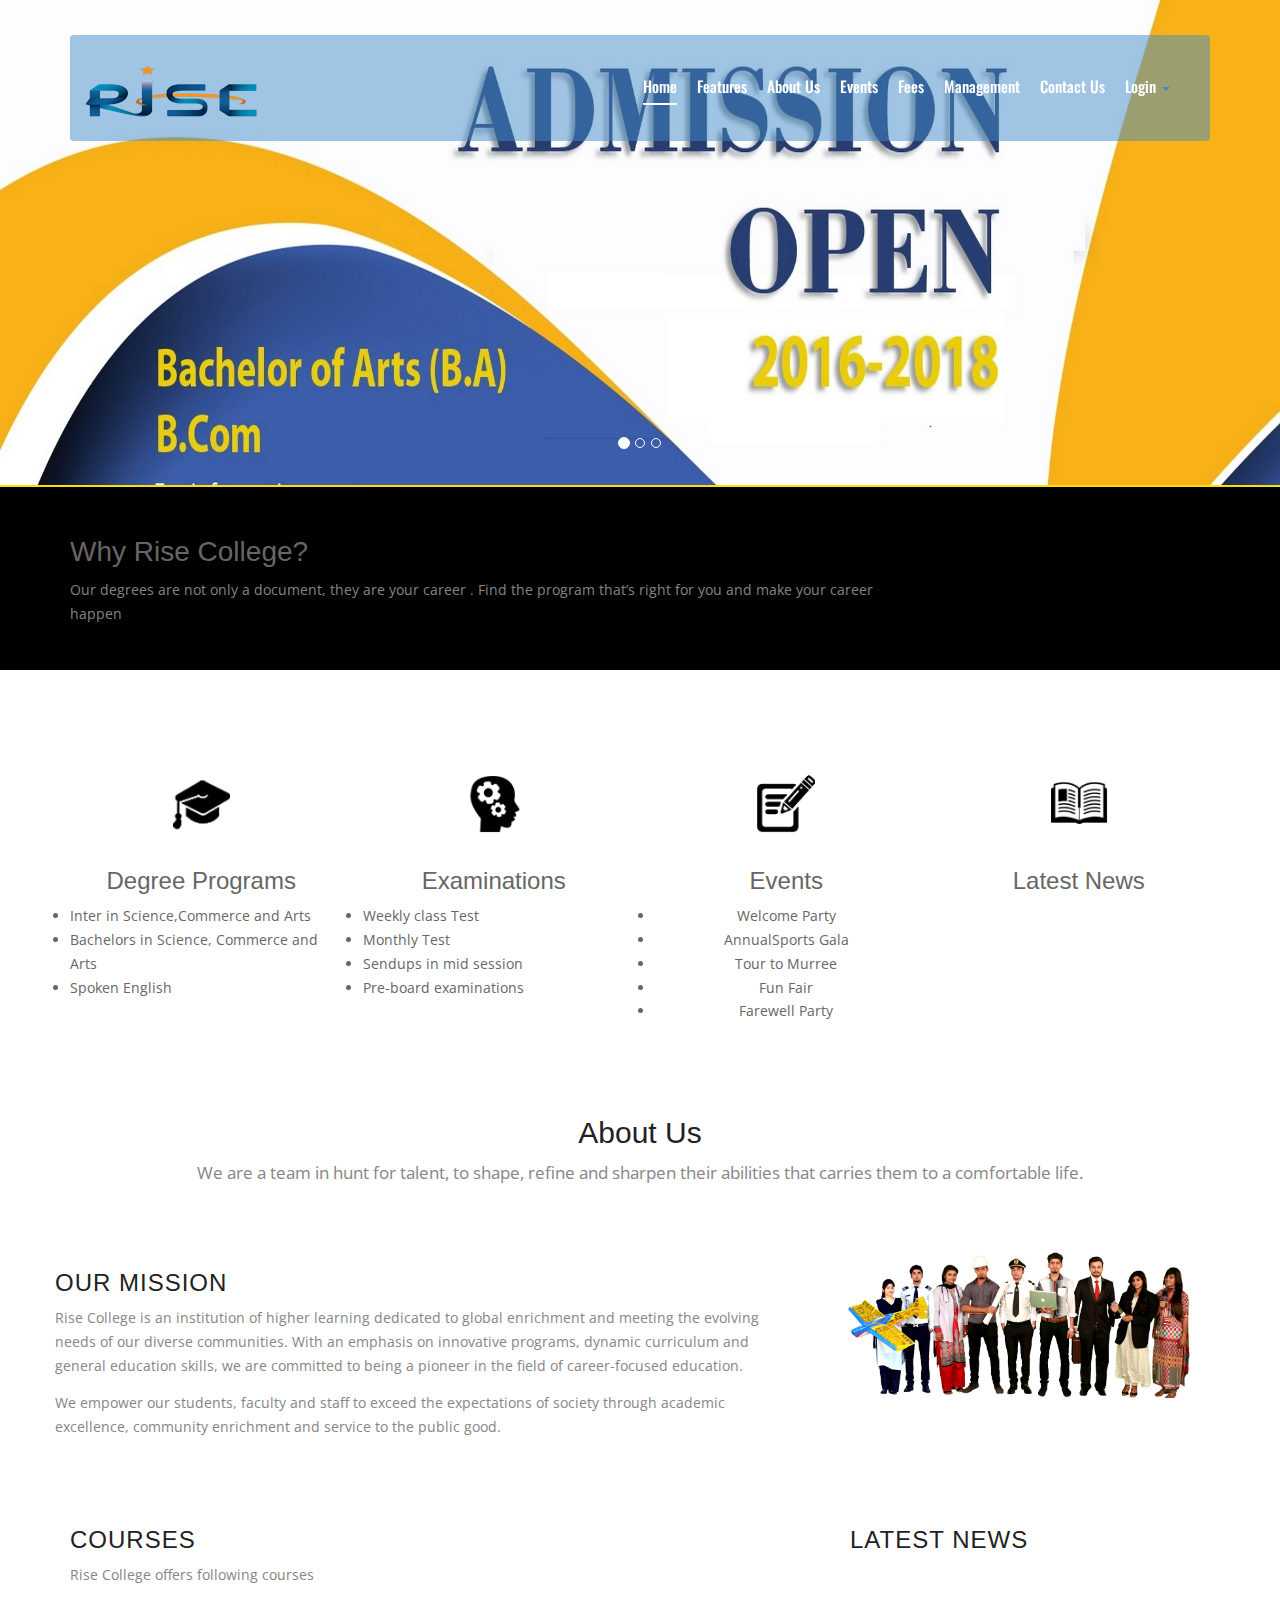
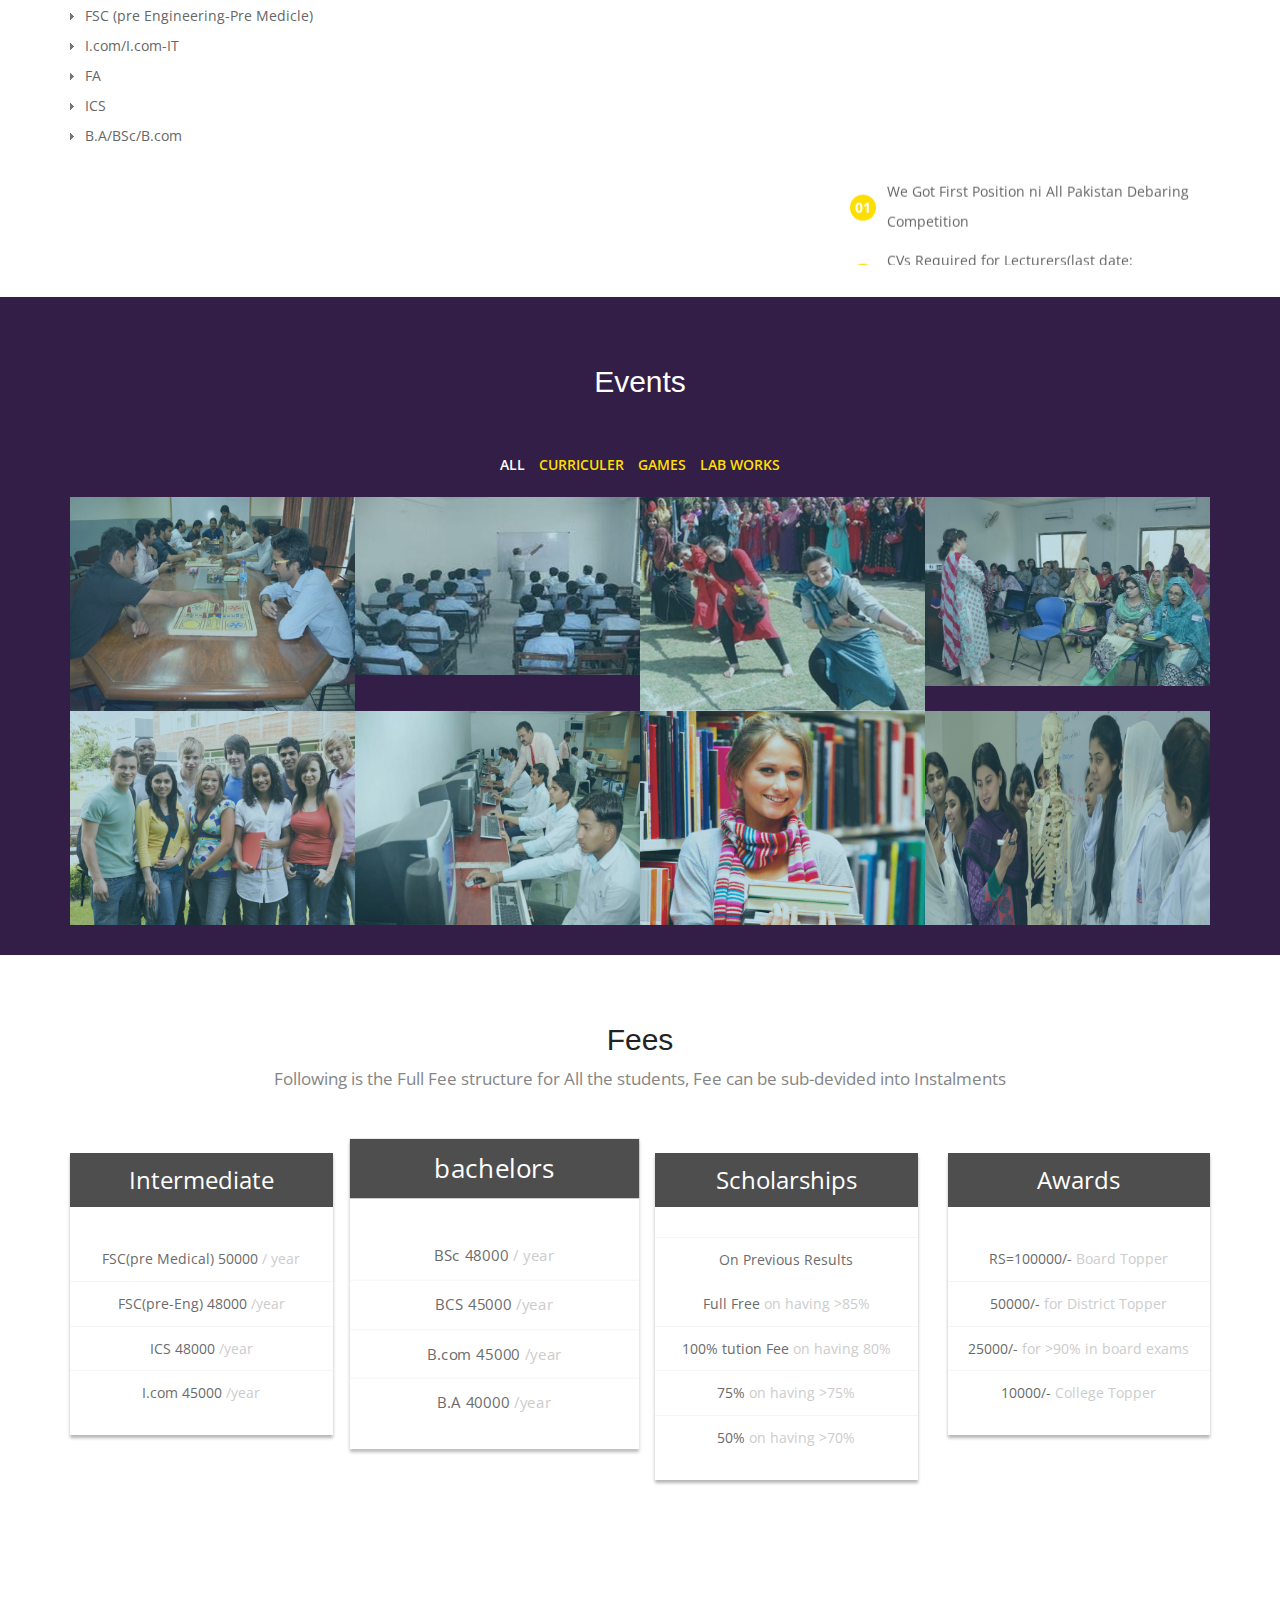
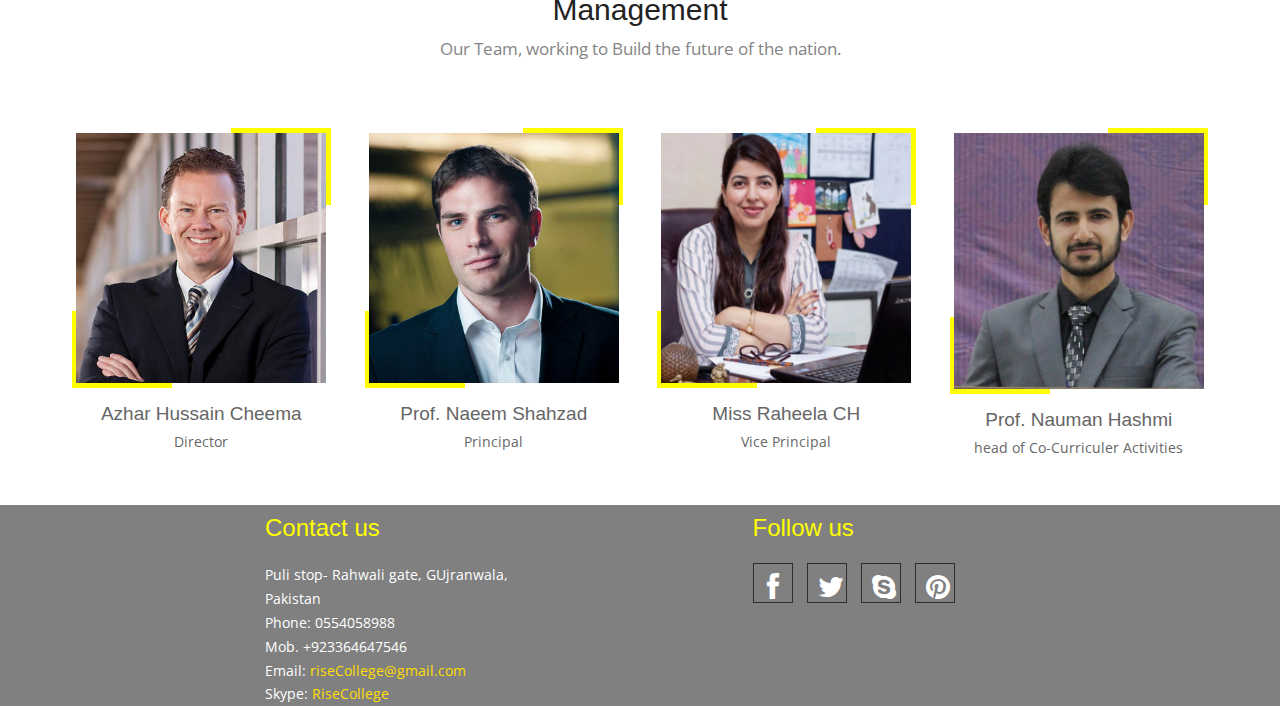
<file: FYP_6/FYP_6/B-School-Free-Education-HTML5-Website-Template/index.html>
<!doctype html>
<!--[if IE 7 ]>    <html lang="en-gb" class="isie ie7 oldie no-js"> <![endif]-->
<!--[if IE 8 ]>    <html lang="en-gb" class="isie ie8 oldie no-js"> <![endif]-->
<!--[if IE 9 ]>    <html lang="en-gb" class="isie ie9 no-js"> <![endif]-->
<!--[if (gt IE 9)|!(IE)]><!-->
<html lang="en-gb" class="no-js">
<!--<![endif]-->
<head>
<meta charset="utf-8">
<meta name="viewport" content="width=device-width, initial-scale=1, maximum-scale=1">
<!--[if lt IE 9]> 
    <meta http-equiv="X-UA-Compatible" content="IE=edge,chrome=1">
    <![endif]-->

<title> Rise College Information Center</title>
<link rel="icon"  href="images/work/logo2.ico" />
<meta name="description" content="">
<meta name="author" content="WebThemez">
<!--[if lt IE 9]>
        <script src="http://html5shim.googlecode.com/svn/trunk/html5.js"></script>
    <![endif]-->
<!--[if lte IE 8]>
		<script type="text/javascript" src="http://explorercanvas.googlecode.com/svn/trunk/excanvas.js"></script>
	<![endif]-->
<link rel="stylesheet" href="css/bootstrap.min.css" />
<link rel="stylesheet" type="text/css" href="css/isotope.css" media="screen" />
<link rel="stylesheet" href="js/fancybox/jquery.fancybox.css" type="text/css" media="screen" />
<link href="css/animate.css" rel="stylesheet" media="screen">
<!-- Owl Carousel Assets -->
<link href="js/owl-carousel/owl.carousel.css" rel="stylesheet">
<link rel="stylesheet" href="css/styles.css" />
<!-- Font Awesome -->
<link href="font/css/font-awesome.min.css" rel="stylesheet">
</head>

<body>
<header class="header">
  <div class="container">
    <nav class="navbar navbar-inverse" role="navigation">
      <div class="navbar-header">
        <button type="button" id="nav-toggle" class="navbar-toggle" data-toggle="collapse" data-target="#main-nav"> <span class="sr-only">Toggle navigation</span> <span class="icon-bar"></span> <span class="icon-bar"></span> <span class="icon-bar"></span> </button>
        <a href="#" class="navbar-brand scroll-top logo  animated bounceInLeft">
          <b><i><img src="images/logo.png" /></i></b></a> </div>
      <!--/.navbar-header-->
      <div id="main-nav" class="collapse navbar-collapse">
        <ul class="nav navbar-nav" id="mainNav">
          <li class="active" id="firstLink"><a href="#home" class="scroll-link">Home</a></li>

          <li><a href="#Features" class="scroll-link">Features</a></li>
          <li><a href="#aboutUs" class="scroll-link">About Us</a></li>
          <li><a href="#work" class="scroll-link">Events</a></li>
          <li><a href="#plans" class="scroll-link">Fees</a></li>
          <li><a href="#team" class="scroll-link">Management</a></li>
           
          <li><a href="#contactUs" class="scroll-link">Contact Us</a></li>
           <li>
            <a href="#"  class="scroll-link dropdown-toggle" data-toggle="dropdown"> 
            Login <span class="caret"></span>
<ul class="dropdown-menu" aria-labelledby="dropdownMenu1" style=" margin-bottom:100px;
background: rgba(66, 139, 202, 0.5);
border: 0;
padding: 0px 15px;">
    <li><a href="#">Login As Student</a></li>
    <li><a href="#">Login As Staff</a></li>
     
  </ul>
            </a>
             
          </li>
           

        </ul>
      </div>
      <!--/.navbar-collapse--> 
    </nav>
    <!--/.navbar--> 
  </div>
  <!--/.container--> 
</header>
<!--/.header-->
<div id="#top"></div>
<section id="home">
  <div class="banner-container"> 
  	<div id="carousel" class="carousel slide carousel-fade" data-ride="carousel">
  <ol class="carousel-indicators">
    <li data-target="#carousel" data-slide-to="0" class="active"></li>
    <li data-target="#carousel" data-slide-to="1"></li>
    <li data-target="#carousel" data-slide-to="2"></li>
  </ol>
  <!-- Carousel items -->
  <div class="carousel-inner">
    <div class="active item"><img src="images/banner-bg.jpg" alt="banner" /></div>
    <div class="item"><img src="images/banner-bg2.jpg" alt="banner" /></div>
    <div class="item"><img src="images/banner-bg3.jpg" alt="banner" /></div>
  </div>
  <!-- Carousel nav -->
  <a class="carousel-control left" href="#carousel" data-slide="prev">&lsaquo;</a>
  <a class="carousel-control right" href="#carousel" data-slide="next">&rsaquo;</a>
</div>
	
  </div>  
  
  <div class="container hero-text2">        
		<div class="col-md-9">
		<h2>Why Rise College?</h1>
			<p> Our degrees are not only a document, they are your career . Find the program that’s right for you and make your career happen </p>   
		</div>  
		<div class="col-md-3">
			    
		</div>
  </div>
</section>
<section id="Features" class="page-section colord">
  <div class="container">
    <div class="row"> 
      <!-- item -->
      <div class="col-md-3 text-center"> 
	  <div class="box-item">
	  <i class="circle"><img src="images/5.png" alt="" /></i>
        <h3>Degree Programs</h3>
        <ul  style="text-align:left">
                <li>Inter in Science,Commerce and Arts</li>
                <li> Bachelors in Science, Commerce and Arts</li>
                <li>Spoken English</li>
        
      </div>
	   </div>
      <!-- end: --> 
      
      <!-- item -->
      <div class="col-md-3 text-center " >
	  <div class="box-item" >
	  <i class="circle" >  <img src="images/1.png" alt="" /></i>
        <h3 class="text-center">Examinations</h3> 
        <ul  style="text-align:left">
                <li>Weekly class Test</li>
                <li>Monthly Test</li>
                <li>Sendups in mid session</li>
                <li>Pre-board examinations</li>
              </ul>
      </div>
	   </div>
      <!-- end: --> 
      
      <!-- item -->
      <div class="col-md-3 text-center">
	  <div class="box-item">
	  <i class="circle"> <img src="images/2.png" alt="" /></i>
        <h3>Events</h3>
       
        <ul  style="text-align:center">
                <li>Welcome Party</li>
                <li>AnnualSports Gala</li>
                <li>Tour to Murree</li>
                <li>Fun Fair</li>
                <li>Farewell Party</li>
              </ul>
      </div>
	   </div>
      <!-- end: --> 
      
      <!-- item -->
      <div class="col-md-3 text-center">
	  <div class="box-item">
	  <i class="circle"> <img src="images/3.png" alt="" /></i>
        <h3>Latest News</h3>
        <p></p>
      </div>
      <!-- end:-->
	   </div>
    </div>
  </div>
  <!--/.container--> 
</section>

</section>
<section id="aboutUs">
  <div class="container">
    <div class="heading text-center"> 
      <!-- Heading -->
      <h2>About Us</h2>
      <p> We are a team in hunt for talent, to shape, refine and sharpen their abilities that carries them to a comfortable life. </p>
    </div>
    <div class="row feature design">
      <div class="area1 columns left">
        <h3> Our Mission</h3>
        <p> Rise College is an institution of higher learning dedicated to global enrichment and meeting the evolving needs of our diverse communities.

With an emphasis on innovative programs, dynamic curriculum and general education skills, we are committed to being a pioneer in the field of career-focused education.

 </p>
        <p>We empower our students, faculty and staff to exceed the expectations of society through academic excellence, community enrichment and service to the public good. </p>
         
      </div>
      <div class="area2 columns feature-media right"> <img src="images/about-img.jpg" alt="" width="100%"> </div>
    </div>
    <div class="row dataTxt"> 
          
            
            <div class="col-md-4 col-sm-6"  >
              
              <h3>Courses</h3>
              <p>Rise College offers following courses </p>
                            <ul class="listArrow">
                <li>FSC (pre Engineering-Pre Medicle)</li>
                <li> I.com/I.com-IT</li>
                <li>FA </li>
                <li>ICS</li>
                <li>B.A/BSc/B.com</li>
              </ul>
              <!-- Accordion starts -->
              </div>
              <div class="col-md-4 col-sm-6">
               
            </div>
            <div class="col-md-4 col-sm-6">
         
              <h3>Latest News</h3>
              <marquee behaviour="scroll" direction="up">      
            
                            <ul  class="list3">
                <li>We Got First Position ni All Pakistan Debaring Competition</li>
                <li>CVs Required for Lecturers(last date: 23.10.2016)</li>
                <li> Admissions Open at Rise College(last date: 12.11.2016)</li>
                <li> Workshop by Rescue 1122</li> 
              </ul>
                            
              <!-- Accordion starts -->
              </marquee>
              </div>
            
          </div>
  </div>
</section> 

<section id="work" class="page-section page">
  <div class="container text-center">
    <div class="heading">
      <h2>Events</h2>
     
    </div>
    <div class="row">
      <div class="col-md-12">
        <div id="portfolio">
          <ul class="filters list-inline">
            <li> <a class="active" data-filter="*" href="#">All</a> </li>
            <li> <a data-filter=".photography" href="#">Curriculer</a> </li>
            <li> <a data-filter=".branding" href="#">Games</a> </li>
            <li> <a data-filter=".web" href="#">Lab Works</a> </li>
          </ul>
          <ul class="items list-unstyled clearfix animated fadeInRight showing" data-animation="fadeInRight" style="position: relative; height: 438px;">
            <li class="item branding" style="position: absolute; left: 0px; top: 0px;"> 
								 			 
			  <figure class="effect-bubba">
						<img src="images/work/1.jpg" alt="img02"/>
						<figcaption>
							<h2>Events</h2> 
							<a href="images/work/1.jpg" class="fancybox">View</a> 
						</figcaption>			
					</figure> 
					
			  </li>
			  
			 
			  
			  
            <li class="item photography" style="position: absolute; left: 292px; top: 0px;"> 
			<figure class="effect-bubba">
						<img src="images/work/2.jpg" alt="img02"/>
						<figcaption>
							<h2>Events</h2> 
							<a href="images/work/2.jpg" class="fancybox">View</a> 
						</figcaption>			
					</figure> 
			  </li>
            <li class="item branding" style="position: absolute; left: 585px; top: 0px;"> 
			<figure class="effect-bubba">
						<img src="images/work/3.jpg" alt="img02"/>
						<figcaption>
							<h2>Events</h2> 
							<a href="images/work/3.jpg" class="fancybox">View</a> 
						</figcaption>			
					</figure>  
			  </li>
      
            <li class="item photography" style="position: absolute; left: 877px; top: 0px;"> 
			<figure class="effect-bubba">
						<img src="images/work/4.jpg" alt="img02"/>
						<figcaption>
							<h2>Events</h2> 
							<a href="images/work/4.jpg" class="fancybox">View</a> 
						</figcaption>			
					</figure>  
			  </li>
            <li class="item photography" style="position: absolute; left: 0px; top: 219px;"> 
			<figure class="effect-bubba">
						<img src="images/work/5.jpg" alt="img02"/>
						<figcaption>
							<h2>Events</h2> 
							<a href="images/work/5.jpg" class="fancybox">View</a> 
						</figcaption>			
					</figure> 
			  </li>
            <li class="item web" style="position: absolute; left: 292px; top: 219px;"> 
			<figure class="effect-bubba">
						<img src="images/work/6.jpg" alt="img02"/>
						<figcaption>
							<h2>Events</h2> 
							<a href="images/work/6.jpg" class="fancybox">View</a> 
						</figcaption>			
					</figure> 
			  </li>
            <li class="item photography" style="position: absolute; left: 585px; top: 219px;">
			<figure class="effect-bubba">
						<img src="images/work/7.jpg" alt="img02"/>
						<figcaption>
							<h2>Events</h2> 
							<a href="images/work/7.jpg" class="fancybox">View</a> 
						</figcaption>			
					</figure> 
			  </li>
            <li class="item web" style="position: absolute; left: 877px; top: 219px;">
			<figure class="effect-bubba">
						<img src="images/work/8.jpg" alt="img02"/>
						<figcaption>
							<h2>Events</h2> 
							<a href="images/work/8.jpg" class="fancybox">View more</a> 
						</figcaption>			
					</figure> 
			  </li>
          </ul>
        </div>
      </div>
    </div>
  </div>
</section>
<section id="plans" class="page-section">
  <div class="container">
    <div class="heading text-center"> 
      <!-- Heading -->
      <h2>Fees</h2>
      <p>Following is the Full Fee structure for All the students, Fee can be sub-devided into Instalments</p>
    </div>
    <div class="row flat">
      <div class="col-lg-3 col-md-3 col-sm-6 col-xs-12">
        <ul class="plan plan1">
          <li class="plan-name"> Intermediate </li>
          <li class="plan-price"> <strong>FSC(pre Medical)</strong> <strong>50000</strong> / year </li>
          <li> <strong> FSC(pre-Eng)</strong> <strong>48000</strong> /year </li>
          <li> <strong> ICS </strong> <strong>48000</strong> /year </li>
          <li> <strong> I.com</strong> <strong>45000</strong> /year </li>
          <!--<li class="plan-action"> <a href="#" class="btn btn-danger btn-lg">Signup</a> </li>-->
        </ul>
      </div>
      <div class="col-lg-3 col-md-3 col-sm-6 col-xs-12">
        <ul class="plan plan2 featured">
          <li class="plan-name">bachelors </li>
          <li class="plan-price"> <strong>BSc</strong> <strong>48000</strong> / year </li>
                    <li> <strong> BCS</strong> <strong>45000</strong> /year </li>
          <li> <strong> B.com</strong> <strong>45000</strong> /year </li>
          <li> <strong> B.A </strong> <strong>40000</strong> /year </li>

<!--<li class="plan-action"> <a href="#" class="btn btn-danger btn-lg">Signup</a> </li>-->
        </ul>
      </div>
      <div class="col-lg-3 col-md-3 col-sm-6 col-xs-12">
        <ul class="plan plan3">
          <li class="plan-name">Scholarships</li>
      <li> <strong>On Previous Results</strong>  </li>
          <li class="plan-price"> <strong>Full Free</strong> on having >85%</li>
          <li> <strong>100% tution Fee</strong>  on having 80% </li>
          <li> <strong>75%</strong> on having >75% </li>
          <li> <strong>50%</strong> on having >70% </li>
          
<!--<li class="plan-action"> <a href="#" class="btn btn-danger btn-lg">Signup</a> </li>-->
        </ul>
      </div>
      <div class="col-lg-3 col-md-3 col-sm-6 col-xs-12">
        <ul class="plan plan4">
          <li class="plan-name">Awards </li>
          <li class="plan-price"> <strong>RS=100000/-</strong>  Board Topper  </li>
          <li> <strong>50000/-</strong>  for District Topper </li>
          <li> <strong>25000/-</strong> for >90% in board exams </li>
          <li> <strong>10000/-</strong> College Topper </li>
         
<!--<li class="plan-action"> <a href="#" class="btn btn-danger btn-lg">Signup</a> </li>-->
        </ul>
      </div>
    </div>
  </div>
</section>
<section id="team" class="page-section">
  <div class="container">
    <div class="heading text-center"> 
      <!-- Heading -->
      <h2>Management</h2>
      <p>Our Team, working to Build the future of the nation.</p>
    </div>
    <!-- Team Member's Details -->
    <div class="team-content">
      <div class="row">
        <div class="col-md-3 col-sm-6 col-xs-12"> 
          <!-- Team Member -->
          <div class="team-member pDark"> 
            <!-- Image Hover Block -->
            <div class="member-img"> 
              <!-- Image  --> 
              <img class="img-responsive" src="images/photo-1.jpg" alt=""> </div>
            <!-- Member Details -->
            <div class="team-title">
			<h4> Azhar Hussain Cheema</h4>
            <!-- Designation --> 
            <span class="pos">Director</span>
			</div>
            <div class="team-socials"> <a href="#"><i class="fa fa-facebook"></i></a> <a href="#"><i class="fa fa-google-plus"></i></a> <a href="#"><i class="fa fa-twitter"></i></a> <a href="#"><i class="fa fa-dribbble"></i></a> <a href="#"><i class="fa fa-github"></i></a> </div>
          </div>
        </div>
        <div class="col-md-3 col-sm-6 col-xs-12"> 
          <!-- Team Member -->
          <div class="team-member pDark"> 
            <!-- Image Hover Block -->
            <div class="member-img"> 
              <!-- Image  --> 
              <img class="img-responsive" src="images/photo-2.jpg" alt=""> </div>
            <!-- Member Details -->
            <h4>Prof. Naeem Shahzad</h4>
            <!-- Designation --> 
            <span class="pos">Principal</span>
            <div class="team-socials"> <a href="#"><i class="fa fa-facebook"></i></a> <a href="#"><i class="fa fa-google-plus"></i></a> <a href="#"><i class="fa fa-twitter"></i></a> <a href="#"><i class="fa fa-dribbble"></i></a> <a href="#"><i class="fa fa-github"></i></a> </div>
          </div>
        </div>
        <div class="col-md-3 col-sm-6 col-xs-12"> 
          <!-- Team Member -->
          <div class="team-member pDark"> 
            <!-- Image Hover Block -->
            <div class="member-img"> 
              <!-- Image  --> 
              <img class="img-responsive" src="images/photo-3.jpg" alt=""> </div>
            <!-- Member Details -->
            <h4>Miss Raheela CH</h4>
            <!-- Designation --> 
            <span class="pos">Vice Principal</span>
            <div class="team-socials"> <a href="#"><i class="fa fa-facebook"></i></a> <a href="#"><i class="fa fa-google-plus"></i></a> <a href="#"><i class="fa fa-twitter"></i></a> <a href="#"><i class="fa fa-dribbble"></i></a> <a href="#"><i class="fa fa-github"></i></a> </div>
          </div>
        </div>
        <div class="col-md-3 col-sm-6 col-xs-12"> 
          <!-- Team Member -->
          <div class="team-member pDark"> 
            <!-- Image Hover Block -->
            <div class="member-img"> 
              <!-- Image  --> 
              <img class="img-responsive" src="images/photo-4.jpg" alt=""> </div>
            <!-- Member Details -->
            <h4> Prof. Nauman Hashmi</h4>
            <!-- Designation --> 
            <span class="pos"> head of Co-Curriculer Activities</span>
            <div class="team-socials"> <a href="http://www.facebook.com/nauman.hashmi.75"><i class="fa fa-facebook"></i></a> <a href="#"><i class="fa fa-google-plus"></i></a> <a href="#"><i class="fa fa-twitter"></i></a> <a href="#"><i class="fa fa-dribbble"></i></a> <a href="#"><i class="fa fa-github"></i></a> </div>
          </div>
        </div>
      </div>
    </div>
  </div>
  </section>
  <!--/.container--> 
<footer>
<section id="contactUs" class="contact-parlex">
<div class="container">
        <div class="row">
        <div class="col-md-2"></div>
            <div class="col-md-3">
            	<div class="col">
                   <h4>Contact us</h4>
                   <ul>
                        <li>Puli stop- Rahwali gate, GUjranwala, Pakistan</li>
                        <li>Phone: 0554058988 <br> Mob. +923364647546 </li>
                        <li>Email: <a href="mailto:info@example.com" title="Email Us">riseCollege@gmail.com</a></li>
                        <li>Skype: <a href="skype:my.test?call" title="Skype us">RiseCollege</a></li>
                    </ul>
                 </div>
            </div>
            
            <div class="col-md-2"></div>
            
            <div class="col-md-3">
            
            	<div class="col col-social-icons">
                    <h4>Follow us</h4>
                    <a href="http://www.facebook.com/nauman.hashmi.75"><i class="fa fa-facebook"></i></a>
                  
                    <a href="#"><i class="fa fa-twitter"></i></a>
                    <a href="#"><i class="fa fa-skype"></i></a>
                    <a href="#"><i class="fa fa-pinterest"></i></a>

                </div>
            </div>

             <!-- <div class="col-md-3">
              
             	<div class="col">
                    <h4>Latest News</h4>
                    <p>
                    Lorem ipsum dolor labitur scsstie per sit amet, ea eum labitur scsstie percipitoleat.
                    <br><br>
                    <a href="#" class="btn">Get Mores!</a>
                    </p>
                </div>
               
            </div> -->
        </div>
         
    </div>
    </section>
</footer>
<!--/.page-section-->
<!-- <section class="copyright"> -->
  <!-- <div class="container">
    <div class="row">
      <div class="col-sm-12 text-center"> </a> </div>
    </div> -->
    <!-- / .row 
  </div> -->
<!-- </section> -->
<!-- <a href="#top" class="topHome"><i class="fa fa-chevron-up fa-2x"></i></a>  -->

<!--[if lte IE 8]><script src="//ajax.googleapis.com/ajax/libs/jquery/1.11.0/jquery.min.js"></script><![endif]--> 
<script src="js/modernizr-latest.js"></script> 
<script src="js/jquery-1.8.2.min.js" type="text/javascript"></script> 
<script src="js/bootstrap.min.js" type="text/javascript"></script> 
<script src="js/jquery.isotope.min.js" type="text/javascript"></script> 
<script src="js/fancybox/jquery.fancybox.pack.js" type="text/javascript"></script> 
<script src="js/jquery.nav.js" type="text/javascript"></script> 
<script src="js/jquery.fittext.js"></script> 
<script src="js/waypoints.js"></script> 
<script src="js/custom.js" type="text/javascript"></script> 
<script src="js/owl-carousel/owl.carousel.js"></script>
</body>
</html>
</file>
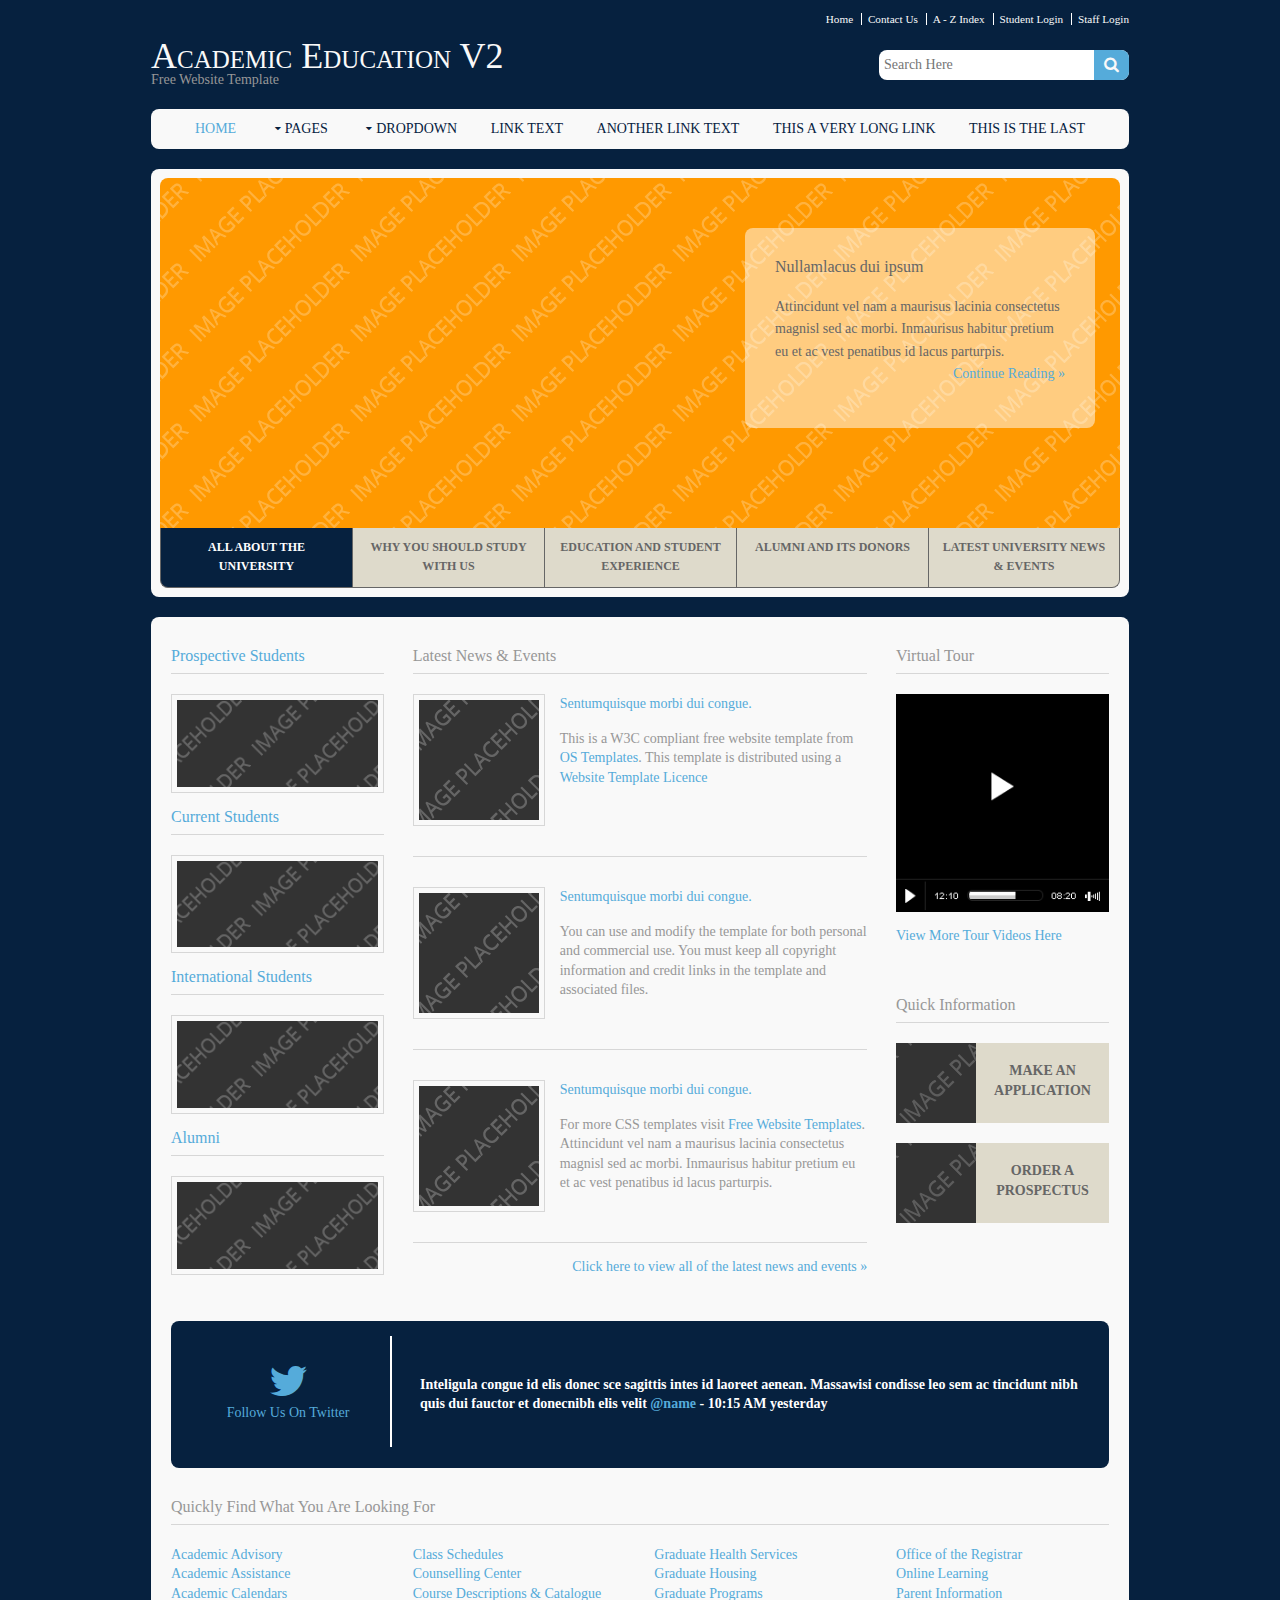
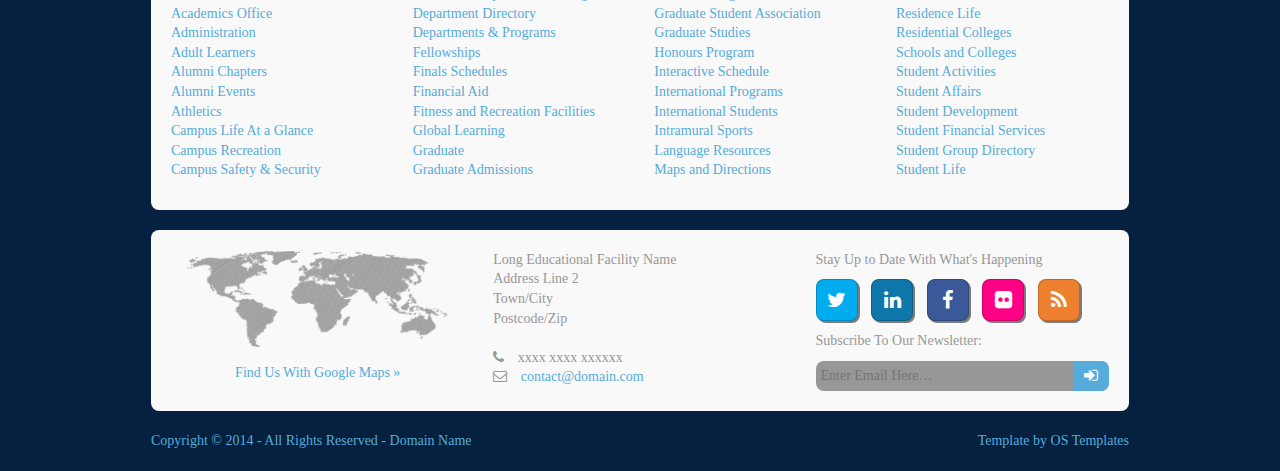
<file: FYP_6/FYP_6/FYP_6/academic-education/index.html>
<!DOCTYPE html>
<!--
Template Name: Academic Education V2
Author: <a href="http://www.os-templates.com/">OS Templates</a>
Author URI: http://www.os-templates.com/
Licence: Free to use under our free template licence terms
Licence URI: http://www.os-templates.com/template-terms
-->
<html>
<head>
<title>Academic Education V2</title>
<meta charset="utf-8">
<meta name="viewport" content="width=device-width, initial-scale=1.0, maximum-scale=1.0, user-scalable=no">
<link href="layout/styles/layout.css" rel="stylesheet" type="text/css" media="all">
</head>
<body id="top">
<!-- ################################################################################################ --> 
<!-- ################################################################################################ --> 
<!-- ################################################################################################ -->
<div class="wrapper row0">
  <div id="topbar" class="clear"> 
    <!-- ################################################################################################ -->
    <nav>
      <ul>
        <li><a href="#">Home</a></li>
        <li><a href="#">Contact Us</a></li>
        <li><a href="#">A - Z Index</a></li>
        <li><a href="#">Student Login</a></li>
        <li><a href="#">Staff Login</a></li>
      </ul>
    </nav>
    <!-- ################################################################################################ --> 
  </div>
</div>
<!-- ################################################################################################ --> 
<!-- ################################################################################################ --> 
<!-- ################################################################################################ -->
<div class="wrapper row1">
  <header id="header" class="clear"> 
    <!-- ################################################################################################ -->
    <div id="logo" class="fl_left">
      <h1><a href="index.html">Academic Education V2</a></h1>
      <p>Free Website Template</p>
    </div>
    <div class="fl_right">
      <form class="clear" method="post" action="#">
        <fieldset>
          <legend>Search:</legend>
          <input type="text" value="" placeholder="Search Here">
          <button class="fa fa-search" type="submit" title="Search"><em>Search</em></button>
        </fieldset>
      </form>
    </div>
    <!-- ################################################################################################ --> 
  </header>
</div>
<!-- ################################################################################################ --> 
<!-- ################################################################################################ --> 
<!-- ################################################################################################ -->
<div class="wrapper row2">
  <div class="rounded">
    <nav id="mainav" class="clear"> 
      <!-- ################################################################################################ -->
      <ul class="clear">
        <li class="active"><a href="index.html">Home</a></li>
        <li><a class="drop" href="#">Pages</a>
          <ul>
            <li><a href="pages/gallery.html">Gallery</a></li>
            <li><a href="pages/portfolio.html">Portfolio</a></li>
            <li><a href="pages/full-width.html">Full Width</a></li>
            <li><a href="pages/sidebar-left.html">Sidebar Left</a></li>
            <li><a href="pages/sidebar-left-2.html">Sidebar Left 2</a></li>
            <li><a href="pages/sidebar-right.html">Sidebar Right</a></li>
            <li><a href="pages/sidebar-right-2.html">Sidebar Right 2</a></li>
            <li><a href="pages/basic-grid.html">Basic Grid</a></li>
          </ul>
        </li>
        <li><a class="drop" href="#">Dropdown</a>
          <ul>
            <li><a href="#">Level 2</a></li>
            <li><a class="drop" href="#">Level 2 + Drop</a>
              <ul>
                <li><a href="#">Level 3</a></li>
                <li><a href="#">Level 3</a></li>
              </ul>
            </li>
          </ul>
        </li>
        <li><a href="#">Link Text</a></li>
        <li><a href="#">Another Link Text</a></li>
        <li><a href="#">This a very long link</a></li>
        <li><a href="#">This is the last</a></li>
      </ul>
      <!-- ################################################################################################ --> 
    </nav>
  </div>
</div>
<!-- ################################################################################################ --> 
<!-- ################################################################################################ --> 
<!-- ################################################################################################ -->
<div class="wrapper">
  <div id="slider">
    <div id="slide-wrapper" class="rounded clear"> 
      <!-- ################################################################################################ -->
      <figure id="slide-1"><a class="view" href="#"><img src="images/demo/slider/1.png" alt=""></a>
        <figcaption>
          <h2>Nullamlacus dui ipsum</h2>
          <p>Attincidunt vel nam a maurisus lacinia consectetus magnisl sed ac morbi. Inmaurisus habitur pretium eu et ac vest penatibus id lacus parturpis.</p>
          <p class="right"><a href="#">Continue Reading &raquo;</a></p>
        </figcaption>
      </figure>
      <figure id="slide-2"><a class="view" href="#"><img src="images/demo/slider/2.png" alt=""></a>
        <figcaption>
          <h2>Aliquatjusto quisque nam</h2>
          <p>Attincidunt vel nam a maurisus lacinia consectetus magnisl sed ac morbi. Inmaurisus habitur pretium eu et ac vest penatibus id lacus parturpis.</p>
          <p class="right"><a href="#">Continue Reading &raquo;</a></p>
        </figcaption>
      </figure>
      <figure id="slide-3"><a class="view" href="#"><img src="images/demo/slider/3.png" alt=""></a>
        <figcaption>
          <h2>Aliquatjusto quisque nam</h2>
          <p>Attincidunt vel nam a maurisus lacinia consectetus magnisl sed ac morbi. Inmaurisus habitur pretium eu et ac vest penatibus id lacus parturpis.</p>
          <p class="right"><a href="#">Continue Reading &raquo;</a></p>
        </figcaption>
      </figure>
      <figure id="slide-4"><a class="view" href="#"><img src="images/demo/slider/4.png" alt=""></a>
        <figcaption>
          <h2>Aliquatjusto quisque nam</h2>
          <p>Attincidunt vel nam a maurisus lacinia consectetus magnisl sed ac morbi. Inmaurisus habitur pretium eu et ac vest penatibus id lacus parturpis.</p>
          <p class="right"><a href="#">Continue Reading &raquo;</a></p>
        </figcaption>
      </figure>
      <figure id="slide-5"><a class="view" href="#"><img src="images/demo/slider/5.png" alt=""></a>
        <figcaption>
          <h2>Dapiensociis temper donec</h2>
          <p>Attincidunt vel nam a maurisus lacinia consectetus magnisl sed ac morbi. Inmaurisus habitur pretium eu et ac vest penatibus id lacus parturpis.</p>
          <p class="right"><a href="#">Continue Reading &raquo;</a></p>
        </figcaption>
      </figure>
      <!-- ################################################################################################ -->
      <ul id="slide-tabs">
        <li><a href="#slide-1">All About The University</a></li>
        <li><a href="#slide-2">Why You Should Study With Us</a></li>
        <li><a href="#slide-3">Education And Student Experience</a></li>
        <li><a href="#slide-4">Alumni And Its Donors</a></li>
        <li><a href="#slide-5">Latest University News &amp; Events</a></li>
      </ul>
      <!-- ################################################################################################ --> 
    </div>
  </div>
</div>
<!-- ################################################################################################ --> 
<!-- ################################################################################################ --> 
<!-- ################################################################################################ -->
<div class="wrapper row3">
  <div class="rounded">
    <main class="container clear"> 
      <!-- main body --> 
      <!-- ################################################################################################ -->
      <div class="group btmspace-30"> 
        <!-- Left Column -->
        <div class="one_quarter first"> 
          <!-- ################################################################################################ -->
          <ul class="nospace">
            <li class="btmspace-15"><a href="#"><em class="heading">Prospective Students</em> <img class="borderedbox" src="images/demo/220x95.gif" alt=""></a></li>
            <li class="btmspace-15"><a href="#"><em class="heading">Current Students</em> <img class="borderedbox" src="images/demo/220x95.gif" alt=""></a></li>
            <li class="btmspace-15"><a href="#"><em class="heading">International Students</em> <img class="borderedbox" src="images/demo/220x95.gif" alt=""></a></li>
            <li><a href="#"><em class="heading">Alumni</em> <img class="borderedbox" src="images/demo/220x95.gif" alt=""></a></li>
          </ul>
          <!-- ################################################################################################ --> 
        </div>
        <!-- / Left Column --> 
        <!-- Middle Column -->
        <div class="one_half"> 
          <!-- ################################################################################################ -->
          <h2>Latest News &amp; Events</h2>
          <ul class="nospace listing">
            <li class="clear">
              <div class="imgl borderedbox"><img src="images/demo/120x120.gif" alt=""></div>
              <p class="nospace btmspace-15"><a href="#">Sentumquisque morbi dui congue.</a></p>
              <p>This is a W3C compliant free website template from <a href="http://www.os-templates.com/" title="Free Website Templates">OS Templates</a>. This template is distributed using a <a href="http://www.os-templates.com/template-terms">Website Template Licence</a></p>
            </li>
            <li class="clear">
              <div class="imgl borderedbox"><img src="images/demo/120x120.gif" alt=""></div>
              <p class="nospace btmspace-15"><a href="#">Sentumquisque morbi dui congue.</a></p>
              <p>You can use and modify the template for both personal and commercial use. You must keep all copyright information and credit links in the template and associated files.</p>
            </li>
            <li class="clear">
              <div class="imgl borderedbox"><img src="images/demo/120x120.gif" alt=""></div>
              <p class="nospace btmspace-15"><a href="#">Sentumquisque morbi dui congue.</a></p>
              <p>For more CSS templates visit <a href="http://www.os-templates.com/">Free Website Templates</a>. Attincidunt vel nam a maurisus lacinia consectetus magnisl sed ac morbi. Inmaurisus habitur pretium eu et ac vest penatibus id lacus parturpis.</p>
            </li>
          </ul>
          <p class="right"><a href="#">Click here to view all of the latest news and events &raquo;</a></p>
          <!-- ################################################################################################ --> 
        </div>
        <!-- / Middle Column --> 
        <!-- Right Column -->
        <div class="one_quarter sidebar"> 
          <!-- ################################################################################################ -->
          <div class="sdb_holder">
            <h6>Virtual Tour</h6>
            <div class="mediacontainer"><img src="images/demo/video.gif" alt="">
              <p><a href="#">View More Tour Videos Here</a></p>
            </div>
          </div>
          <div class="sdb_holder">
            <h6>Quick Information</h6>
            <ul class="nospace quickinfo">
              <li class="clear"><a href="#"><img src="images/demo/80x80.gif" alt=""> Make An Application</a></li>
              <li class="clear"><a href="#"><img src="images/demo/80x80.gif" alt=""> Order A Prospectus</a></li>
            </ul>
          </div>
          <!-- ################################################################################################ --> 
        </div>
        <!-- / Right Column --> 
      </div>
      <!-- ################################################################################################ --> 
      <!-- ################################################################################################ -->
      <div id="twitter" class="group btmspace-30">
        <div class="one_quarter first center"><a href="#"><i class="fa fa-twitter fa-3x"></i><br>
          Follow Us On Twitter</a></div>
        <div class="three_quarter bold">
          <p>Inteligula congue id elis donec sce sagittis intes id laoreet aenean. Massawisi condisse leo sem ac tincidunt nibh quis dui fauctor et donecnibh elis velit <a href="#">@name</a> - 10:15 AM yesterday</p>
        </div>
      </div>
      <!-- ################################################################################################ --> 
      <!-- ################################################################################################ -->
      <div class="group">
        <h2>Quickly Find What You Are Looking For</h2>
        <div class="one_quarter first"> 
          <!-- ################################################################################################ -->
          <ul class="nospace">
            <li><a href="#">Academic Advisory</a></li>
            <li><a href="#">Academic Assistance</a></li>
            <li><a href="#">Academic Calendars</a></li>
            <li><a href="#">Academics Office</a></li>
            <li><a href="#">Administration</a></li>
            <li><a href="#">Adult Learners</a></li>
            <li><a href="#">Alumni Chapters</a></li>
            <li><a href="#">Alumni Events</a></li>
            <li><a href="#">Athletics</a></li>
            <li><a href="#">Campus Life At a Glance</a></li>
            <li><a href="#">Campus Recreation</a></li>
            <li><a href="#">Campus Safety &amp; Security</a></li>
          </ul>
          <!-- ################################################################################################ --> 
        </div>
        <div class="one_quarter"> 
          <!-- ################################################################################################ -->
          <ul class="nospace">
            <li><a href="#">Class Schedules</a></li>
            <li><a href="#">Counselling Center</a></li>
            <li><a href="#">Course Descriptions &amp; Catalogue</a></li>
            <li><a href="#">Department Directory</a></li>
            <li><a href="#">Departments &amp; Programs</a></li>
            <li><a href="#">Fellowships</a></li>
            <li><a href="#">Finals Schedules</a></li>
            <li><a href="#">Financial Aid</a></li>
            <li><a href="#">Fitness and Recreation Facilities</a></li>
            <li><a href="#">Global Learning</a></li>
            <li><a href="#">Graduate</a></li>
            <li><a href="#">Graduate Admissions</a></li>
          </ul>
          <!-- ################################################################################################ --> 
        </div>
        <div class="one_quarter"> 
          <!-- ################################################################################################ -->
          <ul class="nospace">
            <li><a href="#">Graduate Health Services</a></li>
            <li><a href="#">Graduate Housing</a></li>
            <li><a href="#">Graduate Programs</a></li>
            <li><a href="#">Graduate Student Association</a></li>
            <li><a href="#">Graduate Studies</a></li>
            <li><a href="#">Honours Program</a></li>
            <li><a href="#">Interactive Schedule</a></li>
            <li><a href="#">International Programs</a></li>
            <li><a href="#">International Students</a></li>
            <li><a href="#">Intramural Sports</a></li>
            <li><a href="#">Language Resources</a></li>
            <li><a href="#">Maps and Directions</a></li>
          </ul>
          <!-- ################################################################################################ --> 
        </div>
        <div class="one_quarter"> 
          <!-- ################################################################################################ -->
          <ul class="nospace">
            <li><a href="#">Office of the Registrar</a></li>
            <li><a href="#">Online Learning</a></li>
            <li><a href="#">Parent Information</a></li>
            <li><a href="#">Residence Life</a></li>
            <li><a href="#">Residential Colleges</a></li>
            <li><a href="#">Schools and Colleges</a></li>
            <li><a href="#">Student Activities</a></li>
            <li><a href="#">Student Affairs</a></li>
            <li><a href="#">Student Development</a></li>
            <li><a href="#">Student Financial Services</a></li>
            <li><a href="#">Student Group Directory</a></li>
            <li><a href="#">Student Life</a></li>
          </ul>
          <!-- ################################################################################################ --> 
        </div>
      </div>
      <!-- ################################################################################################ --> 
      <!-- / main body -->
      <div class="clear"></div>
    </main>
  </div>
</div>
<!-- ################################################################################################ --> 
<!-- ################################################################################################ --> 
<!-- ################################################################################################ -->
<div class="wrapper row4">
  <div class="rounded">
    <footer id="footer" class="clear"> 
      <!-- ################################################################################################ -->
      <div class="one_third first">
        <figure class="center"><img class="btmspace-15" src="images/demo/worldmap.png" alt="">
          <figcaption><a href="https://www.google.com/maps/place/Ghakhar,+Pakistan/@32.2965844,74.1323364,14z/data=!4m5!3m4!1s0x391f268b80adf235:0xbac7cf043b09dc9e!8m2!3d32.3018128!4d74.1462489">Find Us With Google Maps &raquo;</a></figcaption>
        </figure>
      </div>
      <div class="one_third">
        <address>
        Long Educational Facility Name<br>
        Address Line 2<br>
        Town/City<br>
        Postcode/Zip<br>
        <br>
        <i class="fa fa-phone pright-10"></i> xxxx xxxx xxxxxx<br>
        <i class="fa fa-envelope-o pright-10"></i> <a href="#">contact@domain.com</a>
        </address>
      </div>
      <div class="one_third">
        <p class="nospace btmspace-10">Stay Up to Date With What's Happening</p>
        <ul class="faico clear">
          <li><a class="faicon-twitter" href="#"><i class="fa fa-twitter"></i></a></li>
          <li><a class="faicon-linkedin" href="#"><i class="fa fa-linkedin"></i></a></li>
          <li><a class="faicon-facebook" href="#"><i class="fa fa-facebook"></i></a></li>
          <li><a class="faicon-flickr" href="#"><i class="fa fa-flickr"></i></a></li>
          <li><a class="faicon-rss" href="#"><i class="fa fa-rss"></i></a></li>
        </ul>
        <form class="clear" method="post" action="#">
          <fieldset>
            <legend>Subscribe To Our Newsletter:</legend>
            <input type="text" value="" placeholder="Enter Email Here&hellip;">
            <button class="fa fa-sign-in" type="submit" title="Sign Up"><em>Sign Up</em></button>
          </fieldset>
        </form>
      </div>
      <!-- ################################################################################################ --> 
    </footer>
  </div>
</div>
<!-- ################################################################################################ --> 
<!-- ################################################################################################ --> 
<!-- ################################################################################################ -->
<div class="wrapper row5">
  <div id="copyright" class="clear"> 
    <!-- ################################################################################################ -->
    <p class="fl_left">Copyright &copy; 2014 - All Rights Reserved - <a href="#">Domain Name</a></p>
    <p class="fl_right">Template by <a target="_blank" href="http://www.os-templates.com/" title="Free Website Templates">OS Templates</a></p>
    <!-- ################################################################################################ --> 
  </div>
</div>
<!-- JAVASCRIPTS --> 
<script src="layout/scripts/jquery.min.js"></script> 
<script src="layout/scripts/jquery.fitvids.min.js"></script> 
<script src="layout/scripts/jquery.mobilemenu.js"></script> 
<script src="layout/scripts/tabslet/jquery.tabslet.min.js"></script>
</body>
</html>
</file>
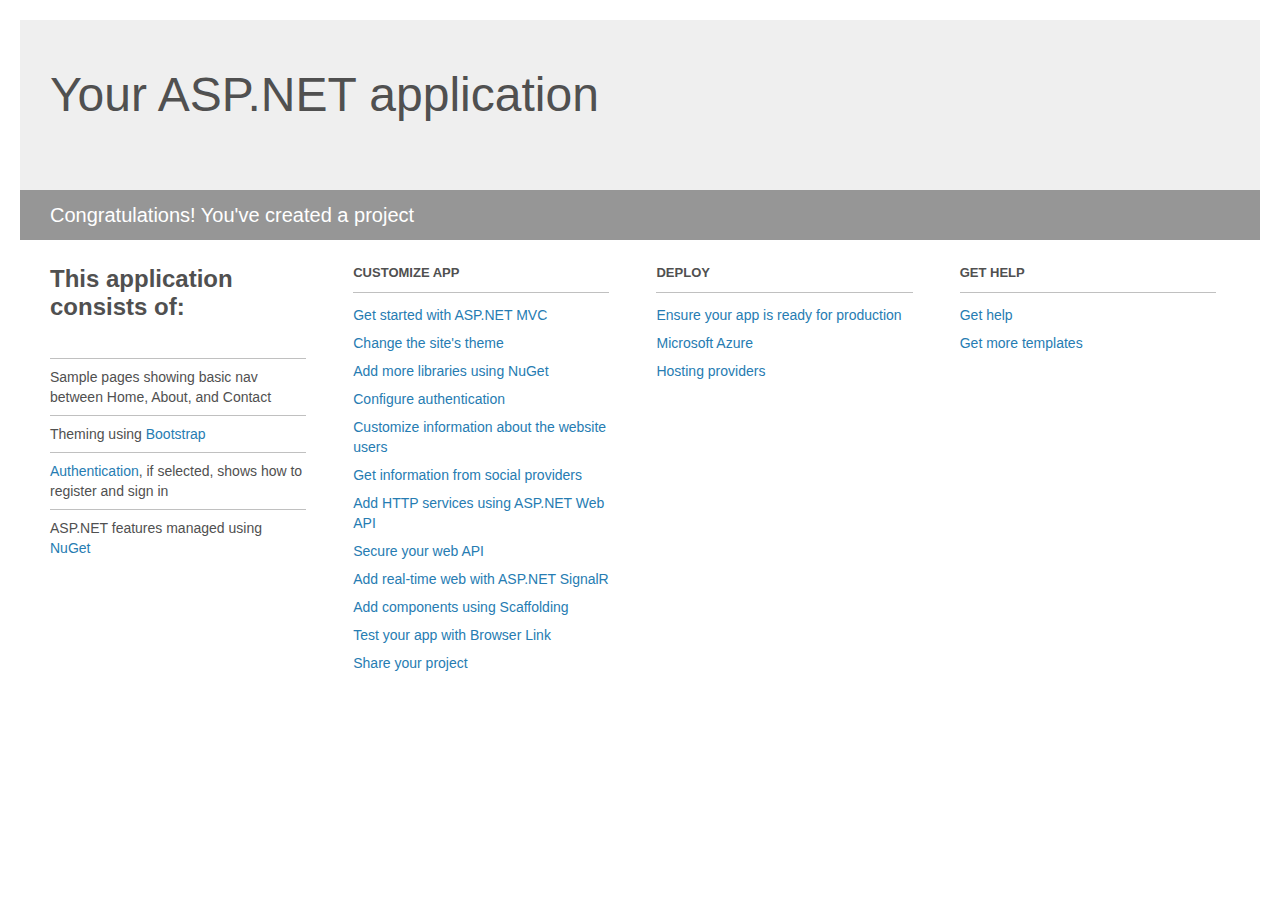
<file: FYP_6/FYP_6/Project_Readme.html>
﻿<!DOCTYPE html>
<html lang="en">
<head>
    <meta charset="utf-8" />
    <title>Your ASP.NET application</title>
    <style>
        body {
            background: #fff;
            color: #505050;
            font: 14px 'Segoe UI', tahoma, arial, helvetica, sans-serif;
            margin: 20px;
            padding: 0;
        }

        #header {
            background: #efefef;
            padding: 0;
        }

        h1 {
            font-size: 48px;
            font-weight: normal;
            margin: 0;
            padding: 0 30px;
            line-height: 150px;
        }

        p {
            font-size: 20px;
            color: #fff;
            background: #969696;
            padding: 0 30px;
            line-height: 50px;
        }

        #main {
            padding: 5px 30px;
        }

        .section {
            width: 21.7%;
            float: left;
            margin: 0 0 0 4%;
        }

            .section h2 {
                font-size: 13px;
                text-transform: uppercase;
                margin: 0;
                border-bottom: 1px solid silver;
                padding-bottom: 12px;
                margin-bottom: 8px;
            }

            .section.first {
                margin-left: 0;
            }

                .section.first h2 {
                    font-size: 24px;
                    text-transform: none;
                    margin-bottom: 25px;
                    border: none;
                }

                .section.first li {
                    border-top: 1px solid silver;
                    padding: 8px 0;
                }

            .section.last {
                margin-right: 0;
            }

        ul {
            list-style: none;
            padding: 0;
            margin: 0;
            line-height: 20px;
        }

        li {
            padding: 4px 0;
        }

        a {
            color: #267cb2;
            text-decoration: none;
        }

            a:hover {
                text-decoration: underline;
            }
    </style>
</head>
<body>

    <div id="header">
        <h1>Your ASP.NET application</h1>
        <p>Congratulations! You've created a project</p>
    </div>

    <div id="main">
        <div class="section first">
            <h2>This application consists of:</h2>
            <ul>
                <li>Sample pages showing basic nav between Home, About, and Contact</li>
                <li>Theming using <a href="http://go.microsoft.com/fwlink/?LinkID=320754">Bootstrap</a></li>
                <li><a href="http://go.microsoft.com/fwlink/?LinkID=320755">Authentication</a>, if selected, shows how to register and sign in</li>
                <li>ASP.NET features managed using <a href="http://go.microsoft.com/fwlink/?LinkID=320756">NuGet</a></li>
            </ul>
        </div>

        <div class="section">
            <h2>Customize app</h2>
            <ul>
                <li><a href="http://go.microsoft.com/fwlink/?LinkID=320757">Get started with ASP.NET MVC</a></li>
                <li><a href="http://go.microsoft.com/fwlink/?LinkID=320758">Change the site's theme</a></li>
                <li><a href="http://go.microsoft.com/fwlink/?LinkID=320759">Add more libraries using NuGet</a></li>
                <li><a href="http://go.microsoft.com/fwlink/?LinkID=320760">Configure authentication</a></li>
                <li><a href="http://go.microsoft.com/fwlink/?LinkID=320761">Customize information about the website users</a></li>
                <li><a href="http://go.microsoft.com/fwlink/?LinkID=320762">Get information from social providers</a></li>
                <li><a href="http://go.microsoft.com/fwlink/?LinkID=320763">Add HTTP services using ASP.NET Web API</a></li>
                <li><a href="http://go.microsoft.com/fwlink/?LinkID=320764">Secure your web API</a></li>
                <li><a href="http://go.microsoft.com/fwlink/?LinkID=320765">Add real-time web with ASP.NET SignalR</a></li>
                <li><a href="http://go.microsoft.com/fwlink/?LinkID=320766">Add components using Scaffolding</a></li>
                <li><a href="http://go.microsoft.com/fwlink/?LinkID=320767">Test your app with Browser Link</a></li>
                <li><a href="http://go.microsoft.com/fwlink/?LinkID=320768">Share your project</a></li>
            </ul>
        </div>

        <div class="section">
            <h2>Deploy</h2>
            <ul>
                <li><a href="http://go.microsoft.com/fwlink/?LinkID=320769">Ensure your app is ready for production</a></li>
                <li><a href="http://go.microsoft.com/fwlink/?LinkID=320770">Microsoft Azure</a></li>
                <li><a href="http://go.microsoft.com/fwlink/?LinkID=320771">Hosting providers</a></li>
            </ul>
        </div>

        <div class="section last">
            <h2>Get help</h2>
            <ul>
                <li><a href="http://go.microsoft.com/fwlink/?LinkID=320772">Get help</a></li>
                <li><a href="http://go.microsoft.com/fwlink/?LinkID=320773">Get more templates</a></li>
            </ul>
        </div>
    </div>

</body>
</html>
</file>
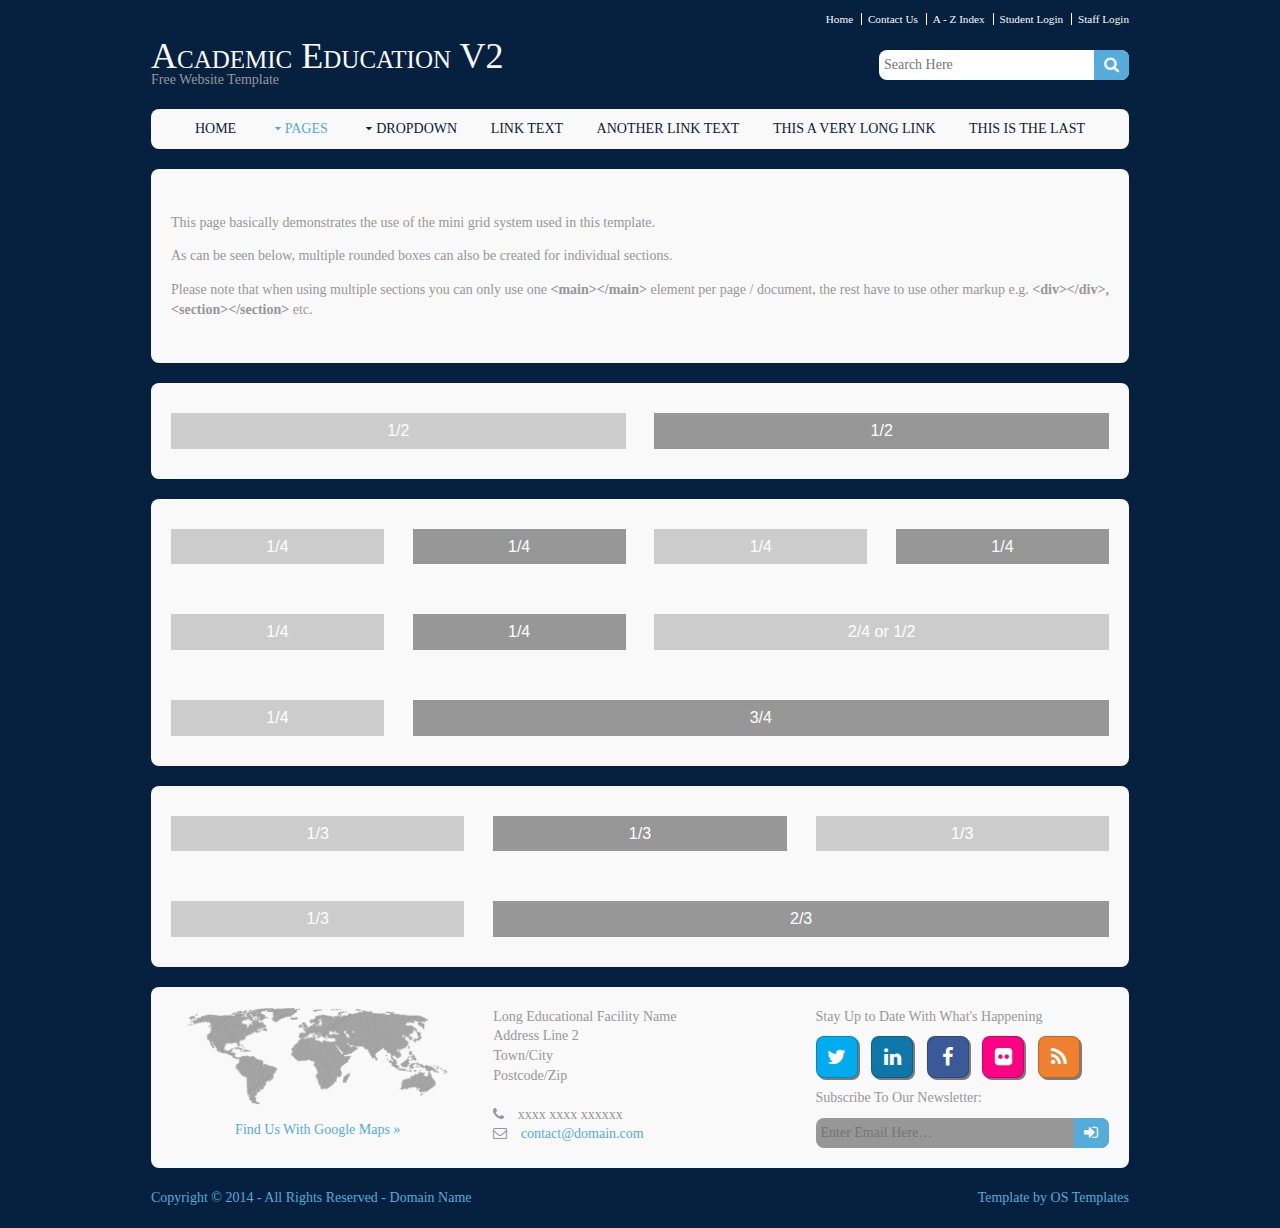
<file: FYP_6/FYP_6/FYP_6/academic-education/pages/basic-grid.html>
<!DOCTYPE html>
<!--
Template Name: Academic Education V2
Author: <a href="http://www.os-templates.com/">OS Templates</a>
Author URI: http://www.os-templates.com/
Licence: Free to use under our free template licence terms
Licence URI: http://www.os-templates.com/template-terms
-->
<html>
<head>
<title>Academic Education V2 | Pages | Basic Grid</title>
<meta charset="utf-8">
<meta name="viewport" content="width=device-width, initial-scale=1.0, maximum-scale=1.0, user-scalable=no">
<link href="../layout/styles/layout.css" rel="stylesheet" type="text/css" media="all">
<!-- / Demo styling - remove before use -->
<style type="text/css">
.container .group{text-align:center;}
.container .group div{padding:8px 0; font-size:16px; font-family:Verdana, Geneva, sans-serif;}
.container .group div:nth-child(odd){color:#FFFFFF; background:#CCCCCC;}
.container .group div:nth-child(even){color:#FFFFFF; background:#979797;}
@media screen and (min-width:180px) and (max-width:900px) {
	.container .group div{margin-bottom:0;}
}
</style>
<!-- / Demo styling -->
</head>
<body id="top">
<!-- ################################################################################################ --> 
<!-- ################################################################################################ --> 
<!-- ################################################################################################ -->
<div class="wrapper row0">
  <div id="topbar" class="clear"> 
    <!-- ################################################################################################ -->
    <nav>
      <ul>
        <li><a href="#">Home</a></li>
        <li><a href="#">Contact Us</a></li>
        <li><a href="#">A - Z Index</a></li>
        <li><a href="#">Student Login</a></li>
        <li><a href="#">Staff Login</a></li>
      </ul>
    </nav>
    <!-- ################################################################################################ --> 
  </div>
</div>
<!-- ################################################################################################ --> 
<!-- ################################################################################################ --> 
<!-- ################################################################################################ -->
<div class="wrapper row1">
  <header id="header" class="clear"> 
    <!-- ################################################################################################ -->
    <div id="logo" class="fl_left">
      <h1><a href="../index.html">Academic Education V2</a></h1>
      <p>Free Website Template</p>
    </div>
    <div class="fl_right">
      <form class="clear" method="post" action="#">
        <fieldset>
          <legend>Search:</legend>
          <input type="text" value="" placeholder="Search Here">
          <button class="fa fa-search" type="submit" title="Search"><em>Search</em></button>
        </fieldset>
      </form>
    </div>
    <!-- ################################################################################################ --> 
  </header>
</div>
<!-- ################################################################################################ --> 
<!-- ################################################################################################ --> 
<!-- ################################################################################################ -->
<div class="wrapper row2">
  <div class="rounded">
    <nav id="mainav" class="clear"> 
      <!-- ################################################################################################ -->
      <ul class="clear">
        <li><a href="../index.html">Home</a></li>
        <li class="active"><a class="drop" href="#">Pages</a>
          <ul>
            <li><a href="gallery.html">Gallery</a></li>
            <li><a href="portfolio.html">Portfolio</a></li>
            <li><a href="full-width.html">Full Width</a></li>
            <li><a href="sidebar-left.html">Sidebar Left</a></li>
            <li><a href="sidebar-left-2.html">Sidebar Left 2</a></li>
            <li><a href="sidebar-right.html">Sidebar Right</a></li>
            <li><a href="sidebar-right-2.html">Sidebar Right 2</a></li>
            <li class="active"><a href="basic-grid.html">Basic Grid</a></li>
          </ul>
        </li>
        <li><a class="drop" href="#">Dropdown</a>
          <ul>
            <li><a href="#">Level 2</a></li>
            <li><a class="drop" href="#">Level 2 + Drop</a>
              <ul>
                <li><a href="#">Level 3</a></li>
                <li><a href="#">Level 3</a></li>
              </ul>
            </li>
          </ul>
        </li>
        <li><a href="#">Link Text</a></li>
        <li><a href="#">Another Link Text</a></li>
        <li><a href="#">This a very long link</a></li>
        <li><a href="#">This is the last</a></li>
      </ul>
      <!-- ################################################################################################ --> 
    </nav>
  </div>
</div>
<!-- ################################################################################################ --> 
<!-- ################################################################################################ --> 
<!-- ################################################################################################ -->
<div class="wrapper row3">
  <div class="rounded">
    <main class="container clear"> 
      <!-- main body --> 
      <!-- ################################################################################################ -->
      <p>This page basically demonstrates the use of the mini grid system used in this template.</p>
      <p>As can be seen below, multiple rounded boxes can also be created for individual sections.</p>
      <p>Please note that when using multiple sections you can only use one <strong>&lt;main&gt;&lt;/main&gt;</strong> element per page / document, the rest have to use other markup e.g. <strong>&lt;div&gt;&lt;/div&gt;, &lt;section&gt;&lt;/section&gt;</strong> etc.</p>
      <!-- ################################################################################################ --> 
      <!-- / main body -->
      <div class="clear"></div>
    </main>
  </div>
</div>
<!-- section 1 --> 
<!-- ################################################################################################ --> 
<!-- ################################################################################################ --> 
<!-- ################################################################################################ -->
<div class="wrapper row3">
  <div class="rounded">
    <div class="container clear"> 
      <!-- section content --> 
      <!-- ################################################################################################ -->
      <div class="group">
        <div class="one_half first">1/2</div>
        <div class="one_half">1/2</div>
      </div>
      <!-- ################################################################################################ --> 
      <!-- / section content -->
      <div class="clear"></div>
    </div>
  </div>
</div>
<!-- / section 1 --> 
<!-- section 2 --> 
<!-- ################################################################################################ --> 
<!-- ################################################################################################ --> 
<!-- ################################################################################################ -->
<div class="wrapper row3">
  <div class="rounded">
    <div class="container clear"> 
      <!-- section content --> 
      <!-- ################################################################################################ -->
      <div class="group btmspace-50">
        <div class="one_quarter first">1/4</div>
        <div class="one_quarter">1/4</div>
        <div class="one_quarter">1/4</div>
        <div class="one_quarter">1/4</div>
      </div>
      <div class="group btmspace-50">
        <div class="one_quarter first">1/4</div>
        <div class="one_quarter">1/4</div>
        <div class="two_quarter">2/4 or 1/2</div>
      </div>
      <div class="group">
        <div class="one_quarter first">1/4</div>
        <div class="three_quarter">3/4</div>
      </div>
      <!-- ################################################################################################ --> 
      <!-- / section content -->
      <div class="clear"></div>
    </div>
  </div>
</div>
<!-- / section 2 --> 
<!-- section 3 --> 
<!-- ################################################################################################ --> 
<!-- ################################################################################################ --> 
<!-- ################################################################################################ -->
<div class="wrapper row3">
  <div class="rounded">
    <div class="container clear"> 
      <!-- section content --> 
      <!-- ################################################################################################ -->
      <div class="group btmspace-50">
        <div class="one_third first">1/3</div>
        <div class="one_third">1/3</div>
        <div class="one_third">1/3</div>
      </div>
      <div class="group">
        <div class="one_third first">1/3</div>
        <div class="two_third">2/3</div>
      </div>
      <!-- ################################################################################################ --> 
      <!-- / section content -->
      <div class="clear"></div>
    </div>
  </div>
</div>
<!-- / section 3 --> 
<!-- ################################################################################################ --> 
<!-- ################################################################################################ --> 
<!-- ################################################################################################ -->
<div class="wrapper row4">
  <div class="rounded">
    <footer id="footer" class="clear"> 
      <!-- ################################################################################################ -->
      <div class="one_third first">
        <figure class="center"><img class="btmspace-15" src="../images/demo/worldmap.png" alt="">
          <figcaption><a href="#">Find Us With Google Maps &raquo;</a></figcaption>
        </figure>
      </div>
      <div class="one_third">
        <address>
        Long Educational Facility Name<br>
        Address Line 2<br>
        Town/City<br>
        Postcode/Zip<br>
        <br>
        <i class="fa fa-phone pright-10"></i> xxxx xxxx xxxxxx<br>
        <i class="fa fa-envelope-o pright-10"></i> <a href="#">contact@domain.com</a>
        </address>
      </div>
      <div class="one_third">
        <p class="nospace btmspace-10">Stay Up to Date With What's Happening</p>
        <ul class="faico clear">
          <li><a class="faicon-twitter" href="#"><i class="fa fa-twitter"></i></a></li>
          <li><a class="faicon-linkedin" href="#"><i class="fa fa-linkedin"></i></a></li>
          <li><a class="faicon-facebook" href="#"><i class="fa fa-facebook"></i></a></li>
          <li><a class="faicon-flickr" href="#"><i class="fa fa-flickr"></i></a></li>
          <li><a class="faicon-rss" href="#"><i class="fa fa-rss"></i></a></li>
        </ul>
        <form class="clear" method="post" action="#">
          <fieldset>
            <legend>Subscribe To Our Newsletter:</legend>
            <input type="text" value="" placeholder="Enter Email Here&hellip;">
            <button class="fa fa-sign-in" type="submit" title="Sign Up"><em>Sign Up</em></button>
          </fieldset>
        </form>
      </div>
      <!-- ################################################################################################ --> 
    </footer>
  </div>
</div>
<!-- ################################################################################################ --> 
<!-- ################################################################################################ --> 
<!-- ################################################################################################ -->
<div class="wrapper row5">
  <div id="copyright" class="clear"> 
    <!-- ################################################################################################ -->
    <p class="fl_left">Copyright &copy; 2014 - All Rights Reserved - <a href="#">Domain Name</a></p>
    <p class="fl_right">Template by <a target="_blank" href="http://www.os-templates.com/" title="Free Website Templates">OS Templates</a></p>
    <!-- ################################################################################################ --> 
  </div>
</div>
<!-- JAVASCRIPTS --> 
<script src="../layout/scripts/jquery.min.js"></script> 
<script src="../layout/scripts/jquery.fitvids.min.js"></script> 
<script src="../layout/scripts/jquery.mobilemenu.js"></script>
</body>
</html>
</file>
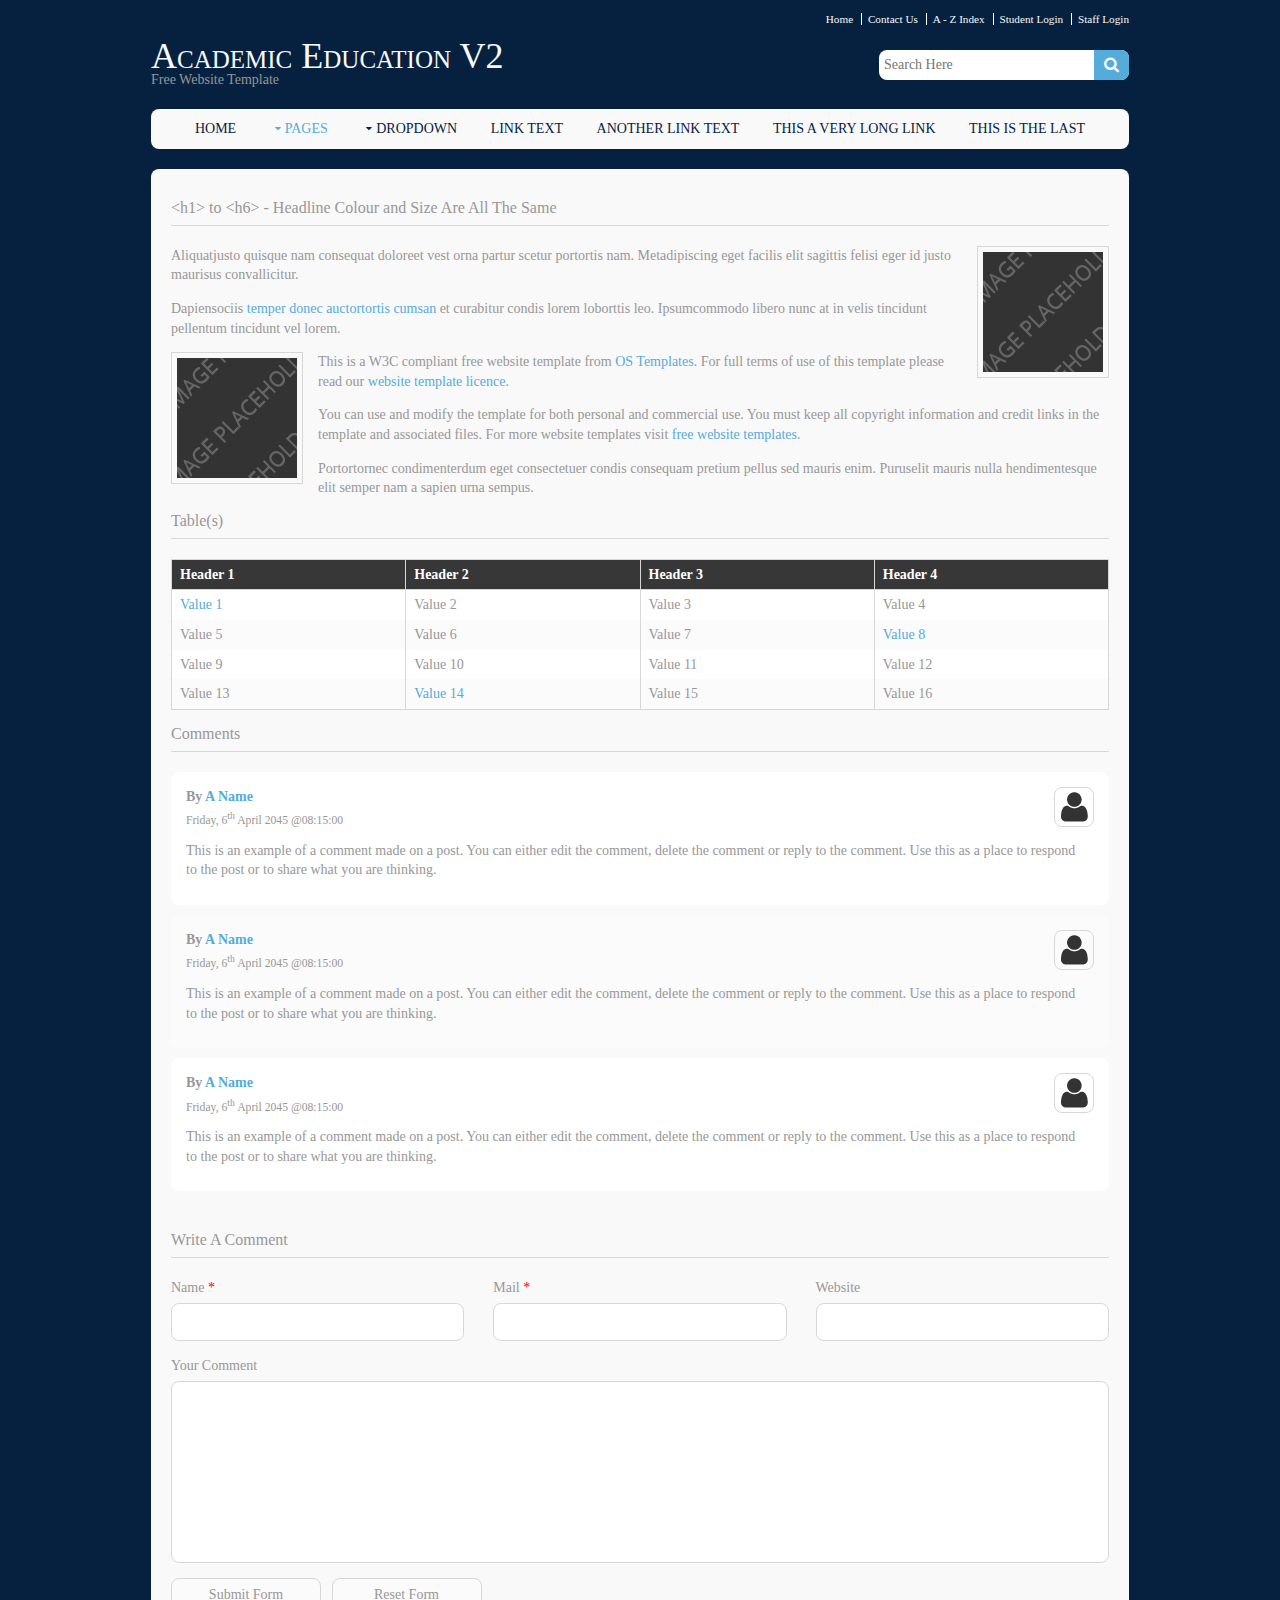
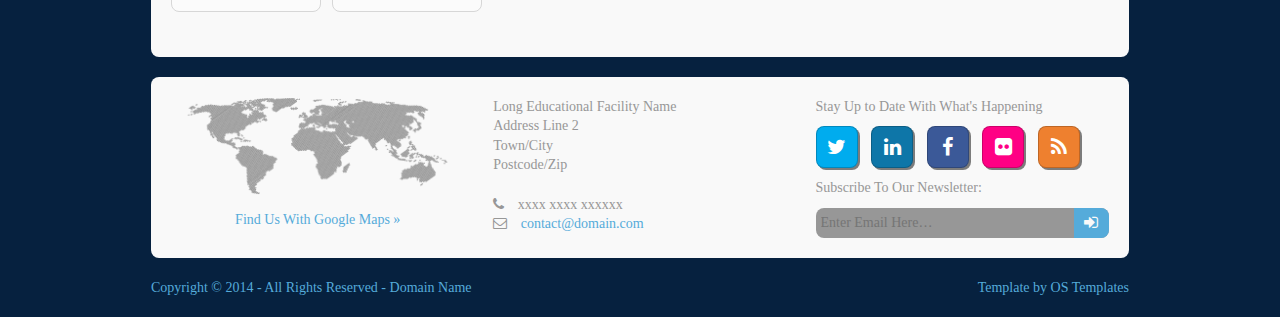
<file: FYP_6/FYP_6/FYP_6/academic-education/pages/full-width.html>
<!DOCTYPE html>
<!--
Template Name: Academic Education V2
Author: <a href="http://www.os-templates.com/">OS Templates</a>
Author URI: http://www.os-templates.com/
Licence: Free to use under our free template licence terms
Licence URI: http://www.os-templates.com/template-terms
-->
<html>
<head>
<title>Academic Education V2 | Pages | Full Width</title>
<meta charset="utf-8">
<meta name="viewport" content="width=device-width, initial-scale=1.0, maximum-scale=1.0, user-scalable=no">
<link href="../layout/styles/layout.css" rel="stylesheet" type="text/css" media="all">
</head>
<body id="top">
<!-- ################################################################################################ --> 
<!-- ################################################################################################ --> 
<!-- ################################################################################################ -->
<div class="wrapper row0">
  <div id="topbar" class="clear"> 
    <!-- ################################################################################################ -->
    <nav>
      <ul>
        <li><a href="#">Home</a></li>
        <li><a href="#">Contact Us</a></li>
        <li><a href="#">A - Z Index</a></li>
        <li><a href="#">Student Login</a></li>
        <li><a href="#">Staff Login</a></li>
      </ul>
    </nav>
    <!-- ################################################################################################ --> 
  </div>
</div>
<!-- ################################################################################################ --> 
<!-- ################################################################################################ --> 
<!-- ################################################################################################ -->
<div class="wrapper row1">
  <header id="header" class="clear"> 
    <!-- ################################################################################################ -->
    <div id="logo" class="fl_left">
      <h1><a href="../index.html">Academic Education V2</a></h1>
      <p>Free Website Template</p>
    </div>
    <div class="fl_right">
      <form class="clear" method="post" action="#">
        <fieldset>
          <legend>Search:</legend>
          <input type="text" value="" placeholder="Search Here">
          <button class="fa fa-search" type="submit" title="Search"><em>Search</em></button>
        </fieldset>
      </form>
    </div>
    <!-- ################################################################################################ --> 
  </header>
</div>
<!-- ################################################################################################ --> 
<!-- ################################################################################################ --> 
<!-- ################################################################################################ -->
<div class="wrapper row2">
  <div class="rounded">
    <nav id="mainav" class="clear"> 
      <!-- ################################################################################################ -->
      <ul class="clear">
        <li><a href="../index.html">Home</a></li>
        <li class="active"><a class="drop" href="#">Pages</a>
          <ul>
            <li><a href="gallery.html">Gallery</a></li>
            <li><a href="portfolio.html">Portfolio</a></li>
            <li class="active"><a href="full-width.html">Full Width</a></li>
            <li><a href="sidebar-left.html">Sidebar Left</a></li>
            <li><a href="sidebar-left-2.html">Sidebar Left 2</a></li>
            <li><a href="sidebar-right.html">Sidebar Right</a></li>
            <li><a href="sidebar-right-2.html">Sidebar Right 2</a></li>
            <li><a href="basic-grid.html">Basic Grid</a></li>
          </ul>
        </li>
        <li><a class="drop" href="#">Dropdown</a>
          <ul>
            <li><a href="#">Level 2</a></li>
            <li><a class="drop" href="#">Level 2 + Drop</a>
              <ul>
                <li><a href="#">Level 3</a></li>
                <li><a href="#">Level 3</a></li>
              </ul>
            </li>
          </ul>
        </li>
        <li><a href="#">Link Text</a></li>
        <li><a href="#">Another Link Text</a></li>
        <li><a href="#">This a very long link</a></li>
        <li><a href="#">This is the last</a></li>
      </ul>
      <!-- ################################################################################################ --> 
    </nav>
  </div>
</div>
<!-- ################################################################################################ --> 
<!-- ################################################################################################ --> 
<!-- ################################################################################################ -->
<div class="wrapper row3">
  <div class="rounded">
    <main class="container clear"> 
      <!-- main body --> 
      <!-- ################################################################################################ -->
      <h1>&lt;h1&gt; to &lt;h6&gt; - Headline Colour and Size Are All The Same</h1>
      <img class="imgr borderedbox" src="../images/demo/120x120.gif" alt="">
      <p>Aliquatjusto quisque nam consequat doloreet vest orna partur scetur portortis nam. Metadipiscing eget facilis elit sagittis felisi eger id justo maurisus convallicitur.</p>
      <p>Dapiensociis <a href="#">temper donec auctortortis cumsan</a> et curabitur condis lorem loborttis leo. Ipsumcommodo libero nunc at in velis tincidunt pellentum tincidunt vel lorem.</p>
      <img class="imgl borderedbox" src="../images/demo/120x120.gif" alt="">
      <p>This is a W3C compliant free website template from <a href="http://www.os-templates.com/" title="Free Website Templates">OS Templates</a>. For full terms of use of this template please read our <a href="http://www.os-templates.com/template-terms">website template licence</a>.</p>
      <p>You can use and modify the template for both personal and commercial use. You must keep all copyright information and credit links in the template and associated files. For more website templates visit <a href="http://www.os-templates.com/">free website templates</a>.</p>
      <p>Portortornec condimenterdum eget consectetuer condis consequam pretium pellus sed mauris enim. Puruselit mauris nulla hendimentesque elit semper nam a sapien urna sempus.</p>
      <h1>Table(s)</h1>
      <div class="scrollable">
        <table>
          <thead>
            <tr>
              <th>Header 1</th>
              <th>Header 2</th>
              <th>Header 3</th>
              <th>Header 4</th>
            </tr>
          </thead>
          <tbody>
            <tr>
              <td><a href="#">Value 1</a></td>
              <td>Value 2</td>
              <td>Value 3</td>
              <td>Value 4</td>
            </tr>
            <tr>
              <td>Value 5</td>
              <td>Value 6</td>
              <td>Value 7</td>
              <td><a href="#">Value 8</a></td>
            </tr>
            <tr>
              <td>Value 9</td>
              <td>Value 10</td>
              <td>Value 11</td>
              <td>Value 12</td>
            </tr>
            <tr>
              <td>Value 13</td>
              <td><a href="#">Value 14</a></td>
              <td>Value 15</td>
              <td>Value 16</td>
            </tr>
          </tbody>
        </table>
      </div>
      <div id="comments">
        <h2>Comments</h2>
        <ul>
          <li>
            <article>
              <header>
                <figure class="avatar"><img src="../images/demo/avatar.png" alt=""></figure>
                <address>
                By <a href="#">A Name</a>
                </address>
                <time datetime="2045-04-06T08:15+00:00">Friday, 6<sup>th</sup> April 2045 @08:15:00</time>
              </header>
              <div class="comcont">
                <p>This is an example of a comment made on a post. You can either edit the comment, delete the comment or reply to the comment. Use this as a place to respond to the post or to share what you are thinking.</p>
              </div>
            </article>
          </li>
          <li>
            <article>
              <header>
                <figure class="avatar"><img src="../images/demo/avatar.png" alt=""></figure>
                <address>
                By <a href="#">A Name</a>
                </address>
                <time datetime="2045-04-06T08:15+00:00">Friday, 6<sup>th</sup> April 2045 @08:15:00</time>
              </header>
              <div class="comcont">
                <p>This is an example of a comment made on a post. You can either edit the comment, delete the comment or reply to the comment. Use this as a place to respond to the post or to share what you are thinking.</p>
              </div>
            </article>
          </li>
          <li>
            <article>
              <header>
                <figure class="avatar"><img src="../images/demo/avatar.png" alt=""></figure>
                <address>
                By <a href="#">A Name</a>
                </address>
                <time datetime="2045-04-06T08:15+00:00">Friday, 6<sup>th</sup> April 2045 @08:15:00</time>
              </header>
              <div class="comcont">
                <p>This is an example of a comment made on a post. You can either edit the comment, delete the comment or reply to the comment. Use this as a place to respond to the post or to share what you are thinking.</p>
              </div>
            </article>
          </li>
        </ul>
        <h2>Write A Comment</h2>
        <form action="#" method="post">
          <div class="one_third first">
            <label for="name">Name <span>*</span></label>
            <input type="text" name="name" id="name" value="" size="22">
          </div>
          <div class="one_third">
            <label for="email">Mail <span>*</span></label>
            <input type="text" name="email" id="email" value="" size="22">
          </div>
          <div class="one_third">
            <label for="url">Website</label>
            <input type="text" name="url" id="url" value="" size="22">
          </div>
          <div class="block clear">
            <label for="comment">Your Comment</label>
            <textarea name="comment" id="comment" cols="25" rows="10"></textarea>
          </div>
          <div>
            <input name="submit" type="submit" value="Submit Form">
            &nbsp;
            <input name="reset" type="reset" value="Reset Form">
          </div>
        </form>
      </div>
      <!-- ################################################################################################ --> 
      <!-- / main body -->
      <div class="clear"></div>
    </main>
  </div>
</div>
<!-- ################################################################################################ --> 
<!-- ################################################################################################ --> 
<!-- ################################################################################################ -->
<div class="wrapper row4">
  <div class="rounded">
    <footer id="footer" class="clear"> 
      <!-- ################################################################################################ -->
      <div class="one_third first">
        <figure class="center"><img class="btmspace-15" src="../images/demo/worldmap.png" alt="">
          <figcaption><a href="#">Find Us With Google Maps &raquo;</a></figcaption>
        </figure>
      </div>
      <div class="one_third">
        <address>
        Long Educational Facility Name<br>
        Address Line 2<br>
        Town/City<br>
        Postcode/Zip<br>
        <br>
        <i class="fa fa-phone pright-10"></i> xxxx xxxx xxxxxx<br>
        <i class="fa fa-envelope-o pright-10"></i> <a href="#">contact@domain.com</a>
        </address>
      </div>
      <div class="one_third">
        <p class="nospace btmspace-10">Stay Up to Date With What's Happening</p>
        <ul class="faico clear">
          <li><a class="faicon-twitter" href="#"><i class="fa fa-twitter"></i></a></li>
          <li><a class="faicon-linkedin" href="#"><i class="fa fa-linkedin"></i></a></li>
          <li><a class="faicon-facebook" href="#"><i class="fa fa-facebook"></i></a></li>
          <li><a class="faicon-flickr" href="#"><i class="fa fa-flickr"></i></a></li>
          <li><a class="faicon-rss" href="#"><i class="fa fa-rss"></i></a></li>
        </ul>
        <form class="clear" method="post" action="#">
          <fieldset>
            <legend>Subscribe To Our Newsletter:</legend>
            <input type="text" value="" placeholder="Enter Email Here&hellip;">
            <button class="fa fa-sign-in" type="submit" title="Sign Up"><em>Sign Up</em></button>
          </fieldset>
        </form>
      </div>
      <!-- ################################################################################################ --> 
    </footer>
  </div>
</div>
<!-- ################################################################################################ --> 
<!-- ################################################################################################ --> 
<!-- ################################################################################################ -->
<div class="wrapper row5">
  <div id="copyright" class="clear"> 
    <!-- ################################################################################################ -->
    <p class="fl_left">Copyright &copy; 2014 - All Rights Reserved - <a href="#">Domain Name</a></p>
    <p class="fl_right">Template by <a target="_blank" href="http://www.os-templates.com/" title="Free Website Templates">OS Templates</a></p>
    <!-- ################################################################################################ --> 
  </div>
</div>
<!-- JAVASCRIPTS --> 
<script src="../layout/scripts/jquery.min.js"></script> 
<script src="../layout/scripts/jquery.fitvids.min.js"></script> 
<script src="../layout/scripts/jquery.mobilemenu.js"></script>
</body>
</html>
</file>
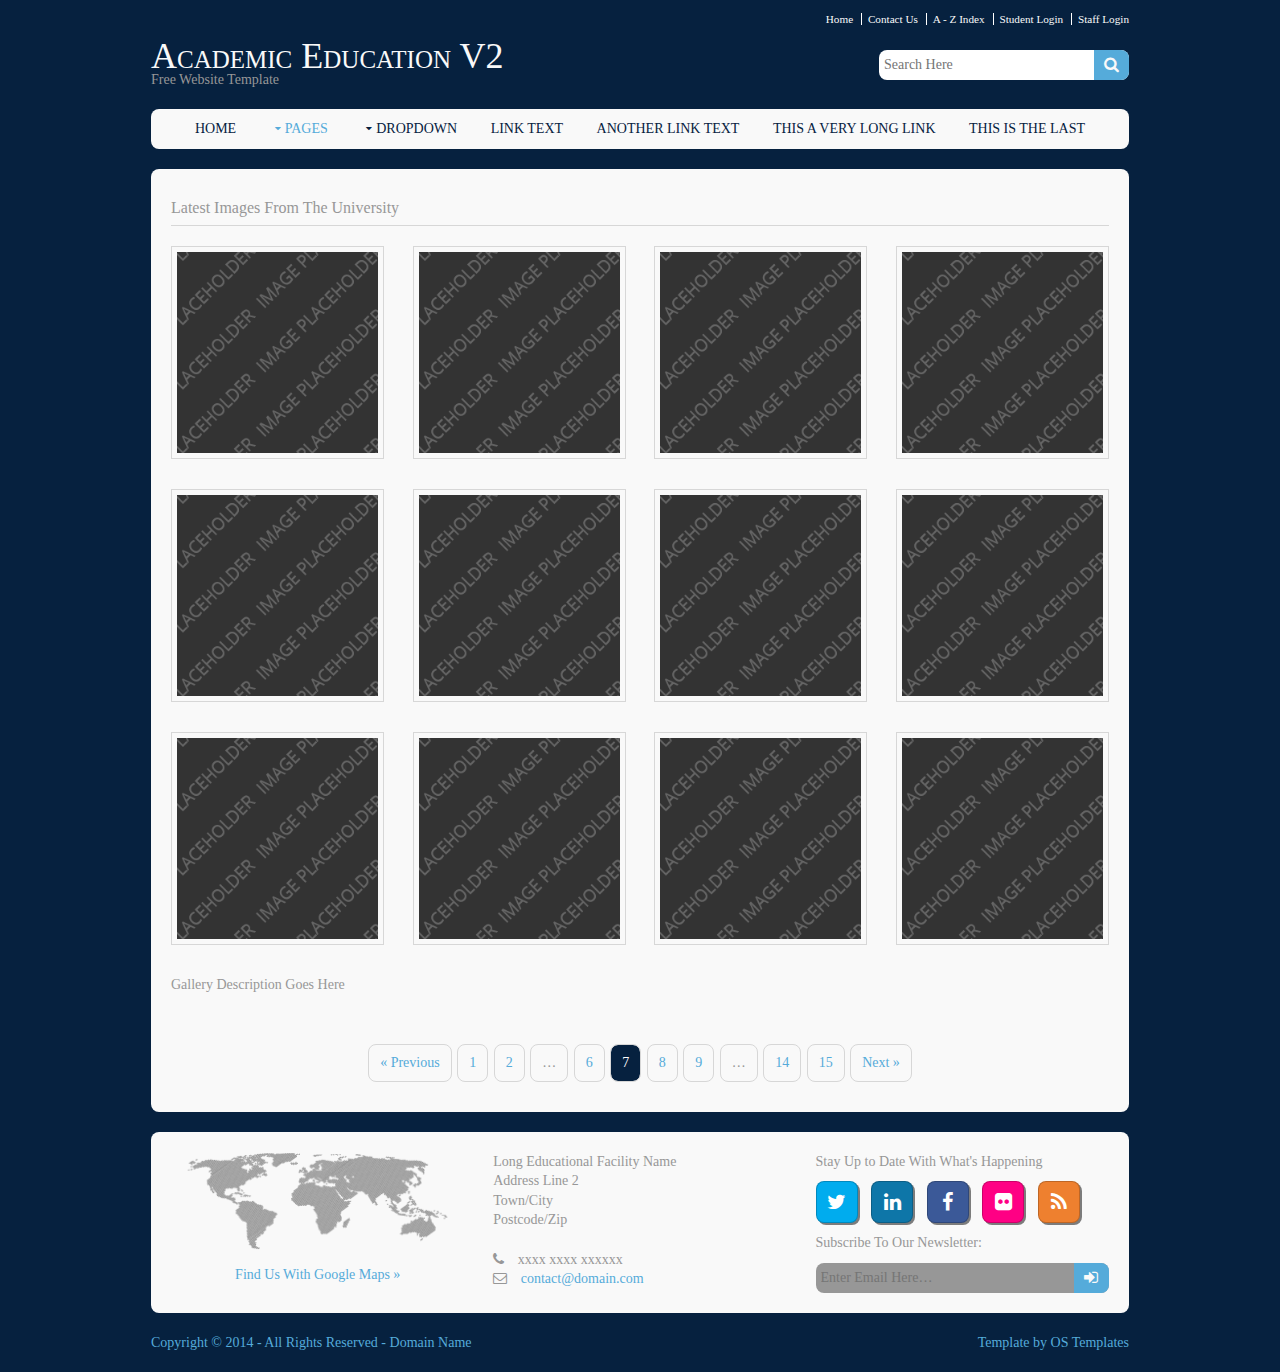
<file: FYP_6/FYP_6/FYP_6/academic-education/pages/gallery.html>
<!DOCTYPE html>
<!--
Template Name: Academic Education V2
Author: <a href="http://www.os-templates.com/">OS Templates</a>
Author URI: http://www.os-templates.com/
Licence: Free to use under our free template licence terms
Licence URI: http://www.os-templates.com/template-terms
-->
<html>
<head>
<title>Academic Education V2 | Pages | Gallery</title>
<meta charset="utf-8">
<meta name="viewport" content="width=device-width, initial-scale=1.0, maximum-scale=1.0, user-scalable=no">
<link href="../layout/styles/layout.css" rel="stylesheet" type="text/css" media="all">
</head>
<body id="top">
<!-- ################################################################################################ --> 
<!-- ################################################################################################ --> 
<!-- ################################################################################################ -->
<div class="wrapper row0">
  <div id="topbar" class="clear"> 
    <!-- ################################################################################################ -->
    <nav>
      <ul>
        <li><a href="#">Home</a></li>
        <li><a href="#">Contact Us</a></li>
        <li><a href="#">A - Z Index</a></li>
        <li><a href="#">Student Login</a></li>
        <li><a href="#">Staff Login</a></li>
      </ul>
    </nav>
    <!-- ################################################################################################ --> 
  </div>
</div>
<!-- ################################################################################################ --> 
<!-- ################################################################################################ --> 
<!-- ################################################################################################ -->
<div class="wrapper row1">
  <header id="header" class="clear"> 
    <!-- ################################################################################################ -->
    <div id="logo" class="fl_left">
      <h1><a href="../index.html">Academic Education V2</a></h1>
      <p>Free Website Template</p>
    </div>
    <div class="fl_right">
      <form class="clear" method="post" action="#">
        <fieldset>
          <legend>Search:</legend>
          <input type="text" value="" placeholder="Search Here">
          <button class="fa fa-search" type="submit" title="Search"><em>Search</em></button>
        </fieldset>
      </form>
    </div>
    <!-- ################################################################################################ --> 
  </header>
</div>
<!-- ################################################################################################ --> 
<!-- ################################################################################################ --> 
<!-- ################################################################################################ -->
<div class="wrapper row2">
  <div class="rounded">
    <nav id="mainav" class="clear"> 
      <!-- ################################################################################################ -->
      <ul class="clear">
        <li><a href="../index.html">Home</a></li>
        <li class="active"><a class="drop" href="#">Pages</a>
          <ul>
            <li class="active"><a href="gallery.html">Gallery</a></li>
            <li><a href="portfolio.html">Portfolio</a></li>
            <li><a href="full-width.html">Full Width</a></li>
            <li><a href="sidebar-left.html">Sidebar Left</a></li>
            <li><a href="sidebar-left-2.html">Sidebar Left 2</a></li>
            <li><a href="sidebar-right.html">Sidebar Right</a></li>
            <li><a href="sidebar-right-2.html">Sidebar Right 2</a></li>
            <li><a href="basic-grid.html">Basic Grid</a></li>
          </ul>
        </li>
        <li><a class="drop" href="#">Dropdown</a>
          <ul>
            <li><a href="#">Level 2</a></li>
            <li><a class="drop" href="#">Level 2 + Drop</a>
              <ul>
                <li><a href="#">Level 3</a></li>
                <li><a href="#">Level 3</a></li>
              </ul>
            </li>
          </ul>
        </li>
        <li><a href="#">Link Text</a></li>
        <li><a href="#">Another Link Text</a></li>
        <li><a href="#">This a very long link</a></li>
        <li><a href="#">This is the last</a></li>
      </ul>
      <!-- ################################################################################################ --> 
    </nav>
  </div>
</div>
<!-- ################################################################################################ --> 
<!-- ################################################################################################ --> 
<!-- ################################################################################################ -->
<div class="wrapper row3">
  <div class="rounded">
    <main class="container clear"> 
      <!-- main body --> 
      <!-- ################################################################################################ -->
      <div id="gallery">
        <figure>
          <header class="heading">Latest Images From The University</header>
          <ul class="nospace clear">
            <li class="one_quarter first"><a class="nlb" data-lightbox-gallery="gallery1" href="../images/demo/slider/1.png" title="Display Text 1"><img class="borderedbox" src="../images/demo/gallery/1.png" alt=""></a></li>
            <li class="one_quarter"><a class="nlb" data-lightbox-gallery="gallery1" href="../images/demo/slider/2.png" title="Display Text 2"><img class="borderedbox" src="../images/demo/gallery/1.png" alt=""></a></li>
            <li class="one_quarter"><a class="nlb" data-lightbox-gallery="gallery1" href="../images/demo/slider/3.png" title="Display Text 3"><img class="borderedbox" src="../images/demo/gallery/1.png" alt=""></a></li>
            <li class="one_quarter"><a class="nlb" data-lightbox-gallery="gallery1" href="../images/demo/slider/4.png" title="Display Text 4"><img class="borderedbox" src="../images/demo/gallery/1.png" alt=""></a></li>
            <li class="one_quarter first"><a class="nlb" data-lightbox-gallery="gallery1" href="../images/demo/slider/5.png" title="Display Text 5"><img class="borderedbox" src="../images/demo/gallery/1.png" alt=""></a></li>
            <li class="one_quarter"><a class="nlb" data-lightbox-gallery="gallery1" href="../images/demo/slider/1.png" title="Display Text 6"><img class="borderedbox" src="../images/demo/gallery/1.png" alt=""></a></li>
            <li class="one_quarter"><a class="nlb" data-lightbox-gallery="gallery1" href="../images/demo/slider/2.png" title="Display Text 7"><img class="borderedbox" src="../images/demo/gallery/1.png" alt=""></a></li>
            <li class="one_quarter"><a class="nlb" data-lightbox-gallery="gallery1" href="../images/demo/slider/3.png" title="Display Text 8"><img class="borderedbox" src="../images/demo/gallery/1.png" alt=""></a></li>
            <li class="one_quarter first"><a class="nlb" data-lightbox-gallery="gallery1" href="../images/demo/slider/4.png" title="Display Text 9"><img class="borderedbox" src="../images/demo/gallery/1.png" alt=""></a></li>
            <li class="one_quarter"><a class="nlb" data-lightbox-gallery="gallery1" href="../images/demo/slider/5.png" title="Display Text 10"><img class="borderedbox" src="../images/demo/gallery/1.png" alt=""></a></li>
            <li class="one_quarter"><a class="nlb" data-lightbox-gallery="gallery1" href="../images/demo/slider/1.png" title="Display Text 11"><img class="borderedbox" src="../images/demo/gallery/1.png" alt=""></a></li>
            <li class="one_quarter"><a class="nlb" data-lightbox-gallery="gallery1" href="../images/demo/slider/2.png" title="Display Text 12"><img class="borderedbox" src="../images/demo/gallery/1.png" alt=""></a></li>
          </ul>
          <figcaption>Gallery Description Goes Here</figcaption>
        </figure>
      </div>
      <!-- ################################################################################################ --> 
      <!-- ################################################################################################ -->
      <nav class="pagination">
        <ul>
          <li><a href="#">&laquo; Previous</a></li>
          <li><a href="#">1</a></li>
          <li><a href="#">2</a></li>
          <li><strong>&hellip;</strong></li>
          <li><a href="#">6</a></li>
          <li class="current"><strong>7</strong></li>
          <li><a href="#">8</a></li>
          <li><a href="#">9</a></li>
          <li><strong>&hellip;</strong></li>
          <li><a href="#">14</a></li>
          <li><a href="#">15</a></li>
          <li><a href="#">Next &raquo;</a></li>
        </ul>
      </nav>
      <!-- ################################################################################################ --> 
      <!-- / main body -->
      <div class="clear"></div>
    </main>
  </div>
</div>
<!-- ################################################################################################ --> 
<!-- ################################################################################################ --> 
<!-- ################################################################################################ -->
<div class="wrapper row4">
  <div class="rounded">
    <footer id="footer" class="clear"> 
      <!-- ################################################################################################ -->
      <div class="one_third first">
        <figure class="center"><img class="btmspace-15" src="../images/demo/worldmap.png" alt="">
          <figcaption><a href="#">Find Us With Google Maps &raquo;</a></figcaption>
        </figure>
      </div>
      <div class="one_third">
        <address>
        Long Educational Facility Name<br>
        Address Line 2<br>
        Town/City<br>
        Postcode/Zip<br>
        <br>
        <i class="fa fa-phone pright-10"></i> xxxx xxxx xxxxxx<br>
        <i class="fa fa-envelope-o pright-10"></i> <a href="#">contact@domain.com</a>
        </address>
      </div>
      <div class="one_third">
        <p class="nospace btmspace-10">Stay Up to Date With What's Happening</p>
        <ul class="faico clear">
          <li><a class="faicon-twitter" href="#"><i class="fa fa-twitter"></i></a></li>
          <li><a class="faicon-linkedin" href="#"><i class="fa fa-linkedin"></i></a></li>
          <li><a class="faicon-facebook" href="#"><i class="fa fa-facebook"></i></a></li>
          <li><a class="faicon-flickr" href="#"><i class="fa fa-flickr"></i></a></li>
          <li><a class="faicon-rss" href="#"><i class="fa fa-rss"></i></a></li>
        </ul>
        <form class="clear" method="post" action="#">
          <fieldset>
            <legend>Subscribe To Our Newsletter:</legend>
            <input type="text" value="" placeholder="Enter Email Here&hellip;">
            <button class="fa fa-sign-in" type="submit" title="Sign Up"><em>Sign Up</em></button>
          </fieldset>
        </form>
      </div>
      <!-- ################################################################################################ --> 
    </footer>
  </div>
</div>
<!-- ################################################################################################ --> 
<!-- ################################################################################################ --> 
<!-- ################################################################################################ -->
<div class="wrapper row5">
  <div id="copyright" class="clear"> 
    <!-- ################################################################################################ -->
    <p class="fl_left">Copyright &copy; 2014 - All Rights Reserved - <a href="#">Domain Name</a></p>
    <p class="fl_right">Template by <a target="_blank" href="http://www.os-templates.com/" title="Free Website Templates">OS Templates</a></p>
    <!-- ################################################################################################ --> 
  </div>
</div>
<!-- JAVASCRIPTS --> 
<script src="../layout/scripts/jquery.min.js"></script> 
<script src="../layout/scripts/jquery.fitvids.min.js"></script> 
<script src="../layout/scripts/jquery.mobilemenu.js"></script> 
<script src="../layout/scripts/nivo-lightbox/nivo-lightbox.min.js"></script>
</body>
</html>
</file>
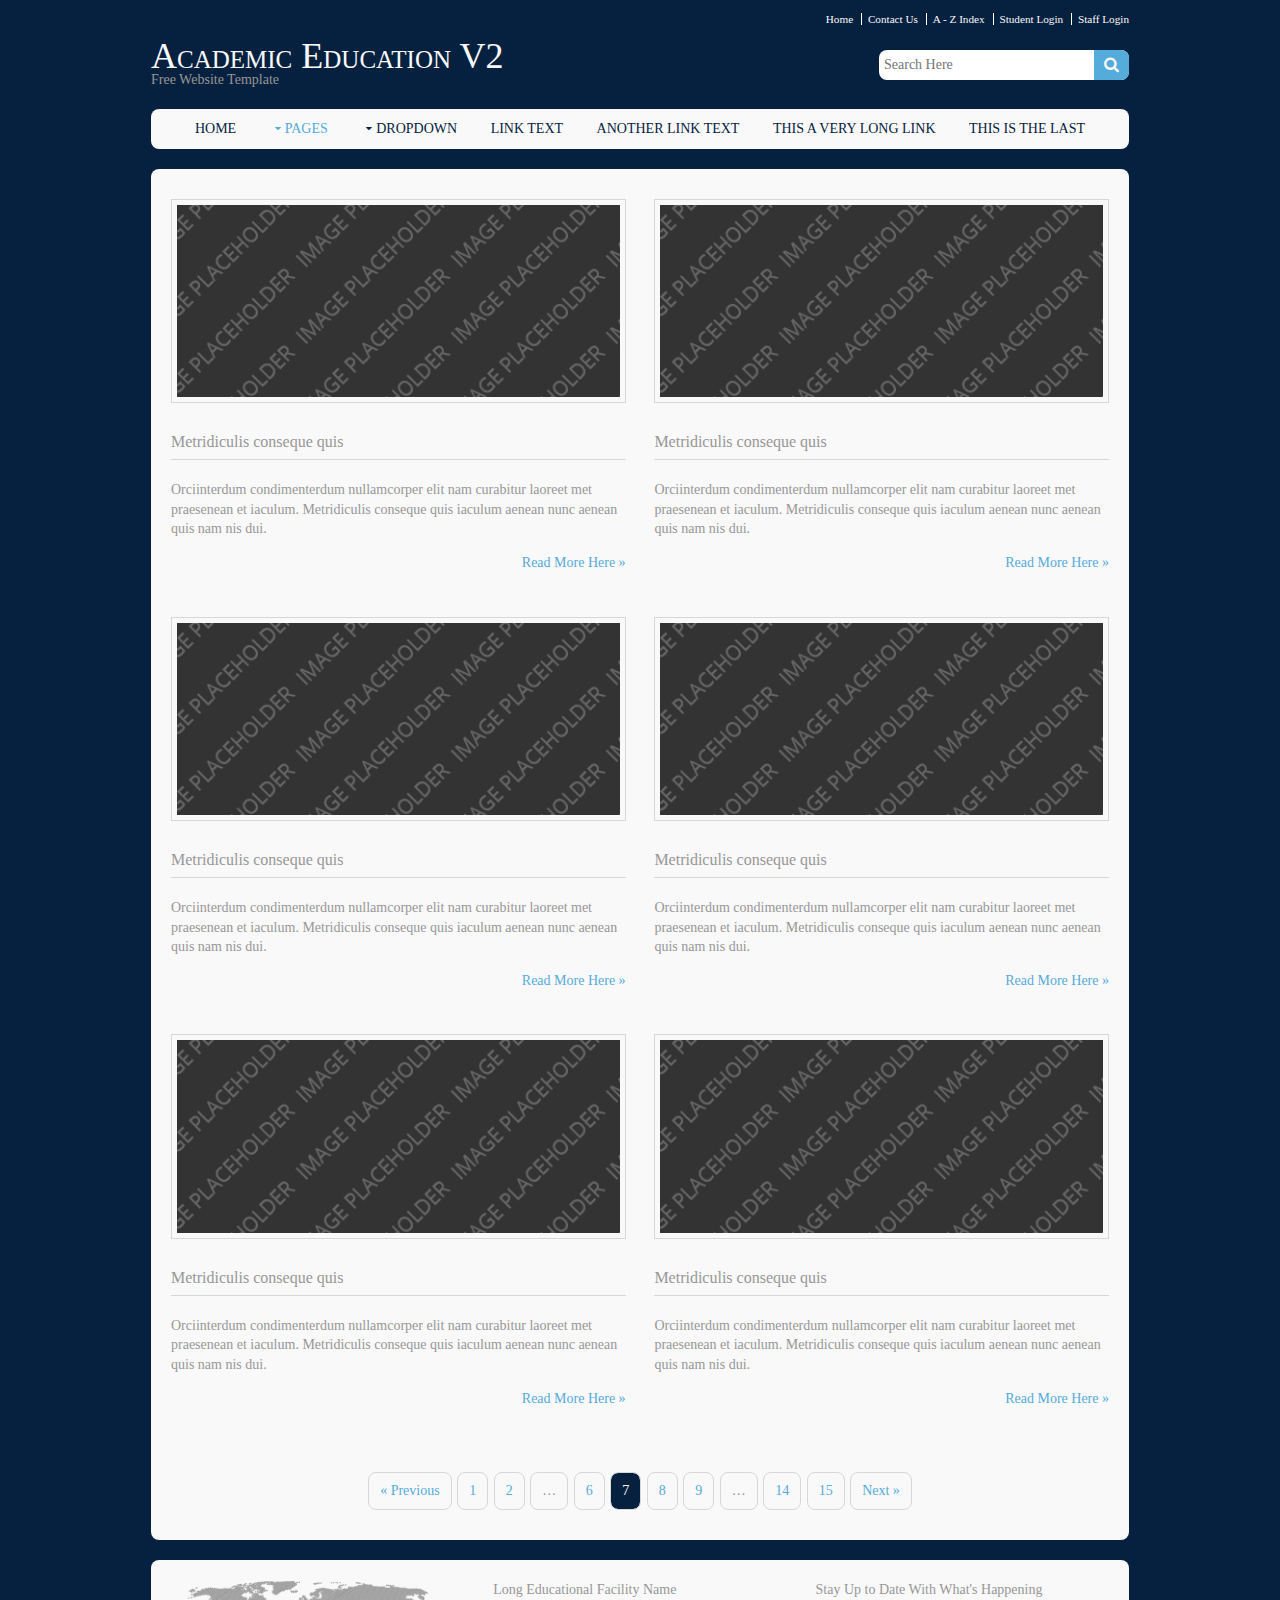
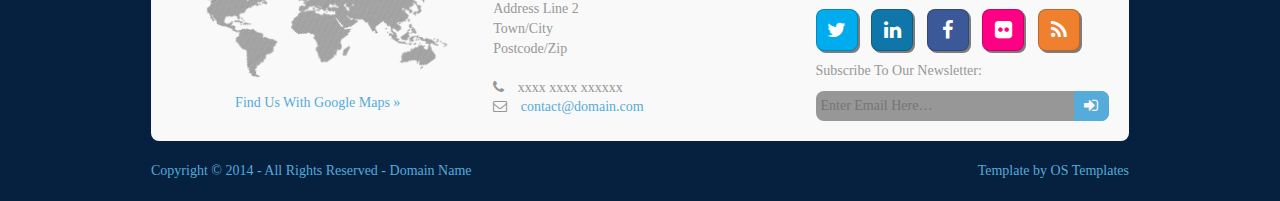
<file: FYP_6/FYP_6/FYP_6/academic-education/pages/portfolio.html>
<!DOCTYPE html>
<!--
Template Name: Academic Education V2
Author: <a href="http://www.os-templates.com/">OS Templates</a>
Author URI: http://www.os-templates.com/
Licence: Free to use under our free template licence terms
Licence URI: http://www.os-templates.com/template-terms
-->
<html>
<head>
<title>Academic Education V2 | Pages | Portfolio</title>
<meta charset="utf-8">
<meta name="viewport" content="width=device-width, initial-scale=1.0, maximum-scale=1.0, user-scalable=no">
<link href="../layout/styles/layout.css" rel="stylesheet" type="text/css" media="all">
</head>
<body id="top">
<!-- ################################################################################################ --> 
<!-- ################################################################################################ --> 
<!-- ################################################################################################ -->
<div class="wrapper row0">
  <div id="topbar" class="clear"> 
    <!-- ################################################################################################ -->
    <nav>
      <ul>
        <li><a href="#">Home</a></li>
        <li><a href="#">Contact Us</a></li>
        <li><a href="#">A - Z Index</a></li>
        <li><a href="#">Student Login</a></li>
        <li><a href="#">Staff Login</a></li>
      </ul>
    </nav>
    <!-- ################################################################################################ --> 
  </div>
</div>
<!-- ################################################################################################ --> 
<!-- ################################################################################################ --> 
<!-- ################################################################################################ -->
<div class="wrapper row1">
  <header id="header" class="clear"> 
    <!-- ################################################################################################ -->
    <div id="logo" class="fl_left">
      <h1><a href="../index.html">Academic Education V2</a></h1>
      <p>Free Website Template</p>
    </div>
    <div class="fl_right">
      <form class="clear" method="post" action="#">
        <fieldset>
          <legend>Search:</legend>
          <input type="text" value="" placeholder="Search Here">
          <button class="fa fa-search" type="submit" title="Search"><em>Search</em></button>
        </fieldset>
      </form>
    </div>
    <!-- ################################################################################################ --> 
  </header>
</div>
<!-- ################################################################################################ --> 
<!-- ################################################################################################ --> 
<!-- ################################################################################################ -->
<div class="wrapper row2">
  <div class="rounded">
    <nav id="mainav" class="clear"> 
      <!-- ################################################################################################ -->
      <ul class="clear">
        <li><a href="../index.html">Home</a></li>
        <li class="active"><a class="drop" href="#">Pages</a>
          <ul>
            <li><a href="gallery.html">Gallery</a></li>
            <li class="active"><a href="portfolio.html">Portfolio</a></li>
            <li><a href="full-width.html">Full Width</a></li>
            <li><a href="sidebar-left.html">Sidebar Left</a></li>
            <li><a href="sidebar-left-2.html">Sidebar Left 2</a></li>
            <li><a href="sidebar-right.html">Sidebar Right</a></li>
            <li><a href="sidebar-right-2.html">Sidebar Right 2</a></li>
            <li><a href="basic-grid.html">Basic Grid</a></li>
          </ul>
        </li>
        <li><a class="drop" href="#">Dropdown</a>
          <ul>
            <li><a href="#">Level 2</a></li>
            <li><a class="drop" href="#">Level 2 + Drop</a>
              <ul>
                <li><a href="#">Level 3</a></li>
                <li><a href="#">Level 3</a></li>
              </ul>
            </li>
          </ul>
        </li>
        <li><a href="#">Link Text</a></li>
        <li><a href="#">Another Link Text</a></li>
        <li><a href="#">This a very long link</a></li>
        <li><a href="#">This is the last</a></li>
      </ul>
      <!-- ################################################################################################ --> 
    </nav>
  </div>
</div>
<!-- ################################################################################################ --> 
<!-- ################################################################################################ --> 
<!-- ################################################################################################ -->
<div class="wrapper row3">
  <div class="rounded">
    <main class="container clear"> 
      <!-- main body --> 
      <!-- ################################################################################################ -->
      <div id="portfolio">
        <ul class="nospace clear">
          <li class="one_half first">
            <article><img class="borderedbox" src="../images/demo/portfolio/1.png" alt="">
              <h2>Metridiculis conseque quis</h2>
              <p>Orciinterdum condimenterdum nullamcorper elit nam curabitur laoreet met praesenean et iaculum. Metridiculis conseque quis iaculum aenean nunc aenean quis nam nis dui.</p>
              <p class="right"><a href="#">Read More Here &raquo;</a></p>
            </article>
          </li>
          <li class="one_half">
            <article><img class="borderedbox" src="../images/demo/portfolio/1.png" alt="">
              <h2>Metridiculis conseque quis</h2>
              <p>Orciinterdum condimenterdum nullamcorper elit nam curabitur laoreet met praesenean et iaculum. Metridiculis conseque quis iaculum aenean nunc aenean quis nam nis dui.</p>
              <p class="right"><a href="#">Read More Here &raquo;</a></p>
            </article>
          </li>
          <li class="one_half first">
            <article><img class="borderedbox" src="../images/demo/portfolio/1.png" alt="">
              <h2>Metridiculis conseque quis</h2>
              <p>Orciinterdum condimenterdum nullamcorper elit nam curabitur laoreet met praesenean et iaculum. Metridiculis conseque quis iaculum aenean nunc aenean quis nam nis dui.</p>
              <p class="right"><a href="#">Read More Here &raquo;</a></p>
            </article>
          </li>
          <li class="one_half">
            <article><img class="borderedbox" src="../images/demo/portfolio/1.png" alt="">
              <h2>Metridiculis conseque quis</h2>
              <p>Orciinterdum condimenterdum nullamcorper elit nam curabitur laoreet met praesenean et iaculum. Metridiculis conseque quis iaculum aenean nunc aenean quis nam nis dui.</p>
              <p class="right"><a href="#">Read More Here &raquo;</a></p>
            </article>
          </li>
          <li class="one_half first">
            <article><img class="borderedbox" src="../images/demo/portfolio/1.png" alt="">
              <h2>Metridiculis conseque quis</h2>
              <p>Orciinterdum condimenterdum nullamcorper elit nam curabitur laoreet met praesenean et iaculum. Metridiculis conseque quis iaculum aenean nunc aenean quis nam nis dui.</p>
              <p class="right"><a href="#">Read More Here &raquo;</a></p>
            </article>
          </li>
          <li class="one_half">
            <article><img class="borderedbox" src="../images/demo/portfolio/1.png" alt="">
              <h2>Metridiculis conseque quis</h2>
              <p>Orciinterdum condimenterdum nullamcorper elit nam curabitur laoreet met praesenean et iaculum. Metridiculis conseque quis iaculum aenean nunc aenean quis nam nis dui.</p>
              <p class="right"><a href="#">Read More Here &raquo;</a></p>
            </article>
          </li>
        </ul>
      </div>
      <!-- ################################################################################################ --> 
      <!-- ################################################################################################ -->
      <nav class="pagination">
        <ul>
          <li><a href="#">&laquo; Previous</a></li>
          <li><a href="#">1</a></li>
          <li><a href="#">2</a></li>
          <li><strong>&hellip;</strong></li>
          <li><a href="#">6</a></li>
          <li class="current"><strong>7</strong></li>
          <li><a href="#">8</a></li>
          <li><a href="#">9</a></li>
          <li><strong>&hellip;</strong></li>
          <li><a href="#">14</a></li>
          <li><a href="#">15</a></li>
          <li><a href="#">Next &raquo;</a></li>
        </ul>
      </nav>
      <!-- ################################################################################################ --> 
      <!-- / main body -->
      <div class="clear"></div>
    </main>
  </div>
</div>
<!-- ################################################################################################ --> 
<!-- ################################################################################################ --> 
<!-- ################################################################################################ -->
<div class="wrapper row4">
  <div class="rounded">
    <footer id="footer" class="clear"> 
      <!-- ################################################################################################ -->
      <div class="one_third first">
        <figure class="center"><img class="btmspace-15" src="../images/demo/worldmap.png" alt="">
          <figcaption><a href="#">Find Us With Google Maps &raquo;</a></figcaption>
        </figure>
      </div>
      <div class="one_third">
        <address>
        Long Educational Facility Name<br>
        Address Line 2<br>
        Town/City<br>
        Postcode/Zip<br>
        <br>
        <i class="fa fa-phone pright-10"></i> xxxx xxxx xxxxxx<br>
        <i class="fa fa-envelope-o pright-10"></i> <a href="#">contact@domain.com</a>
        </address>
      </div>
      <div class="one_third">
        <p class="nospace btmspace-10">Stay Up to Date With What's Happening</p>
        <ul class="faico clear">
          <li><a class="faicon-twitter" href="#"><i class="fa fa-twitter"></i></a></li>
          <li><a class="faicon-linkedin" href="#"><i class="fa fa-linkedin"></i></a></li>
          <li><a class="faicon-facebook" href="#"><i class="fa fa-facebook"></i></a></li>
          <li><a class="faicon-flickr" href="#"><i class="fa fa-flickr"></i></a></li>
          <li><a class="faicon-rss" href="#"><i class="fa fa-rss"></i></a></li>
        </ul>
        <form class="clear" method="post" action="#">
          <fieldset>
            <legend>Subscribe To Our Newsletter:</legend>
            <input type="text" value="" placeholder="Enter Email Here&hellip;">
            <button class="fa fa-sign-in" type="submit" title="Sign Up"><em>Sign Up</em></button>
          </fieldset>
        </form>
      </div>
      <!-- ################################################################################################ --> 
    </footer>
  </div>
</div>
<!-- ################################################################################################ --> 
<!-- ################################################################################################ --> 
<!-- ################################################################################################ -->
<div class="wrapper row5">
  <div id="copyright" class="clear"> 
    <!-- ################################################################################################ -->
    <p class="fl_left">Copyright &copy; 2014 - All Rights Reserved - <a href="#">Domain Name</a></p>
    <p class="fl_right">Template by <a target="_blank" href="http://www.os-templates.com/" title="Free Website Templates">OS Templates</a></p>
    <!-- ################################################################################################ --> 
  </div>
</div>
<!-- JAVASCRIPTS --> 
<script src="../layout/scripts/jquery.min.js"></script> 
<script src="../layout/scripts/jquery.fitvids.min.js"></script> 
<script src="../layout/scripts/jquery.mobilemenu.js"></script>
</body>
</html>
</file>
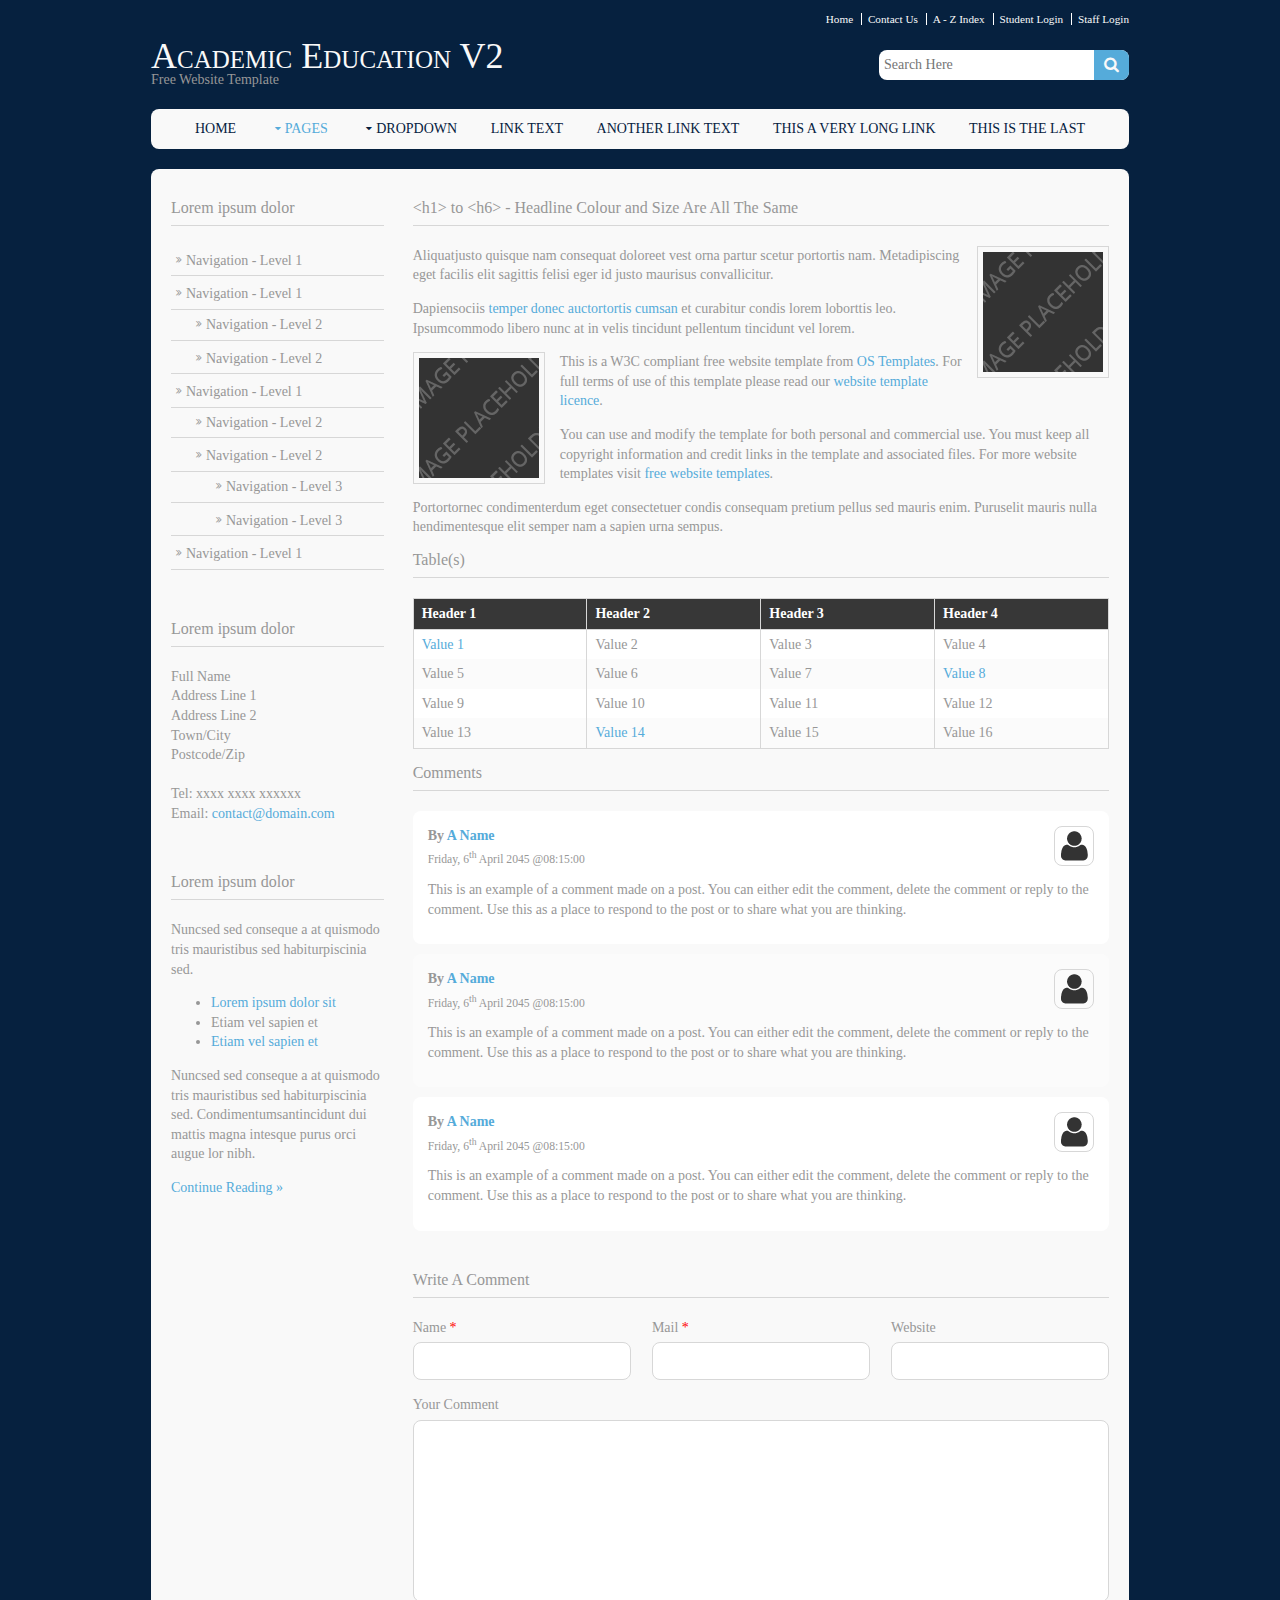
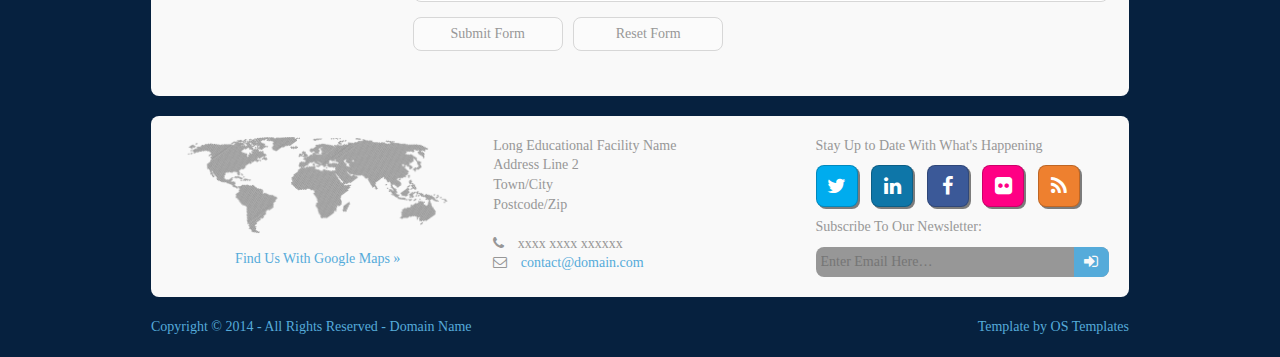
<file: FYP_6/FYP_6/FYP_6/academic-education/pages/sidebar-left-2.html>
<!DOCTYPE html>
<!--
Template Name: Academic Education V2
Author: <a href="http://www.os-templates.com/">OS Templates</a>
Author URI: http://www.os-templates.com/
Licence: Free to use under our free template licence terms
Licence URI: http://www.os-templates.com/template-terms
-->
<html>
<head>
<title>Academic Education V2 | Pages | Sidebar Left 2</title>
<meta charset="utf-8">
<meta name="viewport" content="width=device-width, initial-scale=1.0, maximum-scale=1.0, user-scalable=no">
<link href="../layout/styles/layout.css" rel="stylesheet" type="text/css" media="all">
</head>
<body id="top">
<!-- ################################################################################################ --> 
<!-- ################################################################################################ --> 
<!-- ################################################################################################ -->
<div class="wrapper row0">
  <div id="topbar" class="clear"> 
    <!-- ################################################################################################ -->
    <nav>
      <ul>
        <li><a href="#">Home</a></li>
        <li><a href="#">Contact Us</a></li>
        <li><a href="#">A - Z Index</a></li>
        <li><a href="#">Student Login</a></li>
        <li><a href="#">Staff Login</a></li>
      </ul>
    </nav>
    <!-- ################################################################################################ --> 
  </div>
</div>
<!-- ################################################################################################ --> 
<!-- ################################################################################################ --> 
<!-- ################################################################################################ -->
<div class="wrapper row1">
  <header id="header" class="clear"> 
    <!-- ################################################################################################ -->
    <div id="logo" class="fl_left">
      <h1><a href="../index.html">Academic Education V2</a></h1>
      <p>Free Website Template</p>
    </div>
    <div class="fl_right">
      <form class="clear" method="post" action="#">
        <fieldset>
          <legend>Search:</legend>
          <input type="text" value="" placeholder="Search Here">
          <button class="fa fa-search" type="submit" title="Search"><em>Search</em></button>
        </fieldset>
      </form>
    </div>
    <!-- ################################################################################################ --> 
  </header>
</div>
<!-- ################################################################################################ --> 
<!-- ################################################################################################ --> 
<!-- ################################################################################################ -->
<div class="wrapper row2">
  <div class="rounded">
    <nav id="mainav" class="clear"> 
      <!-- ################################################################################################ -->
      <ul class="clear">
        <li><a href="../index.html">Home</a></li>
        <li class="active"><a class="drop" href="#">Pages</a>
          <ul>
            <li><a href="gallery.html">Gallery</a></li>
            <li><a href="portfolio.html">Portfolio</a></li>
            <li><a href="full-width.html">Full Width</a></li>
            <li><a href="sidebar-left.html">Sidebar Left</a></li>
            <li class="active"><a href="sidebar-left-2.html">Sidebar Left 2</a></li>
            <li><a href="sidebar-right.html">Sidebar Right</a></li>
            <li><a href="sidebar-right-2.html">Sidebar Right 2</a></li>
            <li><a href="basic-grid.html">Basic Grid</a></li>
          </ul>
        </li>
        <li><a class="drop" href="#">Dropdown</a>
          <ul>
            <li><a href="#">Level 2</a></li>
            <li><a class="drop" href="#">Level 2 + Drop</a>
              <ul>
                <li><a href="#">Level 3</a></li>
                <li><a href="#">Level 3</a></li>
              </ul>
            </li>
          </ul>
        </li>
        <li><a href="#">Link Text</a></li>
        <li><a href="#">Another Link Text</a></li>
        <li><a href="#">This a very long link</a></li>
        <li><a href="#">This is the last</a></li>
      </ul>
      <!-- ################################################################################################ --> 
    </nav>
  </div>
</div>
<!-- ################################################################################################ --> 
<!-- ################################################################################################ --> 
<!-- ################################################################################################ -->
<div class="wrapper row3">
  <div class="rounded">
    <main class="container clear"> 
      <!-- main body --> 
      <!-- ################################################################################################ -->
      <div class="sidebar one_quarter first"> 
        <!-- ################################################################################################ -->
        <h6>Lorem ipsum dolor</h6>
        <nav class="sdb_holder">
          <ul>
            <li><a href="#">Navigation - Level 1</a></li>
            <li><a href="#">Navigation - Level 1</a>
              <ul>
                <li><a href="#">Navigation - Level 2</a></li>
                <li><a href="#">Navigation - Level 2</a></li>
              </ul>
            </li>
            <li><a href="#">Navigation - Level 1</a>
              <ul>
                <li><a href="#">Navigation - Level 2</a></li>
                <li><a href="#">Navigation - Level 2</a>
                  <ul>
                    <li><a href="#">Navigation - Level 3</a></li>
                    <li><a href="#">Navigation - Level 3</a></li>
                  </ul>
                </li>
              </ul>
            </li>
            <li><a href="#">Navigation - Level 1</a></li>
          </ul>
        </nav>
        <div class="sdb_holder">
          <h6>Lorem ipsum dolor</h6>
          <address>
          Full Name<br>
          Address Line 1<br>
          Address Line 2<br>
          Town/City<br>
          Postcode/Zip<br>
          <br>
          Tel: xxxx xxxx xxxxxx<br>
          Email: <a href="#">contact@domain.com</a>
          </address>
        </div>
        <div class="sdb_holder">
          <article>
            <h6>Lorem ipsum dolor</h6>
            <p>Nuncsed sed conseque a at quismodo tris mauristibus sed habiturpiscinia sed.</p>
            <ul>
              <li><a href="#">Lorem ipsum dolor sit</a></li>
              <li>Etiam vel sapien et</li>
              <li><a href="#">Etiam vel sapien et</a></li>
            </ul>
            <p>Nuncsed sed conseque a at quismodo tris mauristibus sed habiturpiscinia sed. Condimentumsantincidunt dui mattis magna intesque purus orci augue lor nibh.</p>
            <p class="more"><a href="#">Continue Reading &raquo;</a></p>
          </article>
        </div>
        <!-- ################################################################################################ --> 
      </div>
      <!-- ################################################################################################ --> 
      <!-- ################################################################################################ -->
      <div id="content" class="three_quarter"> 
        <!-- ################################################################################################ -->
        <h1>&lt;h1&gt; to &lt;h6&gt; - Headline Colour and Size Are All The Same</h1>
        <img class="imgr borderedbox" src="../images/demo/120x120.gif" alt="">
        <p>Aliquatjusto quisque nam consequat doloreet vest orna partur scetur portortis nam. Metadipiscing eget facilis elit sagittis felisi eger id justo maurisus convallicitur.</p>
        <p>Dapiensociis <a href="#">temper donec auctortortis cumsan</a> et curabitur condis lorem loborttis leo. Ipsumcommodo libero nunc at in velis tincidunt pellentum tincidunt vel lorem.</p>
        <img class="imgl borderedbox" src="../images/demo/120x120.gif" alt="">
        <p>This is a W3C compliant free website template from <a href="http://www.os-templates.com/" title="Free Website Templates">OS Templates</a>. For full terms of use of this template please read our <a href="http://www.os-templates.com/template-terms">website template licence</a>.</p>
        <p>You can use and modify the template for both personal and commercial use. You must keep all copyright information and credit links in the template and associated files. For more website templates visit <a href="http://www.os-templates.com/">free website templates</a>.</p>
        <p>Portortornec condimenterdum eget consectetuer condis consequam pretium pellus sed mauris enim. Puruselit mauris nulla hendimentesque elit semper nam a sapien urna sempus.</p>
        <h1>Table(s)</h1>
        <div class="scrollable">
          <table>
            <thead>
              <tr>
                <th>Header 1</th>
                <th>Header 2</th>
                <th>Header 3</th>
                <th>Header 4</th>
              </tr>
            </thead>
            <tbody>
              <tr>
                <td><a href="#">Value 1</a></td>
                <td>Value 2</td>
                <td>Value 3</td>
                <td>Value 4</td>
              </tr>
              <tr>
                <td>Value 5</td>
                <td>Value 6</td>
                <td>Value 7</td>
                <td><a href="#">Value 8</a></td>
              </tr>
              <tr>
                <td>Value 9</td>
                <td>Value 10</td>
                <td>Value 11</td>
                <td>Value 12</td>
              </tr>
              <tr>
                <td>Value 13</td>
                <td><a href="#">Value 14</a></td>
                <td>Value 15</td>
                <td>Value 16</td>
              </tr>
            </tbody>
          </table>
        </div>
        <div id="comments">
          <h2>Comments</h2>
          <ul>
            <li>
              <article>
                <header>
                  <figure class="avatar"><img src="../images/demo/avatar.png" alt=""></figure>
                  <address>
                  By <a href="#">A Name</a>
                  </address>
                  <time datetime="2045-04-06T08:15+00:00">Friday, 6<sup>th</sup> April 2045 @08:15:00</time>
                </header>
                <div class="comcont">
                  <p>This is an example of a comment made on a post. You can either edit the comment, delete the comment or reply to the comment. Use this as a place to respond to the post or to share what you are thinking.</p>
                </div>
              </article>
            </li>
            <li>
              <article>
                <header>
                  <figure class="avatar"><img src="../images/demo/avatar.png" alt=""></figure>
                  <address>
                  By <a href="#">A Name</a>
                  </address>
                  <time datetime="2045-04-06T08:15+00:00">Friday, 6<sup>th</sup> April 2045 @08:15:00</time>
                </header>
                <div class="comcont">
                  <p>This is an example of a comment made on a post. You can either edit the comment, delete the comment or reply to the comment. Use this as a place to respond to the post or to share what you are thinking.</p>
                </div>
              </article>
            </li>
            <li>
              <article>
                <header>
                  <figure class="avatar"><img src="../images/demo/avatar.png" alt=""></figure>
                  <address>
                  By <a href="#">A Name</a>
                  </address>
                  <time datetime="2045-04-06T08:15+00:00">Friday, 6<sup>th</sup> April 2045 @08:15:00</time>
                </header>
                <div class="comcont">
                  <p>This is an example of a comment made on a post. You can either edit the comment, delete the comment or reply to the comment. Use this as a place to respond to the post or to share what you are thinking.</p>
                </div>
              </article>
            </li>
          </ul>
          <h2>Write A Comment</h2>
          <form action="#" method="post">
            <div class="one_third first">
              <label for="name">Name <span>*</span></label>
              <input type="text" name="name" id="name" value="" size="22">
            </div>
            <div class="one_third">
              <label for="email">Mail <span>*</span></label>
              <input type="text" name="email" id="email" value="" size="22">
            </div>
            <div class="one_third">
              <label for="url">Website</label>
              <input type="text" name="url" id="url" value="" size="22">
            </div>
            <div class="block clear">
              <label for="comment">Your Comment</label>
              <textarea name="comment" id="comment" cols="25" rows="10"></textarea>
            </div>
            <div>
              <input name="submit" type="submit" value="Submit Form">
              &nbsp;
              <input name="reset" type="reset" value="Reset Form">
            </div>
          </form>
        </div>
        <!-- ################################################################################################ --> 
      </div>
      <!-- ################################################################################################ --> 
      <!-- / main body -->
      <div class="clear"></div>
    </main>
  </div>
</div>
<!-- ################################################################################################ --> 
<!-- ################################################################################################ --> 
<!-- ################################################################################################ -->
<div class="wrapper row4">
  <div class="rounded">
    <footer id="footer" class="clear"> 
      <!-- ################################################################################################ -->
      <div class="one_third first">
        <figure class="center"><img class="btmspace-15" src="../images/demo/worldmap.png" alt="">
          <figcaption><a href="#">Find Us With Google Maps &raquo;</a></figcaption>
        </figure>
      </div>
      <div class="one_third">
        <address>
        Long Educational Facility Name<br>
        Address Line 2<br>
        Town/City<br>
        Postcode/Zip<br>
        <br>
        <i class="fa fa-phone pright-10"></i> xxxx xxxx xxxxxx<br>
        <i class="fa fa-envelope-o pright-10"></i> <a href="#">contact@domain.com</a>
        </address>
      </div>
      <div class="one_third">
        <p class="nospace btmspace-10">Stay Up to Date With What's Happening</p>
        <ul class="faico clear">
          <li><a class="faicon-twitter" href="#"><i class="fa fa-twitter"></i></a></li>
          <li><a class="faicon-linkedin" href="#"><i class="fa fa-linkedin"></i></a></li>
          <li><a class="faicon-facebook" href="#"><i class="fa fa-facebook"></i></a></li>
          <li><a class="faicon-flickr" href="#"><i class="fa fa-flickr"></i></a></li>
          <li><a class="faicon-rss" href="#"><i class="fa fa-rss"></i></a></li>
        </ul>
        <form class="clear" method="post" action="#">
          <fieldset>
            <legend>Subscribe To Our Newsletter:</legend>
            <input type="text" value="" placeholder="Enter Email Here&hellip;">
            <button class="fa fa-sign-in" type="submit" title="Sign Up"><em>Sign Up</em></button>
          </fieldset>
        </form>
      </div>
      <!-- ################################################################################################ --> 
    </footer>
  </div>
</div>
<!-- ################################################################################################ --> 
<!-- ################################################################################################ --> 
<!-- ################################################################################################ -->
<div class="wrapper row5">
  <div id="copyright" class="clear"> 
    <!-- ################################################################################################ -->
    <p class="fl_left">Copyright &copy; 2014 - All Rights Reserved - <a href="#">Domain Name</a></p>
    <p class="fl_right">Template by <a target="_blank" href="http://www.os-templates.com/" title="Free Website Templates">OS Templates</a></p>
    <!-- ################################################################################################ --> 
  </div>
</div>
<!-- JAVASCRIPTS --> 
<script src="../layout/scripts/jquery.min.js"></script> 
<script src="../layout/scripts/jquery.fitvids.min.js"></script> 
<script src="../layout/scripts/jquery.mobilemenu.js"></script>
</body>
</html>
</file>
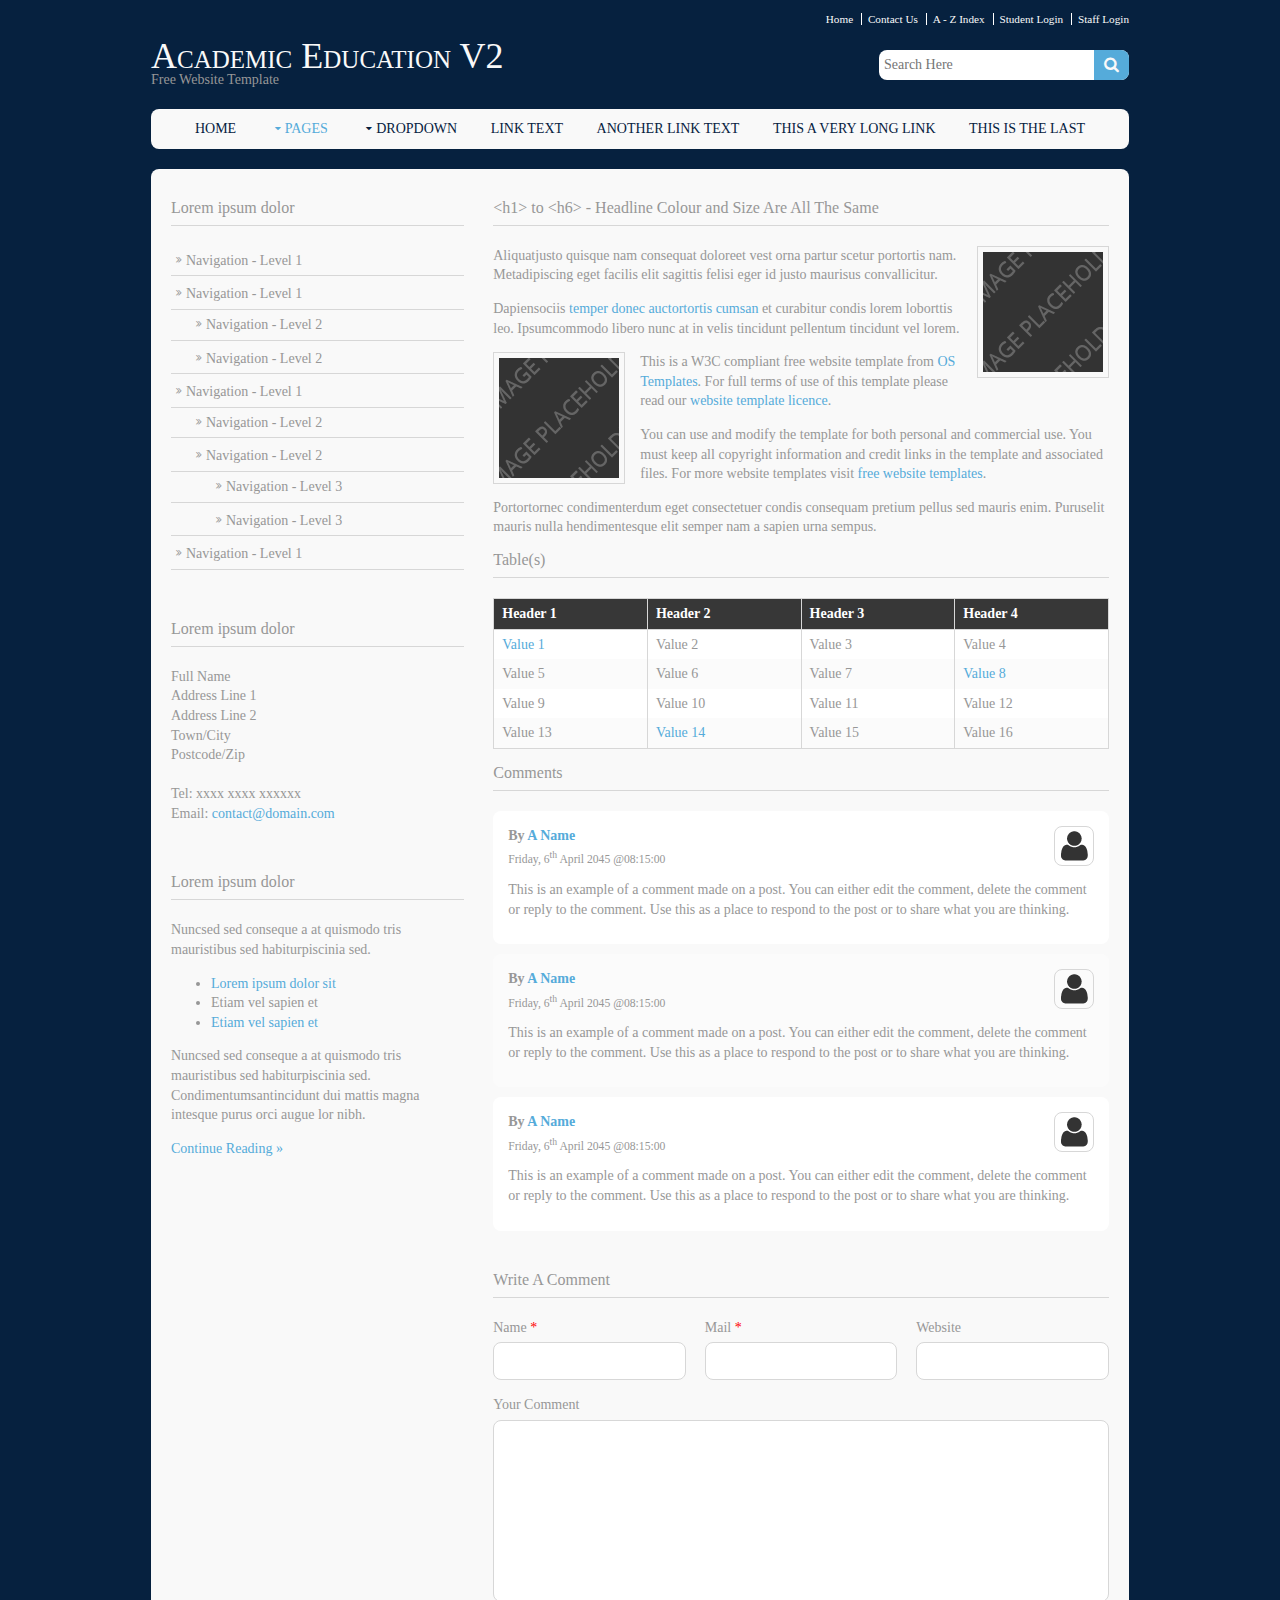
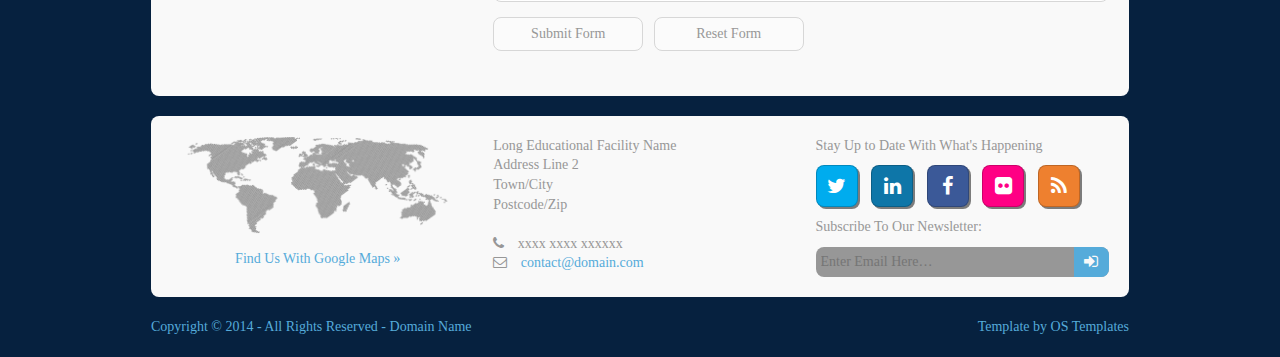
<file: FYP_6/FYP_6/FYP_6/academic-education/pages/sidebar-left.html>
<!DOCTYPE html>
<!--
Template Name: Academic Education V2
Author: <a href="http://www.os-templates.com/">OS Templates</a>
Author URI: http://www.os-templates.com/
Licence: Free to use under our free template licence terms
Licence URI: http://www.os-templates.com/template-terms
-->
<html>
<head>
<title>Academic Education V2 | Pages | Sidebar Left</title>
<meta charset="utf-8">
<meta name="viewport" content="width=device-width, initial-scale=1.0, maximum-scale=1.0, user-scalable=no">
<link href="../layout/styles/layout.css" rel="stylesheet" type="text/css" media="all">
</head>
<body id="top">
<!-- ################################################################################################ --> 
<!-- ################################################################################################ --> 
<!-- ################################################################################################ -->
<div class="wrapper row0">
  <div id="topbar" class="clear"> 
    <!-- ################################################################################################ -->
    <nav>
      <ul>
        <li><a href="#">Home</a></li>
        <li><a href="#">Contact Us</a></li>
        <li><a href="#">A - Z Index</a></li>
        <li><a href="#">Student Login</a></li>
        <li><a href="#">Staff Login</a></li>
      </ul>
    </nav>
    <!-- ################################################################################################ --> 
  </div>
</div>
<!-- ################################################################################################ --> 
<!-- ################################################################################################ --> 
<!-- ################################################################################################ -->
<div class="wrapper row1">
  <header id="header" class="clear"> 
    <!-- ################################################################################################ -->
    <div id="logo" class="fl_left">
      <h1><a href="../index.html">Academic Education V2</a></h1>
      <p>Free Website Template</p>
    </div>
    <div class="fl_right">
      <form class="clear" method="post" action="#">
        <fieldset>
          <legend>Search:</legend>
          <input type="text" value="" placeholder="Search Here">
          <button class="fa fa-search" type="submit" title="Search"><em>Search</em></button>
        </fieldset>
      </form>
    </div>
    <!-- ################################################################################################ --> 
  </header>
</div>
<!-- ################################################################################################ --> 
<!-- ################################################################################################ --> 
<!-- ################################################################################################ -->
<div class="wrapper row2">
  <div class="rounded">
    <nav id="mainav" class="clear"> 
      <!-- ################################################################################################ -->
      <ul class="clear">
        <li><a href="../index.html">Home</a></li>
        <li class="active"><a class="drop" href="#">Pages</a>
          <ul>
            <li><a href="gallery.html">Gallery</a></li>
            <li><a href="portfolio.html">Portfolio</a></li>
            <li><a href="full-width.html">Full Width</a></li>
            <li class="active"><a href="sidebar-left.html">Sidebar Left</a></li>
            <li><a href="sidebar-left-2.html">Sidebar Left 2</a></li>
            <li><a href="sidebar-right.html">Sidebar Right</a></li>
            <li><a href="sidebar-right-2.html">Sidebar Right 2</a></li>
            <li><a href="basic-grid.html">Basic Grid</a></li>
          </ul>
        </li>
        <li><a class="drop" href="#">Dropdown</a>
          <ul>
            <li><a href="#">Level 2</a></li>
            <li><a class="drop" href="#">Level 2 + Drop</a>
              <ul>
                <li><a href="#">Level 3</a></li>
                <li><a href="#">Level 3</a></li>
              </ul>
            </li>
          </ul>
        </li>
        <li><a href="#">Link Text</a></li>
        <li><a href="#">Another Link Text</a></li>
        <li><a href="#">This a very long link</a></li>
        <li><a href="#">This is the last</a></li>
      </ul>
      <!-- ################################################################################################ --> 
    </nav>
  </div>
</div>
<!-- ################################################################################################ --> 
<!-- ################################################################################################ --> 
<!-- ################################################################################################ -->
<div class="wrapper row3">
  <div class="rounded">
    <main class="container clear"> 
      <!-- main body --> 
      <!-- ################################################################################################ -->
      <div class="sidebar one_third first"> 
        <!-- ################################################################################################ -->
        <h6>Lorem ipsum dolor</h6>
        <nav class="sdb_holder">
          <ul>
            <li><a href="#">Navigation - Level 1</a></li>
            <li><a href="#">Navigation - Level 1</a>
              <ul>
                <li><a href="#">Navigation - Level 2</a></li>
                <li><a href="#">Navigation - Level 2</a></li>
              </ul>
            </li>
            <li><a href="#">Navigation - Level 1</a>
              <ul>
                <li><a href="#">Navigation - Level 2</a></li>
                <li><a href="#">Navigation - Level 2</a>
                  <ul>
                    <li><a href="#">Navigation - Level 3</a></li>
                    <li><a href="#">Navigation - Level 3</a></li>
                  </ul>
                </li>
              </ul>
            </li>
            <li><a href="#">Navigation - Level 1</a></li>
          </ul>
        </nav>
        <div class="sdb_holder">
          <h6>Lorem ipsum dolor</h6>
          <address>
          Full Name<br>
          Address Line 1<br>
          Address Line 2<br>
          Town/City<br>
          Postcode/Zip<br>
          <br>
          Tel: xxxx xxxx xxxxxx<br>
          Email: <a href="#">contact@domain.com</a>
          </address>
        </div>
        <div class="sdb_holder">
          <article>
            <h6>Lorem ipsum dolor</h6>
            <p>Nuncsed sed conseque a at quismodo tris mauristibus sed habiturpiscinia sed.</p>
            <ul>
              <li><a href="#">Lorem ipsum dolor sit</a></li>
              <li>Etiam vel sapien et</li>
              <li><a href="#">Etiam vel sapien et</a></li>
            </ul>
            <p>Nuncsed sed conseque a at quismodo tris mauristibus sed habiturpiscinia sed. Condimentumsantincidunt dui mattis magna intesque purus orci augue lor nibh.</p>
            <p class="more"><a href="#">Continue Reading &raquo;</a></p>
          </article>
        </div>
        <!-- ################################################################################################ --> 
      </div>
      <!-- ################################################################################################ --> 
      <!-- ################################################################################################ -->
      <div id="content" class="two_third"> 
        <!-- ################################################################################################ -->
        <h1>&lt;h1&gt; to &lt;h6&gt; - Headline Colour and Size Are All The Same</h1>
        <img class="imgr borderedbox" src="../images/demo/120x120.gif" alt="">
        <p>Aliquatjusto quisque nam consequat doloreet vest orna partur scetur portortis nam. Metadipiscing eget facilis elit sagittis felisi eger id justo maurisus convallicitur.</p>
        <p>Dapiensociis <a href="#">temper donec auctortortis cumsan</a> et curabitur condis lorem loborttis leo. Ipsumcommodo libero nunc at in velis tincidunt pellentum tincidunt vel lorem.</p>
        <img class="imgl borderedbox" src="../images/demo/120x120.gif" alt="">
        <p>This is a W3C compliant free website template from <a href="http://www.os-templates.com/" title="Free Website Templates">OS Templates</a>. For full terms of use of this template please read our <a href="http://www.os-templates.com/template-terms">website template licence</a>.</p>
        <p>You can use and modify the template for both personal and commercial use. You must keep all copyright information and credit links in the template and associated files. For more website templates visit <a href="http://www.os-templates.com/">free website templates</a>.</p>
        <p>Portortornec condimenterdum eget consectetuer condis consequam pretium pellus sed mauris enim. Puruselit mauris nulla hendimentesque elit semper nam a sapien urna sempus.</p>
        <h1>Table(s)</h1>
        <div class="scrollable">
          <table>
            <thead>
              <tr>
                <th>Header 1</th>
                <th>Header 2</th>
                <th>Header 3</th>
                <th>Header 4</th>
              </tr>
            </thead>
            <tbody>
              <tr>
                <td><a href="#">Value 1</a></td>
                <td>Value 2</td>
                <td>Value 3</td>
                <td>Value 4</td>
              </tr>
              <tr>
                <td>Value 5</td>
                <td>Value 6</td>
                <td>Value 7</td>
                <td><a href="#">Value 8</a></td>
              </tr>
              <tr>
                <td>Value 9</td>
                <td>Value 10</td>
                <td>Value 11</td>
                <td>Value 12</td>
              </tr>
              <tr>
                <td>Value 13</td>
                <td><a href="#">Value 14</a></td>
                <td>Value 15</td>
                <td>Value 16</td>
              </tr>
            </tbody>
          </table>
        </div>
        <div id="comments">
          <h2>Comments</h2>
          <ul>
            <li>
              <article>
                <header>
                  <figure class="avatar"><img src="../images/demo/avatar.png" alt=""></figure>
                  <address>
                  By <a href="#">A Name</a>
                  </address>
                  <time datetime="2045-04-06T08:15+00:00">Friday, 6<sup>th</sup> April 2045 @08:15:00</time>
                </header>
                <div class="comcont">
                  <p>This is an example of a comment made on a post. You can either edit the comment, delete the comment or reply to the comment. Use this as a place to respond to the post or to share what you are thinking.</p>
                </div>
              </article>
            </li>
            <li>
              <article>
                <header>
                  <figure class="avatar"><img src="../images/demo/avatar.png" alt=""></figure>
                  <address>
                  By <a href="#">A Name</a>
                  </address>
                  <time datetime="2045-04-06T08:15+00:00">Friday, 6<sup>th</sup> April 2045 @08:15:00</time>
                </header>
                <div class="comcont">
                  <p>This is an example of a comment made on a post. You can either edit the comment, delete the comment or reply to the comment. Use this as a place to respond to the post or to share what you are thinking.</p>
                </div>
              </article>
            </li>
            <li>
              <article>
                <header>
                  <figure class="avatar"><img src="../images/demo/avatar.png" alt=""></figure>
                  <address>
                  By <a href="#">A Name</a>
                  </address>
                  <time datetime="2045-04-06T08:15+00:00">Friday, 6<sup>th</sup> April 2045 @08:15:00</time>
                </header>
                <div class="comcont">
                  <p>This is an example of a comment made on a post. You can either edit the comment, delete the comment or reply to the comment. Use this as a place to respond to the post or to share what you are thinking.</p>
                </div>
              </article>
            </li>
          </ul>
          <h2>Write A Comment</h2>
          <form action="#" method="post">
            <div class="one_third first">
              <label for="name">Name <span>*</span></label>
              <input type="text" name="name" id="name" value="" size="22">
            </div>
            <div class="one_third">
              <label for="email">Mail <span>*</span></label>
              <input type="text" name="email" id="email" value="" size="22">
            </div>
            <div class="one_third">
              <label for="url">Website</label>
              <input type="text" name="url" id="url" value="" size="22">
            </div>
            <div class="block clear">
              <label for="comment">Your Comment</label>
              <textarea name="comment" id="comment" cols="25" rows="10"></textarea>
            </div>
            <div>
              <input name="submit" type="submit" value="Submit Form">
              &nbsp;
              <input name="reset" type="reset" value="Reset Form">
            </div>
          </form>
        </div>
        <!-- ################################################################################################ --> 
      </div>
      <!-- ################################################################################################ --> 
      <!-- / main body -->
      <div class="clear"></div>
    </main>
  </div>
</div>
<!-- ################################################################################################ --> 
<!-- ################################################################################################ --> 
<!-- ################################################################################################ -->
<div class="wrapper row4">
  <div class="rounded">
    <footer id="footer" class="clear"> 
      <!-- ################################################################################################ -->
      <div class="one_third first">
        <figure class="center"><img class="btmspace-15" src="../images/demo/worldmap.png" alt="">
          <figcaption><a href="#">Find Us With Google Maps &raquo;</a></figcaption>
        </figure>
      </div>
      <div class="one_third">
        <address>
        Long Educational Facility Name<br>
        Address Line 2<br>
        Town/City<br>
        Postcode/Zip<br>
        <br>
        <i class="fa fa-phone pright-10"></i> xxxx xxxx xxxxxx<br>
        <i class="fa fa-envelope-o pright-10"></i> <a href="#">contact@domain.com</a>
        </address>
      </div>
      <div class="one_third">
        <p class="nospace btmspace-10">Stay Up to Date With What's Happening</p>
        <ul class="faico clear">
          <li><a class="faicon-twitter" href="#"><i class="fa fa-twitter"></i></a></li>
          <li><a class="faicon-linkedin" href="#"><i class="fa fa-linkedin"></i></a></li>
          <li><a class="faicon-facebook" href="#"><i class="fa fa-facebook"></i></a></li>
          <li><a class="faicon-flickr" href="#"><i class="fa fa-flickr"></i></a></li>
          <li><a class="faicon-rss" href="#"><i class="fa fa-rss"></i></a></li>
        </ul>
        <form class="clear" method="post" action="#">
          <fieldset>
            <legend>Subscribe To Our Newsletter:</legend>
            <input type="text" value="" placeholder="Enter Email Here&hellip;">
            <button class="fa fa-sign-in" type="submit" title="Sign Up"><em>Sign Up</em></button>
          </fieldset>
        </form>
      </div>
      <!-- ################################################################################################ --> 
    </footer>
  </div>
</div>
<!-- ################################################################################################ --> 
<!-- ################################################################################################ --> 
<!-- ################################################################################################ -->
<div class="wrapper row5">
  <div id="copyright" class="clear"> 
    <!-- ################################################################################################ -->
    <p class="fl_left">Copyright &copy; 2014 - All Rights Reserved - <a href="#">Domain Name</a></p>
    <p class="fl_right">Template by <a target="_blank" href="http://www.os-templates.com/" title="Free Website Templates">OS Templates</a></p>
    <!-- ################################################################################################ --> 
  </div>
</div>
<!-- JAVASCRIPTS --> 
<script src="../layout/scripts/jquery.min.js"></script> 
<script src="../layout/scripts/jquery.fitvids.min.js"></script> 
<script src="../layout/scripts/jquery.mobilemenu.js"></script>
</body>
</html>
</file>
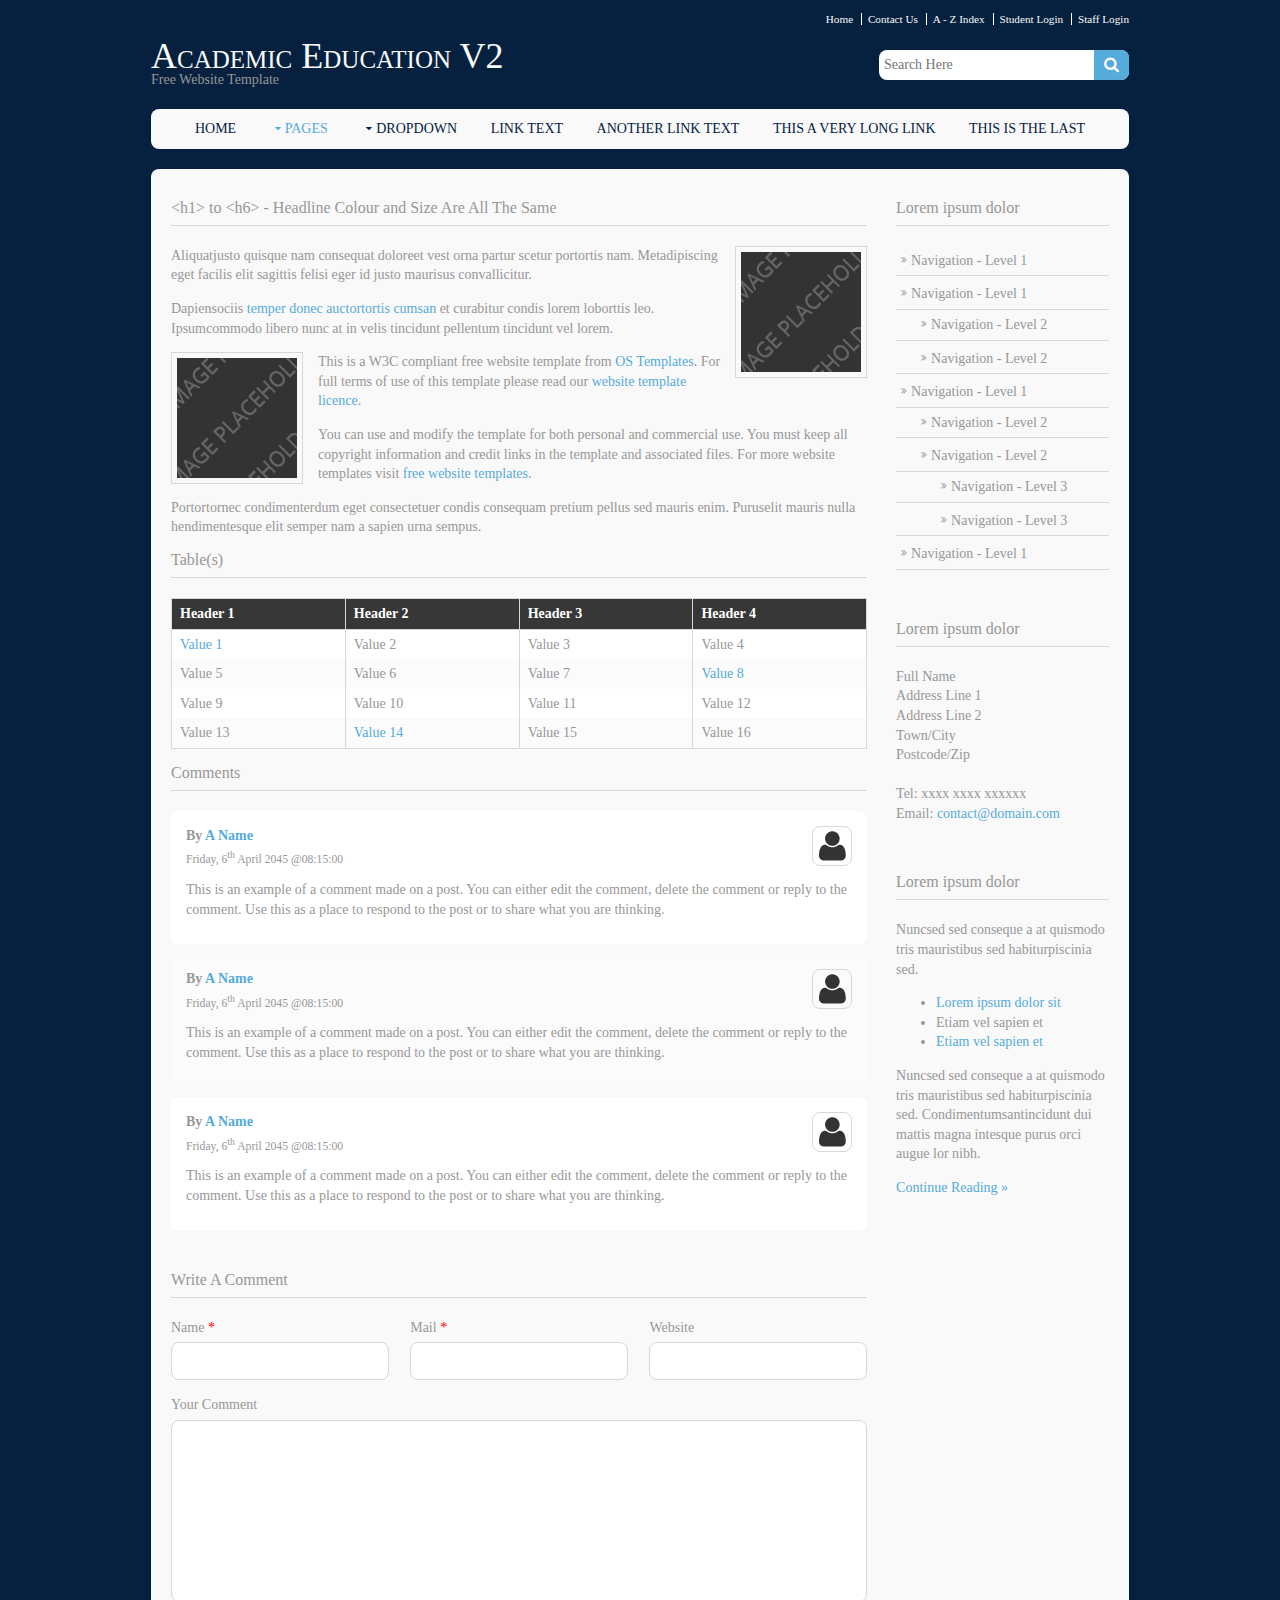
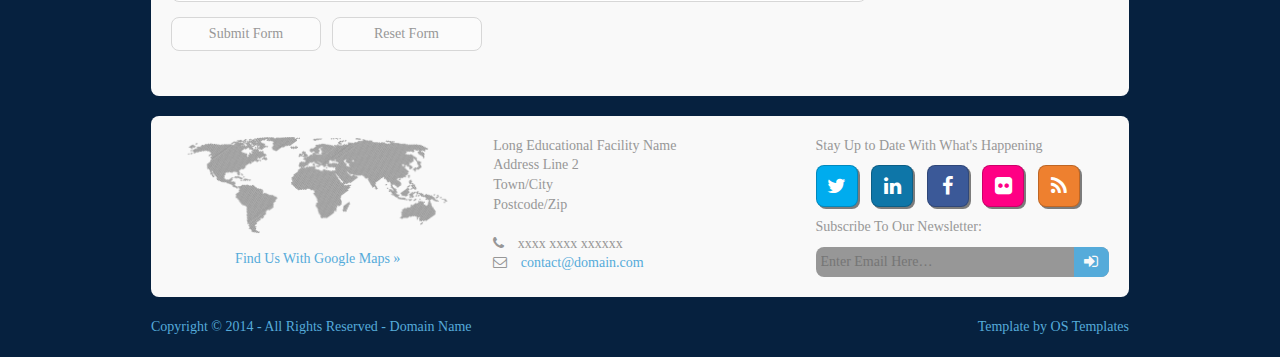
<file: FYP_6/FYP_6/FYP_6/academic-education/pages/sidebar-right-2.html>
<!DOCTYPE html>
<!--
Template Name: Academic Education V2
Author: <a href="http://www.os-templates.com/">OS Templates</a>
Author URI: http://www.os-templates.com/
Licence: Free to use under our free template licence terms
Licence URI: http://www.os-templates.com/template-terms
-->
<html>
<head>
<title>Academic Education V2 | Pages | Sidebar Right 2</title>
<meta charset="utf-8">
<meta name="viewport" content="width=device-width, initial-scale=1.0, maximum-scale=1.0, user-scalable=no">
<link href="../layout/styles/layout.css" rel="stylesheet" type="text/css" media="all">
</head>
<body id="top">
<!-- ################################################################################################ --> 
<!-- ################################################################################################ --> 
<!-- ################################################################################################ -->
<div class="wrapper row0">
  <div id="topbar" class="clear"> 
    <!-- ################################################################################################ -->
    <nav>
      <ul>
        <li><a href="#">Home</a></li>
        <li><a href="#">Contact Us</a></li>
        <li><a href="#">A - Z Index</a></li>
        <li><a href="#">Student Login</a></li>
        <li><a href="#">Staff Login</a></li>
      </ul>
    </nav>
    <!-- ################################################################################################ --> 
  </div>
</div>
<!-- ################################################################################################ --> 
<!-- ################################################################################################ --> 
<!-- ################################################################################################ -->
<div class="wrapper row1">
  <header id="header" class="clear"> 
    <!-- ################################################################################################ -->
    <div id="logo" class="fl_left">
      <h1><a href="../index.html">Academic Education V2</a></h1>
      <p>Free Website Template</p>
    </div>
    <div class="fl_right">
      <form class="clear" method="post" action="#">
        <fieldset>
          <legend>Search:</legend>
          <input type="text" value="" placeholder="Search Here">
          <button class="fa fa-search" type="submit" title="Search"><em>Search</em></button>
        </fieldset>
      </form>
    </div>
    <!-- ################################################################################################ --> 
  </header>
</div>
<!-- ################################################################################################ --> 
<!-- ################################################################################################ --> 
<!-- ################################################################################################ -->
<div class="wrapper row2">
  <div class="rounded">
    <nav id="mainav" class="clear"> 
      <!-- ################################################################################################ -->
      <ul class="clear">
        <li><a href="../index.html">Home</a></li>
        <li class="active"><a class="drop" href="#">Pages</a>
          <ul>
            <li><a href="gallery.html">Gallery</a></li>
            <li><a href="portfolio.html">Portfolio</a></li>
            <li><a href="full-width.html">Full Width</a></li>
            <li><a href="sidebar-left.html">Sidebar Left</a></li>
            <li><a href="sidebar-left-2.html">Sidebar Left 2</a></li>
            <li><a href="sidebar-right.html">Sidebar Right</a></li>
            <li class="active"><a href="sidebar-right-2.html">Sidebar Right 2</a></li>
            <li><a href="basic-grid.html">Basic Grid</a></li>
          </ul>
        </li>
        <li><a class="drop" href="#">Dropdown</a>
          <ul>
            <li><a href="#">Level 2</a></li>
            <li><a class="drop" href="#">Level 2 + Drop</a>
              <ul>
                <li><a href="#">Level 3</a></li>
                <li><a href="#">Level 3</a></li>
              </ul>
            </li>
          </ul>
        </li>
        <li><a href="#">Link Text</a></li>
        <li><a href="#">Another Link Text</a></li>
        <li><a href="#">This a very long link</a></li>
        <li><a href="#">This is the last</a></li>
      </ul>
      <!-- ################################################################################################ --> 
    </nav>
  </div>
</div>
<!-- ################################################################################################ --> 
<!-- ################################################################################################ --> 
<!-- ################################################################################################ -->
<div class="wrapper row3">
  <div class="rounded">
    <main class="container clear"> 
      <!-- main body --> 
      <!-- ################################################################################################ -->
      <div id="content" class="three_quarter first"> 
        <!-- ################################################################################################ -->
        <h1>&lt;h1&gt; to &lt;h6&gt; - Headline Colour and Size Are All The Same</h1>
        <img class="imgr borderedbox" src="../images/demo/120x120.gif" alt="">
        <p>Aliquatjusto quisque nam consequat doloreet vest orna partur scetur portortis nam. Metadipiscing eget facilis elit sagittis felisi eger id justo maurisus convallicitur.</p>
        <p>Dapiensociis <a href="#">temper donec auctortortis cumsan</a> et curabitur condis lorem loborttis leo. Ipsumcommodo libero nunc at in velis tincidunt pellentum tincidunt vel lorem.</p>
        <img class="imgl borderedbox" src="../images/demo/120x120.gif" alt="">
        <p>This is a W3C compliant free website template from <a href="http://www.os-templates.com/" title="Free Website Templates">OS Templates</a>. For full terms of use of this template please read our <a href="http://www.os-templates.com/template-terms">website template licence</a>.</p>
        <p>You can use and modify the template for both personal and commercial use. You must keep all copyright information and credit links in the template and associated files. For more website templates visit <a href="http://www.os-templates.com/">free website templates</a>.</p>
        <p>Portortornec condimenterdum eget consectetuer condis consequam pretium pellus sed mauris enim. Puruselit mauris nulla hendimentesque elit semper nam a sapien urna sempus.</p>
        <h1>Table(s)</h1>
        <div class="scrollable">
          <table>
            <thead>
              <tr>
                <th>Header 1</th>
                <th>Header 2</th>
                <th>Header 3</th>
                <th>Header 4</th>
              </tr>
            </thead>
            <tbody>
              <tr>
                <td><a href="#">Value 1</a></td>
                <td>Value 2</td>
                <td>Value 3</td>
                <td>Value 4</td>
              </tr>
              <tr>
                <td>Value 5</td>
                <td>Value 6</td>
                <td>Value 7</td>
                <td><a href="#">Value 8</a></td>
              </tr>
              <tr>
                <td>Value 9</td>
                <td>Value 10</td>
                <td>Value 11</td>
                <td>Value 12</td>
              </tr>
              <tr>
                <td>Value 13</td>
                <td><a href="#">Value 14</a></td>
                <td>Value 15</td>
                <td>Value 16</td>
              </tr>
            </tbody>
          </table>
        </div>
        <div id="comments">
          <h2>Comments</h2>
          <ul>
            <li>
              <article>
                <header>
                  <figure class="avatar"><img src="../images/demo/avatar.png" alt=""></figure>
                  <address>
                  By <a href="#">A Name</a>
                  </address>
                  <time datetime="2045-04-06T08:15+00:00">Friday, 6<sup>th</sup> April 2045 @08:15:00</time>
                </header>
                <div class="comcont">
                  <p>This is an example of a comment made on a post. You can either edit the comment, delete the comment or reply to the comment. Use this as a place to respond to the post or to share what you are thinking.</p>
                </div>
              </article>
            </li>
            <li>
              <article>
                <header>
                  <figure class="avatar"><img src="../images/demo/avatar.png" alt=""></figure>
                  <address>
                  By <a href="#">A Name</a>
                  </address>
                  <time datetime="2045-04-06T08:15+00:00">Friday, 6<sup>th</sup> April 2045 @08:15:00</time>
                </header>
                <div class="comcont">
                  <p>This is an example of a comment made on a post. You can either edit the comment, delete the comment or reply to the comment. Use this as a place to respond to the post or to share what you are thinking.</p>
                </div>
              </article>
            </li>
            <li>
              <article>
                <header>
                  <figure class="avatar"><img src="../images/demo/avatar.png" alt=""></figure>
                  <address>
                  By <a href="#">A Name</a>
                  </address>
                  <time datetime="2045-04-06T08:15+00:00">Friday, 6<sup>th</sup> April 2045 @08:15:00</time>
                </header>
                <div class="comcont">
                  <p>This is an example of a comment made on a post. You can either edit the comment, delete the comment or reply to the comment. Use this as a place to respond to the post or to share what you are thinking.</p>
                </div>
              </article>
            </li>
          </ul>
          <h2>Write A Comment</h2>
          <form action="#" method="post">
            <div class="one_third first">
              <label for="name">Name <span>*</span></label>
              <input type="text" name="name" id="name" value="" size="22">
            </div>
            <div class="one_third">
              <label for="email">Mail <span>*</span></label>
              <input type="text" name="email" id="email" value="" size="22">
            </div>
            <div class="one_third">
              <label for="url">Website</label>
              <input type="text" name="url" id="url" value="" size="22">
            </div>
            <div class="block clear">
              <label for="comment">Your Comment</label>
              <textarea name="comment" id="comment" cols="25" rows="10"></textarea>
            </div>
            <div>
              <input name="submit" type="submit" value="Submit Form">
              &nbsp;
              <input name="reset" type="reset" value="Reset Form">
            </div>
          </form>
        </div>
        <!-- ################################################################################################ --> 
      </div>
      <!-- ################################################################################################ --> 
      <!-- ################################################################################################ -->
      <div class="sidebar one_quarter"> 
        <!-- ################################################################################################ -->
        <h6>Lorem ipsum dolor</h6>
        <nav class="sdb_holder">
          <ul>
            <li><a href="#">Navigation - Level 1</a></li>
            <li><a href="#">Navigation - Level 1</a>
              <ul>
                <li><a href="#">Navigation - Level 2</a></li>
                <li><a href="#">Navigation - Level 2</a></li>
              </ul>
            </li>
            <li><a href="#">Navigation - Level 1</a>
              <ul>
                <li><a href="#">Navigation - Level 2</a></li>
                <li><a href="#">Navigation - Level 2</a>
                  <ul>
                    <li><a href="#">Navigation - Level 3</a></li>
                    <li><a href="#">Navigation - Level 3</a></li>
                  </ul>
                </li>
              </ul>
            </li>
            <li><a href="#">Navigation - Level 1</a></li>
          </ul>
        </nav>
        <div class="sdb_holder">
          <h6>Lorem ipsum dolor</h6>
          <address>
          Full Name<br>
          Address Line 1<br>
          Address Line 2<br>
          Town/City<br>
          Postcode/Zip<br>
          <br>
          Tel: xxxx xxxx xxxxxx<br>
          Email: <a href="#">contact@domain.com</a>
          </address>
        </div>
        <div class="sdb_holder">
          <article>
            <h6>Lorem ipsum dolor</h6>
            <p>Nuncsed sed conseque a at quismodo tris mauristibus sed habiturpiscinia sed.</p>
            <ul>
              <li><a href="#">Lorem ipsum dolor sit</a></li>
              <li>Etiam vel sapien et</li>
              <li><a href="#">Etiam vel sapien et</a></li>
            </ul>
            <p>Nuncsed sed conseque a at quismodo tris mauristibus sed habiturpiscinia sed. Condimentumsantincidunt dui mattis magna intesque purus orci augue lor nibh.</p>
            <p class="more"><a href="#">Continue Reading &raquo;</a></p>
          </article>
        </div>
        <!-- ################################################################################################ --> 
      </div>
      <!-- ################################################################################################ --> 
      <!-- / main body -->
      <div class="clear"></div>
    </main>
  </div>
</div>
<!-- ################################################################################################ --> 
<!-- ################################################################################################ --> 
<!-- ################################################################################################ -->
<div class="wrapper row4">
  <div class="rounded">
    <footer id="footer" class="clear"> 
      <!-- ################################################################################################ -->
      <div class="one_third first">
        <figure class="center"><img class="btmspace-15" src="../images/demo/worldmap.png" alt="">
          <figcaption><a href="#">Find Us With Google Maps &raquo;</a></figcaption>
        </figure>
      </div>
      <div class="one_third">
        <address>
        Long Educational Facility Name<br>
        Address Line 2<br>
        Town/City<br>
        Postcode/Zip<br>
        <br>
        <i class="fa fa-phone pright-10"></i> xxxx xxxx xxxxxx<br>
        <i class="fa fa-envelope-o pright-10"></i> <a href="#">contact@domain.com</a>
        </address>
      </div>
      <div class="one_third">
        <p class="nospace btmspace-10">Stay Up to Date With What's Happening</p>
        <ul class="faico clear">
          <li><a class="faicon-twitter" href="#"><i class="fa fa-twitter"></i></a></li>
          <li><a class="faicon-linkedin" href="#"><i class="fa fa-linkedin"></i></a></li>
          <li><a class="faicon-facebook" href="#"><i class="fa fa-facebook"></i></a></li>
          <li><a class="faicon-flickr" href="#"><i class="fa fa-flickr"></i></a></li>
          <li><a class="faicon-rss" href="#"><i class="fa fa-rss"></i></a></li>
        </ul>
        <form class="clear" method="post" action="#">
          <fieldset>
            <legend>Subscribe To Our Newsletter:</legend>
            <input type="text" value="" placeholder="Enter Email Here&hellip;">
            <button class="fa fa-sign-in" type="submit" title="Sign Up"><em>Sign Up</em></button>
          </fieldset>
        </form>
      </div>
      <!-- ################################################################################################ --> 
    </footer>
  </div>
</div>
<!-- ################################################################################################ --> 
<!-- ################################################################################################ --> 
<!-- ################################################################################################ -->
<div class="wrapper row5">
  <div id="copyright" class="clear"> 
    <!-- ################################################################################################ -->
    <p class="fl_left">Copyright &copy; 2014 - All Rights Reserved - <a href="#">Domain Name</a></p>
    <p class="fl_right">Template by <a target="_blank" href="http://www.os-templates.com/" title="Free Website Templates">OS Templates</a></p>
    <!-- ################################################################################################ --> 
  </div>
</div>
<!-- JAVASCRIPTS --> 
<script src="../layout/scripts/jquery.min.js"></script> 
<script src="../layout/scripts/jquery.fitvids.min.js"></script> 
<script src="../layout/scripts/jquery.mobilemenu.js"></script>
</body>
</html>
</file>
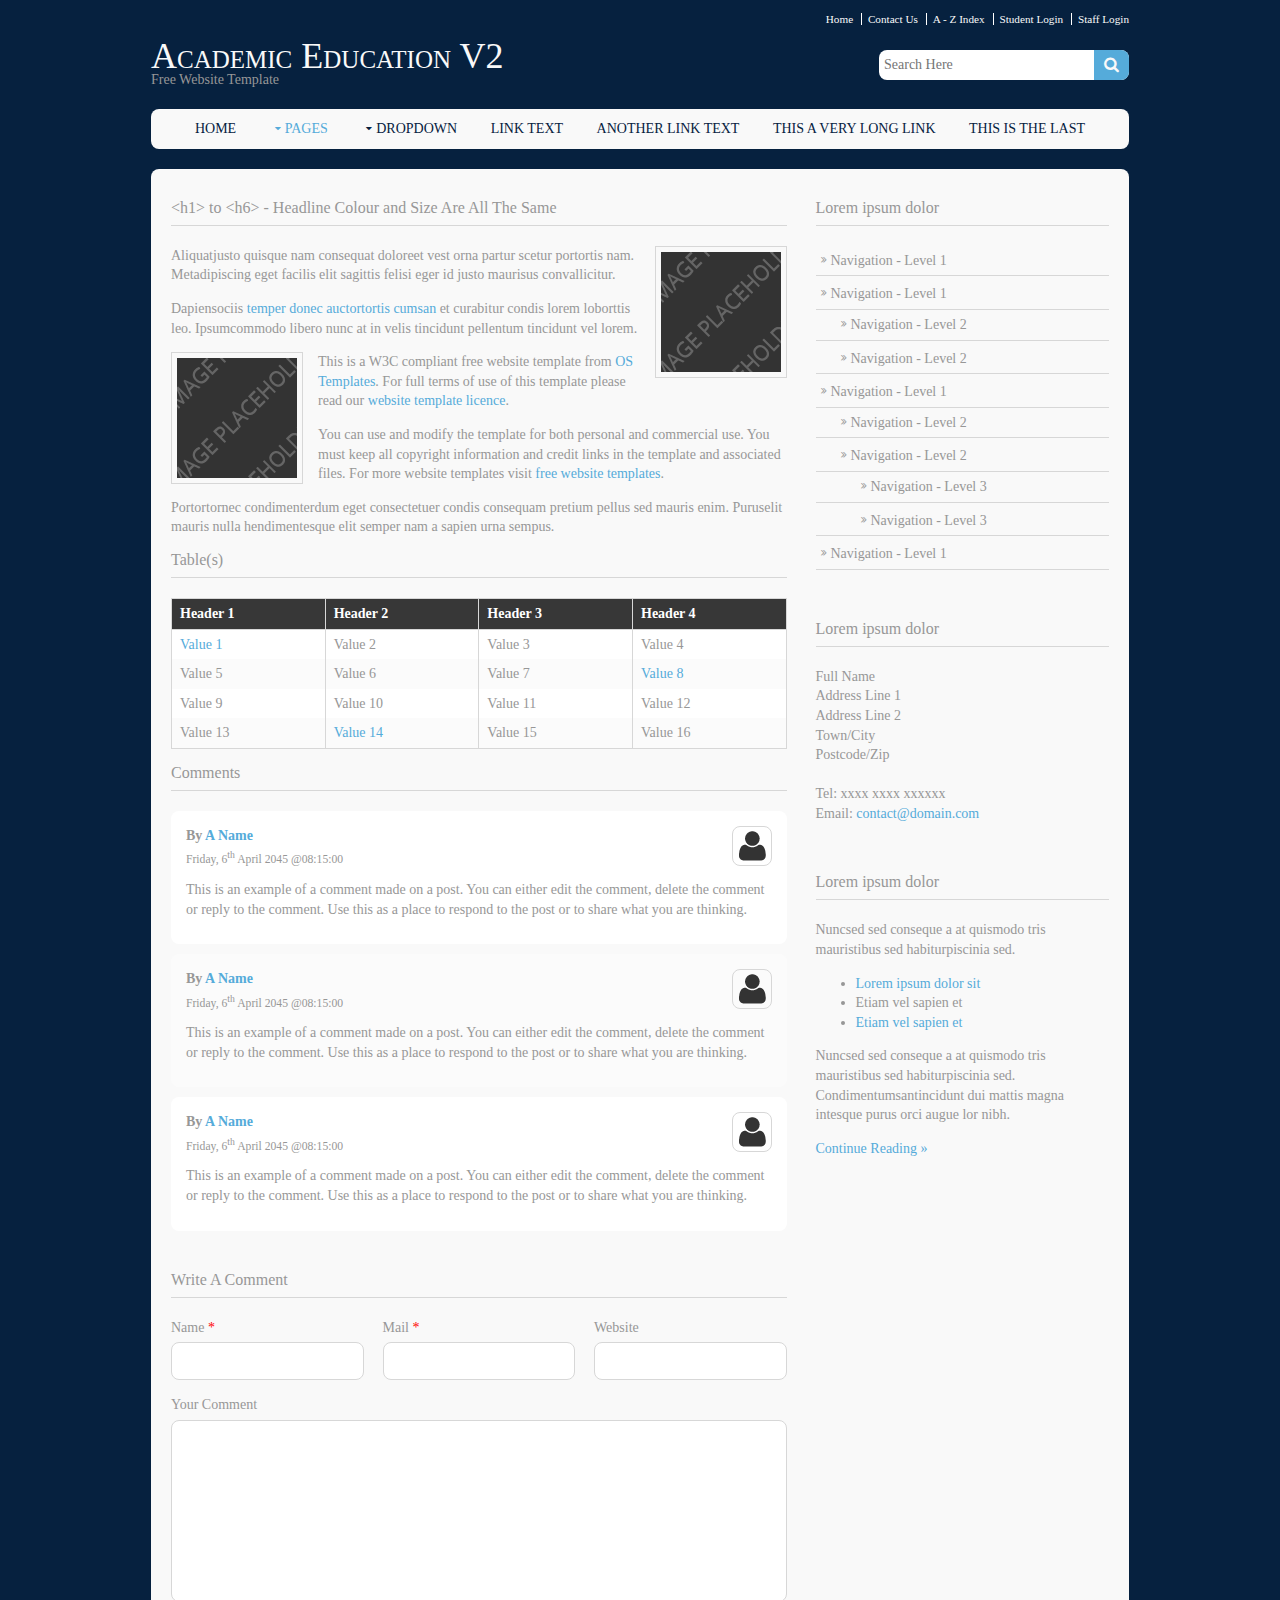
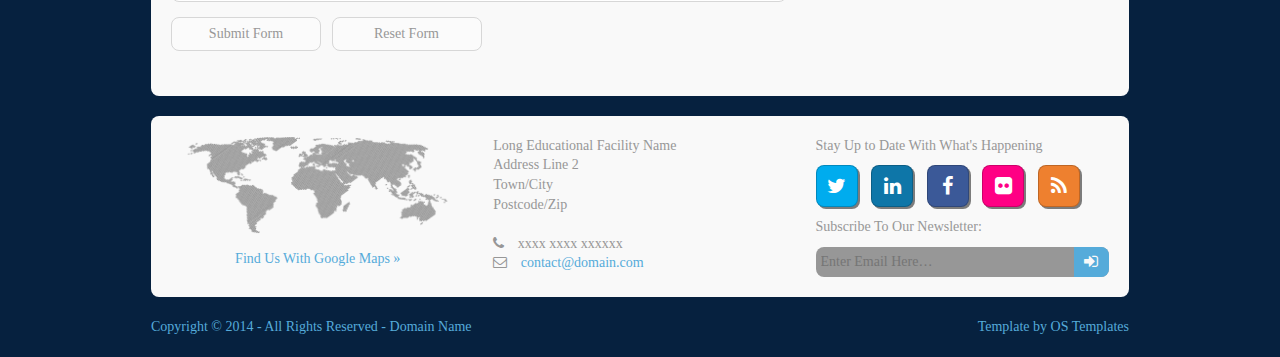
<file: FYP_6/FYP_6/FYP_6/academic-education/pages/sidebar-right.html>
<!DOCTYPE html>
<!--
Template Name: Academic Education V2
Author: <a href="http://www.os-templates.com/">OS Templates</a>
Author URI: http://www.os-templates.com/
Licence: Free to use under our free template licence terms
Licence URI: http://www.os-templates.com/template-terms
-->
<html>
<head>
<title>Academic Education V2 | Pages | Sidebar Right</title>
<meta charset="utf-8">
<meta name="viewport" content="width=device-width, initial-scale=1.0, maximum-scale=1.0, user-scalable=no">
<link href="../layout/styles/layout.css" rel="stylesheet" type="text/css" media="all">
</head>
<body id="top">
<!-- ################################################################################################ --> 
<!-- ################################################################################################ --> 
<!-- ################################################################################################ -->
<div class="wrapper row0">
  <div id="topbar" class="clear"> 
    <!-- ################################################################################################ -->
    <nav>
      <ul>
        <li><a href="#">Home</a></li>
        <li><a href="#">Contact Us</a></li>
        <li><a href="#">A - Z Index</a></li>
        <li><a href="#">Student Login</a></li>
        <li><a href="#">Staff Login</a></li>
      </ul>
    </nav>
    <!-- ################################################################################################ --> 
  </div>
</div>
<!-- ################################################################################################ --> 
<!-- ################################################################################################ --> 
<!-- ################################################################################################ -->
<div class="wrapper row1">
  <header id="header" class="clear"> 
    <!-- ################################################################################################ -->
    <div id="logo" class="fl_left">
      <h1><a href="../index.html">Academic Education V2</a></h1>
      <p>Free Website Template</p>
    </div>
    <div class="fl_right">
      <form class="clear" method="post" action="#">
        <fieldset>
          <legend>Search:</legend>
          <input type="text" value="" placeholder="Search Here">
          <button class="fa fa-search" type="submit" title="Search"><em>Search</em></button>
        </fieldset>
      </form>
    </div>
    <!-- ################################################################################################ --> 
  </header>
</div>
<!-- ################################################################################################ --> 
<!-- ################################################################################################ --> 
<!-- ################################################################################################ -->
<div class="wrapper row2">
  <div class="rounded">
    <nav id="mainav" class="clear"> 
      <!-- ################################################################################################ -->
      <ul class="clear">
        <li><a href="../index.html">Home</a></li>
        <li class="active"><a class="drop" href="#">Pages</a>
          <ul>
            <li><a href="gallery.html">Gallery</a></li>
            <li><a href="portfolio.html">Portfolio</a></li>
            <li><a href="full-width.html">Full Width</a></li>
            <li><a href="sidebar-left.html">Sidebar Left</a></li>
            <li><a href="sidebar-left-2.html">Sidebar Left 2</a></li>
            <li class="active"><a href="sidebar-right.html">Sidebar Right</a></li>
            <li><a href="sidebar-right-2.html">Sidebar Right 2</a></li>
            <li><a href="basic-grid.html">Basic Grid</a></li>
          </ul>
        </li>
        <li><a class="drop" href="#">Dropdown</a>
          <ul>
            <li><a href="#">Level 2</a></li>
            <li><a class="drop" href="#">Level 2 + Drop</a>
              <ul>
                <li><a href="#">Level 3</a></li>
                <li><a href="#">Level 3</a></li>
              </ul>
            </li>
          </ul>
        </li>
        <li><a href="#">Link Text</a></li>
        <li><a href="#">Another Link Text</a></li>
        <li><a href="#">This a very long link</a></li>
        <li><a href="#">This is the last</a></li>
      </ul>
      <!-- ################################################################################################ --> 
    </nav>
  </div>
</div>
<!-- ################################################################################################ --> 
<!-- ################################################################################################ --> 
<!-- ################################################################################################ -->
<div class="wrapper row3">
  <div class="rounded">
    <main class="container clear"> 
      <!-- main body --> 
      <!-- ################################################################################################ -->
      <div id="content" class="two_third first"> 
        <!-- ################################################################################################ -->
        <h1>&lt;h1&gt; to &lt;h6&gt; - Headline Colour and Size Are All The Same</h1>
        <img class="imgr borderedbox" src="../images/demo/120x120.gif" alt="">
        <p>Aliquatjusto quisque nam consequat doloreet vest orna partur scetur portortis nam. Metadipiscing eget facilis elit sagittis felisi eger id justo maurisus convallicitur.</p>
        <p>Dapiensociis <a href="#">temper donec auctortortis cumsan</a> et curabitur condis lorem loborttis leo. Ipsumcommodo libero nunc at in velis tincidunt pellentum tincidunt vel lorem.</p>
        <img class="imgl borderedbox" src="../images/demo/120x120.gif" alt="">
        <p>This is a W3C compliant free website template from <a href="http://www.os-templates.com/" title="Free Website Templates">OS Templates</a>. For full terms of use of this template please read our <a href="http://www.os-templates.com/template-terms">website template licence</a>.</p>
        <p>You can use and modify the template for both personal and commercial use. You must keep all copyright information and credit links in the template and associated files. For more website templates visit <a href="http://www.os-templates.com/">free website templates</a>.</p>
        <p>Portortornec condimenterdum eget consectetuer condis consequam pretium pellus sed mauris enim. Puruselit mauris nulla hendimentesque elit semper nam a sapien urna sempus.</p>
        <h1>Table(s)</h1>
        <div class="scrollable">
          <table>
            <thead>
              <tr>
                <th>Header 1</th>
                <th>Header 2</th>
                <th>Header 3</th>
                <th>Header 4</th>
              </tr>
            </thead>
            <tbody>
              <tr>
                <td><a href="#">Value 1</a></td>
                <td>Value 2</td>
                <td>Value 3</td>
                <td>Value 4</td>
              </tr>
              <tr>
                <td>Value 5</td>
                <td>Value 6</td>
                <td>Value 7</td>
                <td><a href="#">Value 8</a></td>
              </tr>
              <tr>
                <td>Value 9</td>
                <td>Value 10</td>
                <td>Value 11</td>
                <td>Value 12</td>
              </tr>
              <tr>
                <td>Value 13</td>
                <td><a href="#">Value 14</a></td>
                <td>Value 15</td>
                <td>Value 16</td>
              </tr>
            </tbody>
          </table>
        </div>
        <div id="comments">
          <h2>Comments</h2>
          <ul>
            <li>
              <article>
                <header>
                  <figure class="avatar"><img src="../images/demo/avatar.png" alt=""></figure>
                  <address>
                  By <a href="#">A Name</a>
                  </address>
                  <time datetime="2045-04-06T08:15+00:00">Friday, 6<sup>th</sup> April 2045 @08:15:00</time>
                </header>
                <div class="comcont">
                  <p>This is an example of a comment made on a post. You can either edit the comment, delete the comment or reply to the comment. Use this as a place to respond to the post or to share what you are thinking.</p>
                </div>
              </article>
            </li>
            <li>
              <article>
                <header>
                  <figure class="avatar"><img src="../images/demo/avatar.png" alt=""></figure>
                  <address>
                  By <a href="#">A Name</a>
                  </address>
                  <time datetime="2045-04-06T08:15+00:00">Friday, 6<sup>th</sup> April 2045 @08:15:00</time>
                </header>
                <div class="comcont">
                  <p>This is an example of a comment made on a post. You can either edit the comment, delete the comment or reply to the comment. Use this as a place to respond to the post or to share what you are thinking.</p>
                </div>
              </article>
            </li>
            <li>
              <article>
                <header>
                  <figure class="avatar"><img src="../images/demo/avatar.png" alt=""></figure>
                  <address>
                  By <a href="#">A Name</a>
                  </address>
                  <time datetime="2045-04-06T08:15+00:00">Friday, 6<sup>th</sup> April 2045 @08:15:00</time>
                </header>
                <div class="comcont">
                  <p>This is an example of a comment made on a post. You can either edit the comment, delete the comment or reply to the comment. Use this as a place to respond to the post or to share what you are thinking.</p>
                </div>
              </article>
            </li>
          </ul>
          <h2>Write A Comment</h2>
          <form action="#" method="post">
            <div class="one_third first">
              <label for="name">Name <span>*</span></label>
              <input type="text" name="name" id="name" value="" size="22">
            </div>
            <div class="one_third">
              <label for="email">Mail <span>*</span></label>
              <input type="text" name="email" id="email" value="" size="22">
            </div>
            <div class="one_third">
              <label for="url">Website</label>
              <input type="text" name="url" id="url" value="" size="22">
            </div>
            <div class="block clear">
              <label for="comment">Your Comment</label>
              <textarea name="comment" id="comment" cols="25" rows="10"></textarea>
            </div>
            <div>
              <input name="submit" type="submit" value="Submit Form">
              &nbsp;
              <input name="reset" type="reset" value="Reset Form">
            </div>
          </form>
        </div>
        <!-- ################################################################################################ --> 
      </div>
      <!-- ################################################################################################ --> 
      <!-- ################################################################################################ -->
      <div class="sidebar one_third"> 
        <!-- ################################################################################################ -->
        <h6>Lorem ipsum dolor</h6>
        <nav class="sdb_holder">
          <ul>
            <li><a href="#">Navigation - Level 1</a></li>
            <li><a href="#">Navigation - Level 1</a>
              <ul>
                <li><a href="#">Navigation - Level 2</a></li>
                <li><a href="#">Navigation - Level 2</a></li>
              </ul>
            </li>
            <li><a href="#">Navigation - Level 1</a>
              <ul>
                <li><a href="#">Navigation - Level 2</a></li>
                <li><a href="#">Navigation - Level 2</a>
                  <ul>
                    <li><a href="#">Navigation - Level 3</a></li>
                    <li><a href="#">Navigation - Level 3</a></li>
                  </ul>
                </li>
              </ul>
            </li>
            <li><a href="#">Navigation - Level 1</a></li>
          </ul>
        </nav>
        <div class="sdb_holder">
          <h6>Lorem ipsum dolor</h6>
          <address>
          Full Name<br>
          Address Line 1<br>
          Address Line 2<br>
          Town/City<br>
          Postcode/Zip<br>
          <br>
          Tel: xxxx xxxx xxxxxx<br>
          Email: <a href="#">contact@domain.com</a>
          </address>
        </div>
        <div class="sdb_holder">
          <article>
            <h6>Lorem ipsum dolor</h6>
            <p>Nuncsed sed conseque a at quismodo tris mauristibus sed habiturpiscinia sed.</p>
            <ul>
              <li><a href="#">Lorem ipsum dolor sit</a></li>
              <li>Etiam vel sapien et</li>
              <li><a href="#">Etiam vel sapien et</a></li>
            </ul>
            <p>Nuncsed sed conseque a at quismodo tris mauristibus sed habiturpiscinia sed. Condimentumsantincidunt dui mattis magna intesque purus orci augue lor nibh.</p>
            <p class="more"><a href="#">Continue Reading &raquo;</a></p>
          </article>
        </div>
        <!-- ################################################################################################ --> 
      </div>
      <!-- ################################################################################################ --> 
      <!-- / main body -->
      <div class="clear"></div>
    </main>
  </div>
</div>
<!-- ################################################################################################ --> 
<!-- ################################################################################################ --> 
<!-- ################################################################################################ -->
<div class="wrapper row4">
  <div class="rounded">
    <footer id="footer" class="clear"> 
      <!-- ################################################################################################ -->
      <div class="one_third first">
        <figure class="center"><img class="btmspace-15" src="../images/demo/worldmap.png" alt="">
          <figcaption><a href="#">Find Us With Google Maps &raquo;</a></figcaption>
        </figure>
      </div>
      <div class="one_third">
        <address>
        Long Educational Facility Name<br>
        Address Line 2<br>
        Town/City<br>
        Postcode/Zip<br>
        <br>
        <i class="fa fa-phone pright-10"></i> xxxx xxxx xxxxxx<br>
        <i class="fa fa-envelope-o pright-10"></i> <a href="#">contact@domain.com</a>
        </address>
      </div>
      <div class="one_third">
        <p class="nospace btmspace-10">Stay Up to Date With What's Happening</p>
        <ul class="faico clear">
          <li><a class="faicon-twitter" href="#"><i class="fa fa-twitter"></i></a></li>
          <li><a class="faicon-linkedin" href="#"><i class="fa fa-linkedin"></i></a></li>
          <li><a class="faicon-facebook" href="#"><i class="fa fa-facebook"></i></a></li>
          <li><a class="faicon-flickr" href="#"><i class="fa fa-flickr"></i></a></li>
          <li><a class="faicon-rss" href="#"><i class="fa fa-rss"></i></a></li>
        </ul>
        <form class="clear" method="post" action="#">
          <fieldset>
            <legend>Subscribe To Our Newsletter:</legend>
            <input type="text" value="" placeholder="Enter Email Here&hellip;">
            <button class="fa fa-sign-in" type="submit" title="Sign Up"><em>Sign Up</em></button>
          </fieldset>
        </form>
      </div>
      <!-- ################################################################################################ --> 
    </footer>
  </div>
</div>
<!-- ################################################################################################ --> 
<!-- ################################################################################################ --> 
<!-- ################################################################################################ -->
<div class="wrapper row5">
  <div id="copyright" class="clear"> 
    <!-- ################################################################################################ -->
    <p class="fl_left">Copyright &copy; 2014 - All Rights Reserved - <a href="#">Domain Name</a></p>
    <p class="fl_right">Template by <a target="_blank" href="http://www.os-templates.com/" title="Free Website Templates">OS Templates</a></p>
    <!-- ################################################################################################ --> 
  </div>
</div>
<!-- JAVASCRIPTS --> 
<script src="../layout/scripts/jquery.min.js"></script> 
<script src="../layout/scripts/jquery.fitvids.min.js"></script> 
<script src="../layout/scripts/jquery.mobilemenu.js"></script>
</body>
</html>
</file>
<file: FYP_6/FYP_6/B-School-Free-Education-HTML5-Website-Template/css/isotope.css>
/* Start: Recommended Isotope styles */

/**** Isotope Filtering ****/

.isotope-item {
  z-index: 2; 
padding: 5px;
background: #FFE4A9;
}

.isotope-hidden.isotope-item {
  pointer-events: none;
  z-index: 1;
}

/**** Isotope CSS3 transitions ****/

.isotope,
.isotope .isotope-item {
  -webkit-transition-duration: 0.8s;
     -moz-transition-duration: 0.8s;
      -ms-transition-duration: 0.8s;
       -o-transition-duration: 0.8s;
          transition-duration: 0.8s;
}

.isotope {
  -webkit-transition-property: height, width;
     -moz-transition-property: height, width;
      -ms-transition-property: height, width;
       -o-transition-property: height, width;
          transition-property: height, width;
}

.isotope .isotope-item {
  -webkit-transition-property: -webkit-transform, opacity;
     -moz-transition-property:    -moz-transform, opacity;
      -ms-transition-property:     -ms-transform, opacity;
       -o-transition-property:         top, left, opacity;
          transition-property:         transform, opacity;
}

/**** disabling Isotope CSS3 transitions ****/

.isotope.no-transition,
.isotope.no-transition .isotope-item,
.isotope .isotope-item.no-transition {
  -webkit-transition-duration: 0s;
     -moz-transition-duration: 0s;
      -ms-transition-duration: 0s;
       -o-transition-duration: 0s;
          transition-duration: 0s;
}

/* End: Recommended Isotope styles */



/* disable CSS transitions for containers with infinite scrolling*/
.isotope.infinite-scrolling {
  -webkit-transition: none;
     -moz-transition: none;
      -ms-transition: none;
       -o-transition: none;
          transition: none;
}



/**** Isotope styles ****/

/* required for containers to inherit vertical size from window */
/*html,
body {
  height: 100%;
}*/

#container {
  border: 1px solid #666;
  padding: 5px;
  margin-bottom: 20px;
}

.element {
  width: 110px;
  height: 110px;
  margin: 5px;
  float: left;
  overflow: hidden;
  position: relative;
  background: #888;
  color: #222;
  -webkit-border-top-right-radius: 1.2em;
      -moz-border-radius-topright: 1.2em;
          border-top-right-radius: 1.2em;
}

.element.alkali          { background: #F00; background: hsl(   0, 100%, 50%); }
.element.alkaline-earth  { background: #F80; background: hsl(  36, 100%, 50%); }
.element.lanthanoid      { background: #FF0; background: hsl(  72, 100%, 50%); }
.element.actinoid        { background: #0F0; background: hsl( 108, 100%, 50%); }
.element.transition      { background: #0F8; background: hsl( 144, 100%, 50%); }
.element.post-transition { background: #0FF; background: hsl( 180, 100%, 50%); }
.element.metalloid       { background: #08F; background: hsl( 216, 100%, 50%); }
.element.other.nonmetal  { background: #00F; background: hsl( 252, 100%, 50%); }
.element.halogen         { background: #F0F; background: hsl( 288, 100%, 50%); }
.element.noble-gas       { background: #F08; background: hsl( 324, 100%, 50%); }


.element * {
  position: absolute;
  margin: 0;
}

.element .symbol {
  left: 0.2em;
  top: 0.4em;
  font-size: 3.8em;
  line-height: 1.0em;
  color: #FFF;
}
.element.large .symbol {
  font-size: 4.5em;
}

.element.fake .symbol {
  color: #000;
}

.element .name {
  left: 0.5em;
  bottom: 1.6em;
  font-size: 1.05em;
}

.element .weight {
  font-size: 0.9em;
  left: 0.5em;
  bottom: 0.5em;
}

.element .number {
  font-size: 1.25em;
  font-weight: bold;
  color: hsla(0,0%,0%,.5);
  right: 0.5em;
  top: 0.5em;
}

.variable-sizes .element.width2 { width: 230px; }

.variable-sizes .element.height2 { height: 230px; }

.variable-sizes .element.width2.height2 {
  font-size: 2.0em;
}

.element.large,
.variable-sizes .element.large,
.variable-sizes .element.large.width2.height2 {
  font-size: 3.0em;
  width: 350px;
  height: 350px;
  z-index: 100;
}

.clickable .element:hover {
  cursor: pointer;
}

.clickable .element:hover h3 {
  text-shadow:
    0 0 10px white,
    0 0 10px white
  ;
}

.clickable .element:hover h2 {
  color: white;
}
</file>
<file: FYP_6/FYP_6/B-School-Free-Education-HTML5-Website-Template/css/styles.css>
/*
Author URI: http://webthemez.com/
Email: webthemez@gmail.com
*/

@import url(http://fonts.googleapis.com/css?family=Open+Sans:400,700,600);
@import url(http://fonts.googleapis.com/css?family=Oswald:400,700);
* {
	margin: 0;
	padding: 0;
	font-family: 'Open Sans', sans-serif;
}
body {
	height: 100%;
	font-family: 'Open Sans', sans-serif;
	font-size: 14px;
	line-height: 1.7;
	color: #666666;
	-webkit-font-smoothing: antialiased;
	-webkit-text-size-adjust: 100%;
	background: #fff;
	transition: all 0.3s linear;
	-webkit-transition: all 0.3s linear;
	-moz-transition: all 0.3s linear;
	-o-transition: all 0.3s linear;
}
::selection {
	color: #fff;
	background: #FFDF00;
}

::-moz-selection {
 color: #fff;
 background: #FFDF00;
}
p {
	color: #858585;
	margin: 0 0 1em !important;
}
h1, h2, h3, h4, h5, h6 {
	font-family:36px 'Open Sans', sans-serif;
}
.fitImage {
	max-width: 100%;
	vertical-align: middle;
	display: inline-block;
}
.animated {
	/* -webkit-animation-duration: 1s; */
	animation-duration: 1s;
	-webkit-animation-delay: 0s;
	animation-delay: 0s;
}
.mcbook {
	opacity: 0;
}
.show {
	opacity: 1;
}
.pDark p {
	color: #6D6D6D;
}
h6{
	font-size:14px;
}
.dataTxt ul li{
	list-style:none;
	line-height:30px;
}
.listArrow li{
background: url('../images/links-arrow.png') 0px 12px no-repeat;
padding-left:15px;
}
.progress {
height: 12px;
border-radius:0px;
}
.progress .progress-bar.progress-bar-red {
background: #F76E26;
}
.progress .progress-bar.progress-bar-green {
background: #51D4B6;
}
.progress .progress-bar.progress-bar-lblue {
background: #9FDE32;
}
.feature a {
display: inline-block;
font-size: 18px;
color: #fff;
background: #FFDF00;
margin-right: 20px;
width: 220px;
text-align: center;
line-height: 41px;
/* border-radius: 10px; */
}
#Features img{
	width:58px;
}
#Features .circle{
width:120px;
height:90px;
display:inline-block;
background: transparent; 
}
#Features .circle:hover { 
	transition: all 0.2s linear 0s;
	-webkit-transition: all 0.2s linear 0s;
	-moz-transition: all 0.2s linear 0s;
	-o-transition: all 0.2s linear 0s;
}
.pDark h3 {
	color: #BEBEBE;
}
.btn {
	color:#000;
	background: #FFDF00;
}
.btn:hover {
	 color:#444 !important;
	background:#E0C400;
}
 a:hover {
	
	 color:#E0C400 !important;
 }
.btn{
display: inline-block;
padding: 8px 12px;
	}
.btn, .form-control, .team-socials i {
	border-radius: 0px !important;
}
.form-group {
	margin: 0 auto;
	margin-bottom: 15px;
	width: 75%;
}
.form-control {
	border: none;
	padding: 22px 4px;
	outline: none;
	color: #5A5A5A;
	margin: 0;
	width: 210px;
	max-width: 100%;
	display: block;
	margin-bottom: 20px;
	background: #fff;
	font-size: inherit;
	border-radius: 0px !important;
	border: 1px solid #FEDE00;
	width: 99%;
}
.button-outline {
	-webkit-font-smoothing: antialiased;
	display: inline-block;
	vertical-align: middle;
	zoom: 1;
	color: #fff;
	padding: 10px 25px;
	border: 2px solid #fff;
	border-radius: 0px;
	font-size: 16px;
	font-weight: 400;
	background: rgba(255,255,255,0.15);
}
.button-outline:hover {
	color: #fff;
	background: rgba(255,255,255,0.35);
}
a {
	color: #FFDF00;
	text-decoration: none;
	text-shadow: none;
	-webkit-transition: all 0.2s linear;
	-moz-transition: all 0.2s linear;
	-ms-transition: all 0.2s linear;
	-o-transition: all 0.2s linear;
	transition: all 0.2s linear;
}
a:hover {
	color: #000;
	text-decoration: none;
}
.btn {
	border: 0px;
	border-radius: 0px;
}
.btn-primary {
	background: #FFDF00;
}
.form-control {
	border-radius: 0px;
}
.mrgn30 {
	margin: 30px 0;
}
.copyright {
	color: #000;
	background: white;
	padding: 20px 0;
}
.copyright a{
color: #000;
}
.copyright a:hover{
color: black !important;
}
#top {
	position: relative;
}
.topHome {
	position: fixed;
	bottom: 20px;
	right: 20px;
	z-index: 5;
}
.topHome:hover{
color:#F89F9F;	
	}
/* Header 
----------------------------------------------*/
#section-top {
	background: #4E4E4E;
}
#section-top ul {
	margin: 0;
	padding: 0;
	list-style: none;
	float: right;
}
#section-top ul li {
	display: inline-block;
}
#section-top ul li a {
	border-radius: 2px;
	display: inline-block;
	height: 35px;
	line-height: 35px;
	width: 35px;
	text-align: center;
}
#section-top .region-top-first {
	float: right;
}
.header {
	position: fixed;
	width: 100%;
	background:transparent;
	z-index: 50;
	border-radius: 0;
	top: 35px;  
	
	transition: all 0.3s linear;
	-webkit-transition: all 0.3s linear;
	-moz-transition: all 0.3s linear;
	-o-transition: all 0.3s linear;
}
.addBg { 
	transition: all 0.3s linear;
	-webkit-transition: all 0.3s linear;
	-moz-transition: all 0.3s linear;
	-o-transition: all 0.3s linear;
	background:rgba(255,255,255,0.35);
	top:0px;
}
.navbar-inverse {
	background: transparent;
}
.navbar-inverse .navbar-toggle {
	background-color: #FFDF00;
}
.navbar-inverse .navbar-toggle .icon-bar {
/*background-color: #FFDF00;*/
 
}
.navbar-inverse .navbar-toggle:hover, .navbar-inverse .navbar-toggle:focus {
	background: #FFDF00;
}
.navbar-inverse .navbar-nav > li > a:hover, .navbar-inverse .navbar-nav > li > a:focus {
	color: #fff;
}
.navbar-inverse .navbar-toggle:hover .icon-bar {
	background: #fff;
}
.navbar-toggle {
}
#home{ 
background: black;
}
.hero-text {
	color: #676e73;
	width: 83%;
	text-align: center;
	margin: 30% auto 24px auto;
	font-family: 'Oswald', sans-serif;
}
.hero-text p {
	font-family: 'Oswald', sans-serif;
	padding: 0;
	margin: 12px 8% 0;
	text-shadow: 0px 1px 2px rgba(0, 0, 0, .2);
}
/*.carousel-inner*/
#myCarousel {
	margin-top: 50px;
	border-bottom: 4px solid #FFDF00;
}
.carousel-inner > .item {
}
.carousel-caption {
	padding: 0px;
	bottom: 40%;
	display: block;
	height: 80px;
}
.carousel-caption h1 {
	font-size: 45px;
	padding: 10px 15px;
	background: rgba(128, 180, 33, 0.80);
	color: #FFFFFF;
	text-shadow: none;
	font-weight: bold;
	display: inline-block;
}
.carousel-caption h3 {
	font-size: 30px;
	color: #1C4604;
	font-weight: bold;
	text-shadow: #fff 1px 1px 1px;
}
.actionPanel {
	padding: 25px 0;
	background: #FFDF00;
}
.actionPanel h3 {
	margin: 0px;
}
.circle { 
	height: 90px;
	width: 90px;
	border-radius: 0px;
	color: #FFDF00;
	line-height: 90px !important;
}
#section-strapline {
	background: #86bd2e;
	line-height: 42px;
	clear: both;
}
/*----Nav ----*/
.header .navbar-brand {
	float: left;
	padding: 22px 15px;
	line-height: 18px;
}
.navbar-brand b {
	color: #FFDF00;
	font-family: 'Oswald', sans-serif;
	font-weight: 900;
}
.navbar-brand b i {
	color: #fff;
	font-style: normal;
}
.logo {
	font-size: 2.2em;
	text-shadow: none;
	margin: 8px 0 0 0;
}
.logo:hover {
	color: #5A5A5A;
}
.header .navbar {
	margin: 0;
background: rgba(66, 139, 202, 0.5);
border: 0;
padding: 0px 15px;
}
.hero-text2{
	padding:30px 0; 	
}
.hero-text2 h2{
	font-size: 28px;
	c
	line-height: 36px; 
	text-align: left
}
.hero-text2 .btn-apply{
margin-top: 39px;
margin-left: 30px;
padding: 15px 46px;
font-size: 20px;
color: #000;
}
.hero-text2 .btn-apply .fa{
padding-right: 15px;
color: #000;
}
.navbar-inverse .navbar-nav > li > a {
	color: #fff;
	font-size: 1.2em;
	line-height: normal;
	margin: 17px;
	padding: 6px 0px !important;
	border-radius: 5px;
	font-family: 'Oswald', sans-serif;
	font-weight: 500;
}
.navbar-inverse .navbar-nav > .active > a, .navbar-inverse .navbar-nav > .active > a:hover, .navbar-inverse .navbar-nav > .active > a:focus {
	color: #fff;
	background: none;
	border-bottom: 2px solid white;
	border-radius: 1px;
}
.navbar-inverse .navbar-nav > .active {
}
.navbar-nav > li:hover > a {
	color: #FFDF00;
}
.header .navbar-nav > li > a {
	padding: 25px 18px;
}
.page-section {
	width: 100%;
	height: auto;
	padding: 45px 0 30px;
}
.noPadd {
	padding: 0;
}
.page-section h1 {
	font-size: 3.5em;
	margin: 90px 0 30px;
	line-height: 1.2em;
}
.page-section h1 span {
	font-weight: 200;
}
.page-section h2 {
	color: #FFDF00;
}
.page-section p {
	font-size: 15px;
	line-height: 1.5em;
}
.darkBg {
	background: #000;
}
.darkBg .fa {
	color: #FFDF00;
}
/*--- Banner ----*/
.banner-container {
	width: 100%;
	padding: 0px;
	/*background: url("../images/banner-bg.jpg") no-repeat;*/
	background-size: cover;
	position: relative;
	border-bottom: 2px #FFDF00 solid;
}
.banner-container:before {
position: absolute;
width: 100%; 
z-index: 1; 
content: '';
height: inherit;
top: 75px;
bottom: 0px;
}
.banner-container > img {
	width: 100%;
}
.banner-content {
	position: absolute;
	z-index: 3;
	top: 0px;
	left: 0px;
	right: 0px;
}
.hero-text h1 {
color: #fff; 
line-height: 1.5em;
font-size: 28px !important;
margin: 37px 0 13px;
font-weight: bolder; 
background: rgba(0, 0, 0, 0.44);
width: 60%;
margin: 0 auto;
padding: 20px 0;
border: dashed 1px rgba(255, 255, 255, 0.6);
text-transform: uppercase;
}
.hero-text p {
	font-size: 1.6em;
	color: #fff;
	font-style: normal; 
	text-shadow: 1px 1px 1px #8F8F8F;
}
.arrow-link {
	display: inline-block;
	font-size: 32px; 
	height: 50px;
	line-height: 50px;
	overflow: hidden;
	text-align: center;
	vertical-align: top;
	width: 50px; 
}
a.arrow-link {
	color: #fff;
}
a.arrow-link i{
font-size:28px;
}
a.arrow-link:hover {
	color: #fff;
}
 
 
.hero-button {
	text-align: center;
	background: rgba(255, 255, 255, 0.36);
	border: 1px solid #fff;
	padding: 20px;
	display: inline-block;
	margin: 0 auto;
	clear: left;
	width: auto;
}
.hero-img {
	text-align: center;
	margin: 124px auto 24px auto;
}
.da-slider {
	margin: 0 auto !important;
}
.heading h2 {
	color: #222;
}
#contactUs .heading h2 { 
}
.sub-heading {
	padding: 15px 0;
}
.sub-heading h2 {
	font-size: 18px;
	margin: 15px 0 8px !important;
}
.sub-heading p {
	color: #5A5A5A;
}
.heading {
	padding: 3px 10px;
	padding-bottom: 15px;
	margin-bottom: 30px;
	display: block;
}
.heading p {
	font-size: 1.2em;
}
.pdingBtm30 {
	padding-bottom: 30px;
}
.da-arrows span:after {
	width: 25px;
	height: 37px;
}
.da-arrows span {
	position: absolute;
	top: 50%;
	height: 34px;
	width: 34px;
	border-radius: 60px;
	background: none;
}
.da-dots span {
	display: inline-block;
	position: relative;
	width: 16px;
	height: 16px;
	border-radius: 50%;
	background: rgba(255, 255, 255, 0.13);
	margin: 3px;
	cursor: pointer;
	box-shadow: 1px 1px 1px rgba(0,0,0,0.1) inset, 1px 1px 1px rgba(255,255,255,0.1);
	border: 2px solid #FFDF00;
}
img, video, iframe, embed, object {
	max-width: 100%;
	height: auto;
}
/* Features
    -------------------------------------------------*/
#aboutUs {
	background: #fff;
	padding-top: 35px;
	padding-bottom: 25px;
	overflow: hidden;
}
#aboutUs .feature {
	margin-top: 30px;
	margin-bottom: 54px;
}
#aboutUs .right {
	padding-left: 32px;
	float: right;
}
#aboutUs .left {
	padding-right: 32px;
	float: left;
}
#aboutUs h3 {
	font: 18px/34px;
	text-transform: uppercase;
	letter-spacing: 1px;
	color: #222;
}
.fluid-video-wrapper {
	margin-top: 18px;
}
#aboutUs .left {
	padding-right: 32px;
	float: left;
}
#aboutUs .right {
	float: right;
}
.row .area1 {
	width: 65%;
}
.row .area2 {
	width: 35%;
}
/* Services
    -------------------------------------------------*/
.grid .text-content {
	padding-left: 35%;
}
.grid .text-content {
	display: block;
	padding-left: 19%;
	padding-right: 8%;
}
.grid .grid-item {
}
.grid .text-content h5 {
	font-weight: bold;
}
.grid .grid-item .item-content {
	display: block;
	outline: none;
	text-decoration: none;
	padding: 20px 0;
}
.item-content .fa {
	position: absolute;
	color: #646464;
	font-size: 4.5em;
	top: 36px;
}
.box-item{
background: rgba(166,151,253,0);
}
.box-item p {
font-size: 15px;
line-height: 1.5em;
padding: 0px 12px 26px !important;
}
.box-item:before {
content: "";
width: 60px;
height: 60px;
/*background: yellow;*/
float: right;
position: absolute;
z-index: -1;
top: -3px;
right: 12px;
}
.box-item:after {
content: "";
width: 60px;
height: 60px;
/*background: yellow;*/
float: right;
position: absolute;
z-index: -1;
bottom: 12px;
left: 12px; 
}
ul.list3 {
counter-reset: li;
list-style: none outside none;
margin-bottom: 4em;
padding: 0;
}
ul.list3 li {
position: relative;
padding: 4px 0 5px 37px;
}
ul.list3 li:after {
content: counter(li, decimal-leading-zero);
counter-increment: li;
position: absolute;
left: 0px;
top: 50%;
margin-top: -13px;
font-weight: 700;
border-radius: 100%;
color: #fff;
width: 26px;
height: 26px;
background-color:#FEDE00;
text-align: center;
line-height: 26px;
}
/* Team
    ---------------------------------------------------*/
.team-member {
	margin-bottom: 15px;
}
.member-img {
	overflow: hidden; 
	padding: 5px;
	position:relative;
}
.member-img:before {
content: "";
width: 100px;
height: 80px;
background: yellow;
float: right;
position: absolute;
z-index: -1;
top: -3px;
right: 2px;
}
.member-img:after {
content: "";
width: 100px;
height: 80px;
background: yellow;
float: right;
position: absolute;
z-index: -1;
bottom: -3px;
left: 2px;
}
.team-member .member-img img {
	max-width: 250px;
	margin: 0 auto;
}
.team-member h4 {
	font-size: 19px;
	line-height: 32px;
	margin: 10px 0 0;
	text-align: center;
}
.team-member .pos {
	display: block;
	margin: 0;
	text-align: center;
}
.team-title{

}
.team-member .contact a {
	padding: 0 8px;
}
.team-socials {
	position:absolute;
	bottom:70px;
	left:0px;
	right:0px;
}
.team-socials a {
	background: white;
	padding: 7px 0;
	margin: 2px;
}
#contactUs, .parlex-back {
 background:; 
 background-color:  grey; !important;
}
#contactUs .btn {
	border-radius: 5px !important;
	background: #FFDF00;
}
.descrition {
	min-height: 90px; 
	padding: 5px 15px;
}
.team-member {
	padding-top: 5px;
}
.team-socials {
	margin: 15px 0;
	opacity: 0;
	text-align: center;
}
.team-member:hover .team-socials {
	opacity: 1;
	-webkit-transition: all 1s ease;
	-moz-transition: all 1s ease;
	-ms-transition: all 1s ease;
	-o-transition: all 1s ease;
	transition: all 1s ease;
}
.team-socials i {
	width: 35px;
	height: 35px;
	position: relative;
	display: outline-block;
	text-align: center;
	font-size: 18px;
}
/* --Portfolio----- */
#work {
 background:rgb(50, 30, 70);
}
#work h2 { 
color:#fff;
}
#work p { 
color:#fff;
}
#portfolio {
	width: 100%
}
#portfolio .filters {
	margin-bottom: 20px
}
#portfolio .filters li a {
	color: #999;
	font-weight: 600;
	text-transform: uppercase;
}
#portfolio .filters li a, #portfolio .filters li a:hover, #portfolio .filters li a:focus {
	color: #FFDF00;
}
#portfolio .filters li a.active {
	color:#fff !important;
border-bottom:  #fff 1px;
}
#portfolio .items {
	margin-bottom: 0
}
#portfolio .items li {
	position: relative;
	float: left;
	width: 25%;
	overflow: hidden;
}
#portfolio .items li a img {
	width: 100%;
	-webkit-transition: all 0.3s ease-in-out;
	-moz-transition: all 0.3s ease-in-out;
	-o-transition: all 0.3s ease-in-out;
	transition: all 0.3s ease-in-out;
}
#portfolio .items li a .overlay {
	position: absolute;
	top: 0;
	left: 0;
	width: 100%;
	height: 100%;
	background-color: #000;
	background-color: rgba(0,0,0,0.6);
	-webkit-transition: all 0.3s ease-in-out;
	-moz-transition: all 0.3s ease-in-out;
	-o-transition: all 0.3s ease-in-out;
	transition: all 0.3s ease-in-out;
	opacity: 0;
}
#portfolio .items li a .overlay span {
	color: #FFF;
	position: absolute;
	height: 50px;
	top: 50%;
	left: 0px;
	right: 0px;
	margin-top: -25px;
	line-height: 50px;
}
#portfolio .items li a:hover .overlay {
	opacity: 1
}
#portfolio .items li a:hover img {
	-webkit-transform: scale(1.1);
	-moz-transform: scale(1.1);
	-ms-transform: scale(1.1);
	-o-transform: scale(1.1);
	transform: scale(1.1);
}
nav#filter {
	margin-bottom: 1.5em;
}
nav#filter li {
	display: inline-block;
	margin: 0 0 0 5px;
}
nav#filter a {
	padding: 4px 12px;
	line-height: 20px;
	border: 1px solid #FFDF00;
	text-decoration: none;
}
.current {
	background: #FFDF00;
	color: #fff;
} 
.page-section.intro {
	min-height: 600px;
}
.btn {
	font-weight: 200;
}
.btn-dark {
	background: #444;
	color: #fff;
}
.btn-dark:hover {
	background: #000;
	color: #fff;
}
.back-to-top {
	display: inline-block;
	clear: both;
	background: #fff;
	color: #333;
	padding: 0 10px 5px;
	margin: 20px 0 0;
	text-shadow: none;
}
.back-to-top:hover {
	background: #333;
	color: #fff;
	text-decoration: none;
}
hr {
	border-color: #ddd;
}
body {
	margin: 0;
	font-family: Arial, sans-serif;
}
#navigation {
	position: fixed;
	top: 0;
	right: 0;
	margin: 0;
	padding: 0;
	width: 200px;
	background: #ffffff;
	box-shadow: 0 10px 10px -10px #000000;
}
#navigation > li {
	margin: 0;
	padding: 0;
	list-style: none;
}
#navigation > li > a {
	margin: 1px;
	color: #000000;
	background: #cccccc;
	display: block;
	padding: 5px;
	text-decoration: none;
	transition: all 400ms;
}
#navigation > li > a.current,  #navigation > li:hover > a {
	background: #999999;
}
.pageSection {
	min-height: 600px;
	padding: 20px;
	background: #dddddd;
}
.pageSection:nth-child(odd) {
	background: #eeeeee;
}
.socialIcons li {
	list-style: none;
	display: inline;
	margin-right: 6px;
}
footer { 
	padding: 0px 0; 
}
.social a:hover {
	color: #000;
}
.social a {
	font-size: 32px;
	margin: 0 10px;
	color: #FFDF00;
}
.contact ul li {
	margin-bottom: 10px;
}
.contact ul li i {
	margin-right: 15px;
}
/*Clients*/
.clients #owl-demo .item {
	background: none;
}
.clients .helper {
	display: inline-block;
	height: 100%;
	vertical-align: middle;
}
.clients .helper img {
	vertical-align: middle;
	max-height: 70px;
	max-width: 80%;
}
.clients .helper:hover {
	cursor: e-resize;
}
.clients .customNavigation > a {
	font-size: 25px;
	cursor: pointer;
	margin: 0px 5px;
}
.portfolio-item img:hover {
	width: 110%;
	height: 110%;
}
footer{
	background: ;
}
footer h4{
font-size:24px;	
padding-bottom:12px;
}
footer .col ul {
margin: 0;
padding: 0;
list-style: none;
color: white;
}
footer .col ul li, footer .col p {
font-size: 14px;
}
footer h4
{
	color:yellow;
}
footer .col.col-social-icons i {
width: 40px;
height: 40px;
display: inline-block;
padding: 10px;
margin-right: 10px;
margin-bottom: 10px;
text-align: center;
font-size: 28px; 
color: white;
border-radius: 0px; 
border: 1px solid #2D2D2D;
}
footer .col.col-social-icons i:hover{
color:#FFDF00;
}
footer input.form-control{
	padding: 18px 10px;
} 
.area1 a{
	margin-bottom:10px;
}
#Features{
padding:88px 0 25px;
}
.carousel-control{
	display:none;
}
/*---------------*/
/***** Bubba *****/
/*---------------*/
figure {
position: relative;
float: left;
overflow: hidden;
margin: 0px;
min-width: 100%;
max-width: 100%;
max-height: 360px;
width: 48%;
background: #3085a3;
text-align: center;
cursor: pointer;
}
figure figcaption, figure figcaption > a {
position: absolute;
top: 0;
left: 0;
width: 100%;
height: 100%;
}
figure figcaption {
padding: 2em;
color: #fff;
text-transform: uppercase;
font-size: 1.25em;
-webkit-backface-visibility: hidden;
backface-visibility: hidden;
}
figure.effect-bubba { 
}

figure.effect-bubba img {
	opacity: 0.7;
	-webkit-transition: opacity 0.35s;
	transition: opacity 0.35s;
}

figure.effect-bubba:hover img {
	opacity: 0.4;
}

figure.effect-bubba figcaption::before,
figure.effect-bubba figcaption::after {
	position: absolute;
	top: 30px;
	right: 30px;
	bottom: 30px;
	left: 30px;
	content: '';
	opacity: 0;
	-webkit-transition: opacity 0.35s, -webkit-transform 0.35s;
	transition: opacity 0.35s, transform 0.35s;
}

figure.effect-bubba figcaption::before {
	border-top: 1px solid #fff;
	border-bottom: 1px solid #fff;
	-webkit-transform: scale(0,1);
	transform: scale(0,1);
}

figure.effect-bubba figcaption::after {
	border-right: 1px solid #fff;
	border-left: 1px solid #fff;
	-webkit-transform: scale(1,0);
	transform: scale(1,0);
}

figure.effect-bubba h2 {
	font-size:20px;
	padding-top: 30%;
	color:#fff;
	-webkit-transition: -webkit-transform 0.35s;
	transition: transform 0.35s;
	-webkit-transform: translate3d(0,-20px,0);
	transform: translate3d(0,-20px,0);
	opacity: 0;
}

figure.effect-bubba a {
top: 30%;
	padding: 20px 2.5em;
	opacity: 0;
	-webkit-transition: opacity 0.35s, -webkit-transform 0.35s;
	transition: opacity 0.35s, transform 0.35s;
	-webkit-transform: translate3d(0,20px,0);
	transform: translate3d(0,20px,0);
color:#fff !important;
font-size:14px;
z-index:100;
} 
figure.effect-bubba:hover figcaption::before,
figure.effect-bubba:hover figcaption::after {
	opacity: 1;
	-webkit-transform: scale(1);
	transform: scale(1);
}

figure.effect-bubba:hover h2,
figure.effect-bubba:hover a {
	opacity: 1;
	-webkit-transform: translate3d(0,0,0);
	transform: translate3d(0,0,0);
}


  
 .carousel-inner .item {
      opacity: 0;
      transition-property: opacity;
    }

 .carousel-inner .active {
      opacity: 1;
    }

 .carousel-inner  .active.left,
 .carousel-inner .active.right {
      left: 0;
      opacity: 0;
      z-index: 1;
    }

 .carousel-inner .next.left,
 .carousel-inner .prev.right {
      opacity: 1;
    } 

 .carousel-inner .carousel-control {
    z-index: 2;
  } 


 
.carousel, 
.carousel-inner, 
.carousel-inner .item {
  height: 100%;
}

.item:nth-child(1) { 
}

.item:nth-child(2) { 
}

.item:nth-child(3) { 
}
 
@media (min-width: 768px) {
.header .navbar-brand {
	padding-left: 0;
}
.navbar-nav {
	float: right; 
} 
.navbar-inverse .navbar-nav > li > a {
color: #fff;
font-size: 1.1em;
padding: 6px 0px !important;
border-radius: 5px;
margin: 34px 10px;
} 

}
@media (min-width: 768px) and (max-width:880px){
.header .navbar-brand {
padding-left: 0;
width: 101%;
margin-left: -15px;
}	
}
@media (max-width: 768px) {
   
.navbar-inverse .navbar-nav > li > a { 
font-size: 1.1em;
padding: 6px 0px !important;
border-radius: 5px; 
margin: 34px 10px;
}
.navbar-toggle{
margin-top: 36px;
}
.banner-container {
	background-size: contain;
}
.row .six {
	width: auto;
}
.da-slide h2 {
	font-size: 28px;
}
.banner-content p {
	font-size: 1.2em;
	text-shadow: none;
}
.hero-img {
	display: none;
}
.da-slide p {
	width: 67%;
	top: 122px;
}
.team-member .member-img img {
	max-width: 100%;
}
.da-slider {
	height: 380px;
	width: 100%;
	min-width: initial;
	margin: 0px !important;
}
.header .navbar-nav > li > a {
	padding: 25px 12px;
}
.portfolio-item img {
	text-decoration: none;
	display: block;
	width: 330px;
	height: 228px;
	float: left;
	margin: 0 3px 3px 0;
	opacity: 1;
	-webkit-transform: scale(1, 1);
	-webkit-transition-timing-function: ease-out;
	-webkit-transition-duration: 250ms;
	-moz-transform: scale(1, 1);
	-moz-transition-timing-function: ease-out;
	-moz-transition-duration: 250ms;
}
.portfolio-item:hover .folio-info {
	top: 0px;
}
.portfolio-item .portfolio-desc .folio-info {
	padding: 0px;
}
.portfolio-item .portfolio-desc .folio-info h5 {
	font-size: 1em;
}
;
}

@media (max-width:760px) {
.header .navbar-nav > li > a {
	padding: 7px 12px;
	font-size: 14px;
}

.navbar-inverse .navbar-collapse, .navbar-inverse .navbar-form {
	border-color: #A8A8A8;
}
.row .area1, .row .area2 { 
display: block;
width: 100%;
}
.hero-text2 {
padding: 10px 0;
text-align: center;
}
.hero-text2 h3 {
font-size: 16px;
color: #777777;
line-height: 28px;
text-align: center;
}
#home{ 
background: rgb(34, 34, 34);
}
.carousel, .carousel-inner, .carousel-inner .item {
height: auto !important;
}
}

@media (max-width: 480px) {
.navbar-inverse .navbar-nav > li > a { 
font-size: 1.1em;
padding: 6px 0px !important;
border-radius: 5px;
margin: 3px 10px;
}
	.header .navbar-brand {
float: left;
padding: 22px 15px;
line-height: 18px;
width: 69%;
margin-left: -25px;
}
.page-section { 
padding: 22px 0 !important;
}
.banner-container {
	background-size: contain;
}
.banner-container > img {
	width: 100%;
	height: 240px;
}
.responsive-headline {
	font-size: 16px !important
}
.hero-text {
	margin-top: 29%;
}
.navbar {
	min-height: 69px;
}
.arrow-link {
	display: none;
}
.da-slide h2 {
	font-size: 22px;
	top: 7px;
	text-shadow: none;
}
.da-slide p {
	width: 65%;
	top: 42px;
	height: 50px;
}
#section-top ul li a {
	height: 28px;
	line-height: 28px;
	width: 26px;
}
.team-socials a {
	background: red;
	padding: 1px 0;
	margin: 2px;
}
.team-socials i {
	width: 19px;
	height: 19px;
	position: relative;
	display: inline-block;
	text-align: center;
	font-size: 16px;
}
.page-section {
	padding: 0px;
}
.page-section h1 {
	font-size: 3em;
}
.page-section h2 {
	font-size: 2em;
}
.page-section p {
	font-size: 1em;
	margin: 0 0 20px;
}
.portfolio-item .portfolio-desc .folio-info h5 {
	font-size: 11px;
} 
.featured {
-webkit-transform: scale(1) !important;
-ms-transform:scale(1) !important;
transform: scale(1) !important;
}
}

@media (max-width: 320px) {
.banner-container {
	background-size: contain;
}
.da-slider {
	height: 300px;
}
.da-slider {
	width: 100%;
	min-width: initial;
	position: relative;
	margin: 0 auto;
}
.da-dots {
	bottom: 2px;
}
.grid .text-content {
	padding-left: 29%;
	padding-right: 2%;
}
.portfolio-item:hover .folio-info {
	top: 0px;
}
.portfolio-item .portfolio-desc .folio-info h5 {
	text-transform: uppercase;
	text-align: center;
	font-weight: normal;
	font-size: 10px;
	margin: 10px 0 0 0;
}
nav#filter li {
	display: inline-block;
	margin: 0 0 23px 5px;
}
;
}
#owl-demo .item {
	background: #3fbf79;
	padding: 30px 0px;
	margin: 10px;
	color: #FFF;
	-webkit-border-radius: 3px;
	-moz-border-radius: 3px;
	border-radius: 3px;
	text-align: center;
}
.customNavigation {
	text-align: center;
}
.customNavigation a {
	-webkit-user-select: none;
	-khtml-user-select: none;
	-moz-user-select: none;
	-ms-user-select: none;
	user-select: none;
	-webkit-tap-highlight-color: rgba(0, 0, 0, 0);
}
.contact-parlex {
	padding-top: 0px;  
	background:#161616;
}
.parlex-back {
	padding: 30px 0; 
}
.form-group lable{
	color:#4a4a4a !important;
}
.parlex-back .heading p { 
}
#clients {
	background: #fff;
}
/*Price table*/
.flat .plan {
	border-radius: 0px;
	list-style: none;
	padding: 0 0 20px;
	margin: 0 0 15px;
	background: #fff;
	text-align: center;
	box-shadow: 0px 3px 3px rgba(0, 0, 0, 0.29) !important;
}
.flat .plan li {
	padding: 10px 15px;
	color: #ccc;
	border-top: 1px solid #f5f5f5;
	-webkit-transition: 300ms;
	transition: 300ms;
}
.flat .plan li.plan-price {
	border-top: 0;
}
.flat .plan li.plan-name {
	border-radius: 0;
	padding: 15px;
	font-size: 24px;
	line-height: 24px;
	color: #fff;
	background: #4E4E4E;
	margin-bottom: 30px;
	border-top: 0;
}
.flat .plan li > strong {
	color: #6B6B6B;
	font-weight: normal;
}
.flat .plan li.plan-action {
	margin-top: 5px;
	border-top: 0;
}
.flat .plan.featured {
	-webkit-transform: scale(1.1);
	-ms-transform: scale(1.1);
	transform: scale(1.1);
}
.flat .plan.featured:hover li.plan-name, .flat .plan:hover li.plan-name, .flat .plan.featured.plan-name {
	background: rgba(10,10,226,0.5)!important;
}
.customNavigation {
	display: none;
}
#clients .heading {
	margin: 0px;
}
.isotope-item {
	margin: 0px;
	padding: 0px;
	box-sizing: border-box;
	opacity: 1;
}
.isotopeWrapper article {
	margin: 0px;
}
</file>
<file: FYP_6/FYP_6/FYP_6/academic-education/layout/styles/layout.css>
@charset "utf-8";
/*
Template Name: Academic Education V2
Author: <a href="http://www.os-templates.com/">OS Templates</a>
Author URI: http://www.os-templates.com/
Licence: Free to use under our free template licence terms
Licence URI: http://www.os-templates.com/template-terms
File: Layout CSS
*/

@import url("fontawesome-4.2.0.min.css");
@import url("../scripts/nivo-lightbox/nivo-lightbox.min.css");
@import url("framework.css");


/* Rows
--------------------------------------------------------------------------------------------------------------- */
.row0, .row0 a{}
.row1, .row1 a{}
.row2, .row2 a{}
.row3, .row3 a{}
.row4, .row4 a{}
.row5, .row5 a{}


/* Top Bar
--------------------------------------------------------------------------------------------------------------- */
#topbar{padding:10px 0 0 0; text-align:right; font-size:.8em;}

#topbar li{display:inline; margin-right:3px; padding-right:8px; border-right:1px solid;}
#topbar li:last-child{margin-right:0; padding-right:0; border:none;}


/* Header
--------------------------------------------------------------------------------------------------------------- */
#header{}

#header #logo{}
#header #logo h1{margin:0 0 8px 0; padding:0; font-size:36px; line-height:12px; font-variant:small-caps; font-style:normal;}
#header #logo p{margin:0; padding:0;}

#header form{display:block; position:relative; width:100%;}
#header input, #header button{display:block; height:30px; border:none;}
#header input{width:100%; min-width:250px; padding:5px 40px 5px 5px;}
#header button{position:absolute; top:0; right:0; width:35px; font-size:16px; cursor:pointer;}
#header button em{display:none;}


/* Homepage Slider
--------------------------------------------------------------------------------------------------------------- */
#slider{position:relative; overflow:hidden;}
#slider .rounded{padding:9px;}
#slider a, #slider ul, #slider img{margin:0; padding:0; border:none; outline:none; list-style:none; text-decoration:none;}

#slide-wrapper, #slide-wrapper figure, #slide-wrapper img{display:block; overflow:hidden;}
#slide-wrapper figure, #slide-wrapper figure img{position:relative;}

#slide-wrapper figure figcaption{display:block; position:absolute; top:50px; right:25px; width:350px; height:200px; margin:0; padding:30px; box-sizing:border-box; overflow:hidden;}
#slide-wrapper figure figcaption p{margin:0; padding:0; line-height:1.6em;}

#slider #slide-tabs{display:block; overflow:hidden; font-size:12px;}
#slider #slide-tabs li{display:inline-block; float:left;}
#slider #slide-tabs li a{display:block; width:192px; min-height:60px; padding:10px; box-sizing:border-box; border:solid; border-width:0 0 1px 1px; font-weight:bold; text-align:center; text-transform:uppercase;}
#slider #slide-tabs li:last-child a{border-width:0 1px 1px 1px;}


/* Content Area
--------------------------------------------------------------------------------------------------------------- */
.container{padding:20px 10px;}

.container h1, .container h2, .container h3, .container h4, .container h5, .container h6, .container .heading{padding-bottom:8px; border-bottom:1px solid;}

/* Content */
.container #content{}

#twitter{display:block; padding:15px;}
#twitter div{padding:25px 0;}
#twitter div:first-child{border-right:2px solid;}

.listing li{margin:0 0 30px 0; padding:0 0 20px 0; border-bottom:1px solid;}
.listing li:last-child{margin-bottom:0;}

.mediacontainer, .mediacontainer iframe{display:block; margin:0; padding:0;}
.mediacontainer{width:100%; position:relative;}

.quickinfo{text-align:center; text-transform:uppercase; font-weight:bold; word-wrap:break-word;}
.quickinfo li{display:block; width:100%; min-height:80px; margin:0 0 20px 0; overflow:hidden;}
.quickinfo li:last-child{margin-bottom:0;}
.quickinfo li a{display:block; position:relative; width:100%; min-height:80px; padding:18px 0 0 80px; box-sizing:border-box;}
.quickinfo li a img{position:absolute; top:0; left:0; width:80px; height:80px;}

/* Comments */
#comments ul{margin:0 0 40px 0; padding:0; list-style:none;}
#comments li{margin:0 0 10px 0; padding:15px;}
#comments .avatar{float:right; margin:0 0 10px 10px; padding:3px; border:1px solid;}
#comments address{font-weight:bold;}
#comments time{font-size:smaller;}
#comments .comcont{display:block; margin:0; padding:0;}
#comments .comcont p{margin:10px 5px 10px 0; padding:0;}

#comments form{display:block; width:100%;}
#comments input, #comments textarea{width:100%; padding:10px; border:1px solid;}
#comments textarea{overflow:auto;}
#comments div{margin-bottom:15px;}
#comments input[type="submit"], #comments input[type="reset"]{display:inline-block; width:auto; min-width:150px; margin:0; padding:8px 5px; cursor:pointer;}

/* Sidebar */
.container .sidebar{}

.sidebar .sdb_holder{margin-bottom:50px;}
.sidebar .sdb_holder:last-child{margin-bottom:0;}


/* Footer
--------------------------------------------------------------------------------------------------------------- */
#footer{padding:10px;}

#footer .faico{margin-bottom:10px;}
#footer .faico li{margin:0 10px 0 0;}
#footer .faico li:last-child{margin-right:0;}
#footer .faico a{border:1px solid;}

#footer form{display:block; position:relative; width:100%;}
#footer legend{display:block; width:100%; margin-bottom:10px;}
#footer input, #footer button{display:block; height:30px; border:none;}
#footer input{width:100%; min-width:250px; padding:5px 40px 5px 5px;}
#footer button{position:absolute; bottom:0; right:0; width:35px; font-size:16px; cursor:pointer;}
#footer button em{display:none;}


/* Copyright
--------------------------------------------------------------------------------------------------------------- */
#copyright{}
#copyright p{margin:0; padding:0;}


/* ------------------------------------------------------------------------------------------------------------ */
/* ------------------------------------------------------------------------------------------------------------ */
/* ------------------------------------------------------------------------------------------------------------ */
/* ------------------------------------------------------------------------------------------------------------ */
/* ------------------------------------------------------------------------------------------------------------ */


/* Navigation
--------------------------------------------------------------------------------------------------------------- */
nav ul, nav ol{margin:0; padding:0; list-style:none;}

#mainav .drop::after, #mainav li li .drop::after, #breadcrumb li a::after, .sidebar nav a::after{position:absolute; font-family:"FontAwesome"; font-size:10px; line-height:10px;}

/* Top Navigation */
#mainav{text-align:center; text-transform:uppercase;}
#mainav ul{}
#mainav ul ul{z-index:9999; position:absolute; width:160px;}
#mainav ul ul ul{left:160px; top:0;}
#mainav li{display:inline-block; position:relative; margin:0 30px 0 0; padding:0;}
#mainav li:last-child{margin-right:0;}
#mainav li li{width:100%; margin:0; text-align:left; text-transform:none;}
#mainav li a{display:block; padding:0;}
#mainav li li a{border:solid; border-width:0 0 1px 0;}
#mainav li li:last-child a{border-bottom:none;}
#mainav .drop{padding-left:15px;}
#mainav li li a, #mainav li li .drop{display:block; margin:0; padding:10px 15px;}
#mainav .drop::after, #mainav li li .drop::after{content:"\f0d7";}
#mainav .drop::after{top:5px; left:5px;}
#mainav li li .drop::after{top:15px; left:5px;}
#mainav ul ul{display:none;}
#mainav ul li:hover > ul{display:block;}

#mainav form{display:none; margin:0; padding:0;}
#mainav form select, #mainav form select option{display:block; cursor:pointer; outline:none;}
#mainav form select{width:100%; padding:5px; border:1px solid;}
#mainav form select option{margin:5px; padding:0; border:none;}

/* Breadcrumb */
#breadcrumb{}
#breadcrumb ul{margin:0; padding:0; list-style:none;}
#breadcrumb li{display:inline-block; margin:0 6px 0 0; padding:0;}
#breadcrumb li a{display:block; position:relative; margin:0; padding:0 12px 0 0; font-size:12px;}
#breadcrumb li a::after{top:5px; right:0; content:"\f101";}
#breadcrumb li:last-child a{margin:0; padding:0;}
#breadcrumb li:last-child a::after{display:none;}

/* Sidebar Navigation */
.sidebar nav{display:block; width:100%;}
.sidebar nav li{margin:0 0 3px 0; padding:0;}
.sidebar nav a{display:block; position:relative; margin:0; padding:5px 10px 5px 15px; text-decoration:none; border:solid; border-width:0 0 1px 0;}
.sidebar nav a::after{top:9px; left:5px; content:"\f101";}
.sidebar nav ul ul a{padding-left:35px;}
.sidebar nav ul ul a::after{left:25px;}
.sidebar nav ul ul ul a{padding-left:55px;}
.sidebar nav ul ul ul a::after{left:45px;}

/* Pagination */
.pagination{display:block; width:100%; text-align:center; clear:both;}
.pagination li{display:inline-block; margin:0 2px 0 0;}
.pagination li:last-child{margin-right:0;}
.pagination a, .pagination strong{display:block; padding:8px 11px; border:1px solid; font-weight:normal; background-clip:padding-box;}


/* Tables
--------------------------------------------------------------------------------------------------------------- */
table, th, td{border:1px solid; border-collapse:collapse; vertical-align:top; box-sizing:border-box;}
table, th{table-layout:auto;}
table{width:100%; margin-bottom:15px;}
th, td{padding:5px 8px;}
td{border-width:0 1px;}


/* Gallery
--------------------------------------------------------------------------------------------------------------- */
#gallery{display:block; width:100%; margin-bottom:50px;}
#gallery figure figcaption{display:block; width:100%; clear:both;}
#gallery li{margin-bottom:30px;}
#gallery li a{display:block;}


/* Portfolio
--------------------------------------------------------------------------------------------------------------- */
#portfolio{display:block; width:100%; margin-bottom:20px;}
#portfolio li, #portfolio img{margin-bottom:30px;}


/* Font Awesome Social Icons
--------------------------------------------------------------------------------------------------------------- */
.faico{margin:0; padding:0; list-style:none;}
.faico li{display:inline-block; margin:0 2px 0 0; padding:0; line-height:normal;}
.faico li:last-child{margin-right:0;}

.faico a{display:block; width:40px; height:40px; line-height:40px; font-size:20px; text-align:center;}

.faico a{color:#FFFFFF;}
.faico a:hover{color:#FFFFFF; background-color:#CCCCCC;}

.faicon-facebook{background-color:#3B5998;}
.faicon-flickr{background-color:#FF0084;}
.faicon-linkedin{background-color:#0E76A8;}
.faicon-rss{background-color:#EE802F;}
.faicon-twitter{background-color:#00ACEE;}


/* ------------------------------------------------------------------------------------------------------------ */
/* ------------------------------------------------------------------------------------------------------------ */
/* ------------------------------------------------------------------------------------------------------------ */
/* ------------------------------------------------------------------------------------------------------------ */
/* ------------------------------------------------------------------------------------------------------------ */


/* Rounded Corners
--------------------------------------------------------------------------------------------------------------- */
.rounded, input, button, textarea, #header input, #footer input, #slide-wrapper figcaption, .avatar, #comments li, .faico a, #twitter, 
.pagination a, .pagination strong{border-radius:8px;}

#header button, #footer button{border-radius:0 8px 8px 0;}

#mainav li li:last-child a{border-radius:0 0 8px 8px;}
#mainav li li:first-child a, #slide-wrapper figure img, #slide-wrapper figure .view:hover::before{border-radius:8px 8px 0 0;}

#slider #slide-tabs li:first-child a{border-radius:0 0 0 8px;}
#slider #slide-tabs li:last-child a{border-radius:0 0 8px 0;}


/* ------------------------------------------------------------------------------------------------------------ */
/* ------------------------------------------------------------------------------------------------------------ */
/* ------------------------------------------------------------------------------------------------------------ */
/* ------------------------------------------------------------------------------------------------------------ */
/* ------------------------------------------------------------------------------------------------------------ */


/* Colours
--------------------------------------------------------------------------------------------------------------- */
body{color:#F9F9F9; background-color:#06213F;}

a{color:#55ABDA;}

hr, .borderedbox{border-color:#D7D7D7;}

label span{color:#FF0000; background-color:inherit;}

.rounded{color:inherit; background-color:#F9F9F9;}


/* Rows */
.row0, .row0 a{color:#F9F9F9; background-color:#06213F;}
.row1{color:#979797; background-color:#06213F;}
.row1 a{color:#F9F9F9; background-color:inherit;}
.row2, .row2 a{color:#06213F; background-color:inherit;}
.row3{color:#979797; background-color:inherit;}
.row4{color:#979797; background-color:inherit;}
.row5, .row5 a{color:#55ABDA; background-color:#06213F;}


/* Top Bar */
#topbar li{border-color:#FFFFFF;}


/* Header */
#header input{color:#979797; background-color:#FFFFFF;}
#header button{color:#F9F9F9; background-color:#55ABDA;}


/* Homepage Slider */
#slide-wrapper figure figcaption{color:#666666; background-color:rgba(255,255,255,.5);}
#slide-wrapper figure figcaption:hover{background-color:rgba(255,255,255,1);}
#slider #slide-tabs li a{color:#666666; background-color:#DEDACB; border-color:#666666;}
#slider #slide-tabs li a:hover, #slider #slide-tabs li.active a{color:#FFFFFF; background-color:#06213F;}


/* Content Area */
.container h1, .container h2, .container h3, .container h4, .container h5, .container h6, .container .heading{border-color:#D7D7D7;}

#twitter{color:#FFFFFF; background-color:#06213F;}
#twitter div:first-child{border-color:#FFFFFF;}

.listing li{border-color:#D7D7D7;}

.quickinfo li a{color:#666666; background-color:#DEDACB;}
.quickinfo li a:hover{color:#FFFFFF; background-color:#06213F;}


/* Footer */
#footer .faico a{box-shadow:2px 2px 0 0 rgba(0,0,0,.5); border-color:rgba(0,0,0,.2);}

#footer input{color:#FFFFFF; background-color:#979797;}
#footer button{color:#F9F9F9; background-color:#55ABDA;}


/* Navigation */
#mainav li a{color:inherit;}
#mainav .active a, #mainav a:hover, #mainav li:hover > a{color:#55ABDA; background-color:inherit;}
#mainav li li a, #mainav .active li a{color:#FFFFFF; background-color:rgba(0,0,0,.6); border-color:rgba(0,0,0,.6);}
#mainav li li:hover > a, #mainav .active .active > a{color:#FFFFFF; background-color:#55ABDA;}
#mainav form select{border-color:#D7D7D7;}

#breadcrumb a{color:#888888; background-color:inherit;}
#breadcrumb li:last-child a{color:#55ABDA;}

.container .sidebar nav a{color:inherit; border-color:#D7D7D7;}
.container .sidebar nav a:hover{color:#55ABDA;}

.pagination a, .pagination strong{border-color:#D7D7D7;}
.pagination .current strong{color:#FFFFFF; background-color:#06213F;}


/* Tables + Comments */
table, th, td, #comments .avatar, #comments input, #comments textarea{border-color:#D7D7D7;}
th{color:#FFFFFF; background-color:#373737;}
tr, #comments li, #comments input[type="submit"], #comments input[type="reset"]{color:inherit; background-color:#FBFBFB;}
tr:nth-child(odd), #comments li:nth-child(odd){color:inherit; background-color:#FFFFFF;}
table a, #comments a{background-color:inherit;}


/* ------------------------------------------------------------------------------------------------------------ */
/* ------------------------------------------------------------------------------------------------------------ */
/* ------------------------------------------------------------------------------------------------------------ */
/* ------------------------------------------------------------------------------------------------------------ */
/* ------------------------------------------------------------------------------------------------------------ */


/* Media Queries
--------------------------------------------------------------------------------------------------------------- */
@-ms-viewport{width:device-width;}


/* Smartphone + Tablet
---------------------------------------------------------------------------------------------------------------------------------------*/
@media screen and (min-width:180px) and (max-width:750px) {
	.imgl, .imgr{display:inline-block; float:none; margin:0 0 10px 0;}
	.fl_left, .fl_right{display:block; float:none;}
	.one_half, .one_third, .two_third, .one_quarter, .two_quarter, .three_quarter{display:block; float:none; width:auto; margin:0 0 30px 0; padding:0;}
}

@media screen and (min-width:180px) and (max-width:900px) {
	.wrapper{max-width:95%;}

	#topbar{text-align:center;}

	#header #logo{margin-bottom:15px; text-align:center;}
	#header #logo h1{margin:0; line-height:1em;}
	#header form{max-width:250px; margin:0 auto;}
	#header input{min-width:0;}

	#mainav ul{display:none;}
	#mainav form{display:block;}

	#slide-wrapper figure figcaption{display:none;}
	#slider .view{display:block; position:relative; width:100%; height:100%;}
	#slider .view:hover::before{display:block; position:absolute; top:0; left:0; width:100%; height:100%; content:""; background-color:rgba(0,0,0,.6); z-index:1;}
	#slider .view:hover::after{display:block; position:absolute; top:50%; left:50%; width:36px; height:36px; margin:-18px 0 0 -18px; text-align:center; font-family:"FontAwesome"; content:"\f05a"; font-size:36px; line-height:36px; z-index:2;}
	#slider #slide-tabs li{display:block; float:none;}
	#slider #slide-tabs li a{width:100%; min-height:0; border-width:0 1px 1px 1px;}
	#slider #slide-tabs li:first-child a{border-radius:0;}
	#slider #slide-tabs li:last-child a{border-radius:0 0 8px 8px;}

	#twitter div{margin:0; padding:0;}	
	#twitter div:first-child{padding:15px 0; border-right:none;}

	.quickinfo li{max-width:250px;}

	#footer div:last-child{margin-bottom:0;}
	#footer figure.center{text-align:left;}
	#footer .faico li{margin:0 10px 10px 0;}
	#footer input{min-width:0;}

	#copyright{text-align:center;}
	#copyright p:first-of-type{margin-bottom:10px;}

	#comments input[type="reset"]{margin-top:10px;}

	.pagination li{display:inline-block; margin:0 5px 5px 0;}
}

@media screen and (min-width:750px) and (max-width:900px) {
	.quickinfo{font-size:11px; line-height:1.2em;}
	.quickinfo li a{padding:20px 5px 0 85px;}
}


/* Max Wrapper Width
---------------------------------------------------------------------------------------------------------------------------------------*/
@media screen and (min-width:978px) {
	.wrapper{max-width:978px;}
}


/* Other
---------------------------------------------------------------------------------------------------------------------------------------*/
@media screen and (max-width:650px) {
	.scrollable{display:block; width:100%; margin:0 0 30px 0; padding:0 0 15px 0; overflow:auto; overflow-x:scroll;}
	.scrollable table{margin:0; padding:0; white-space:nowrap;}
}
</file>
